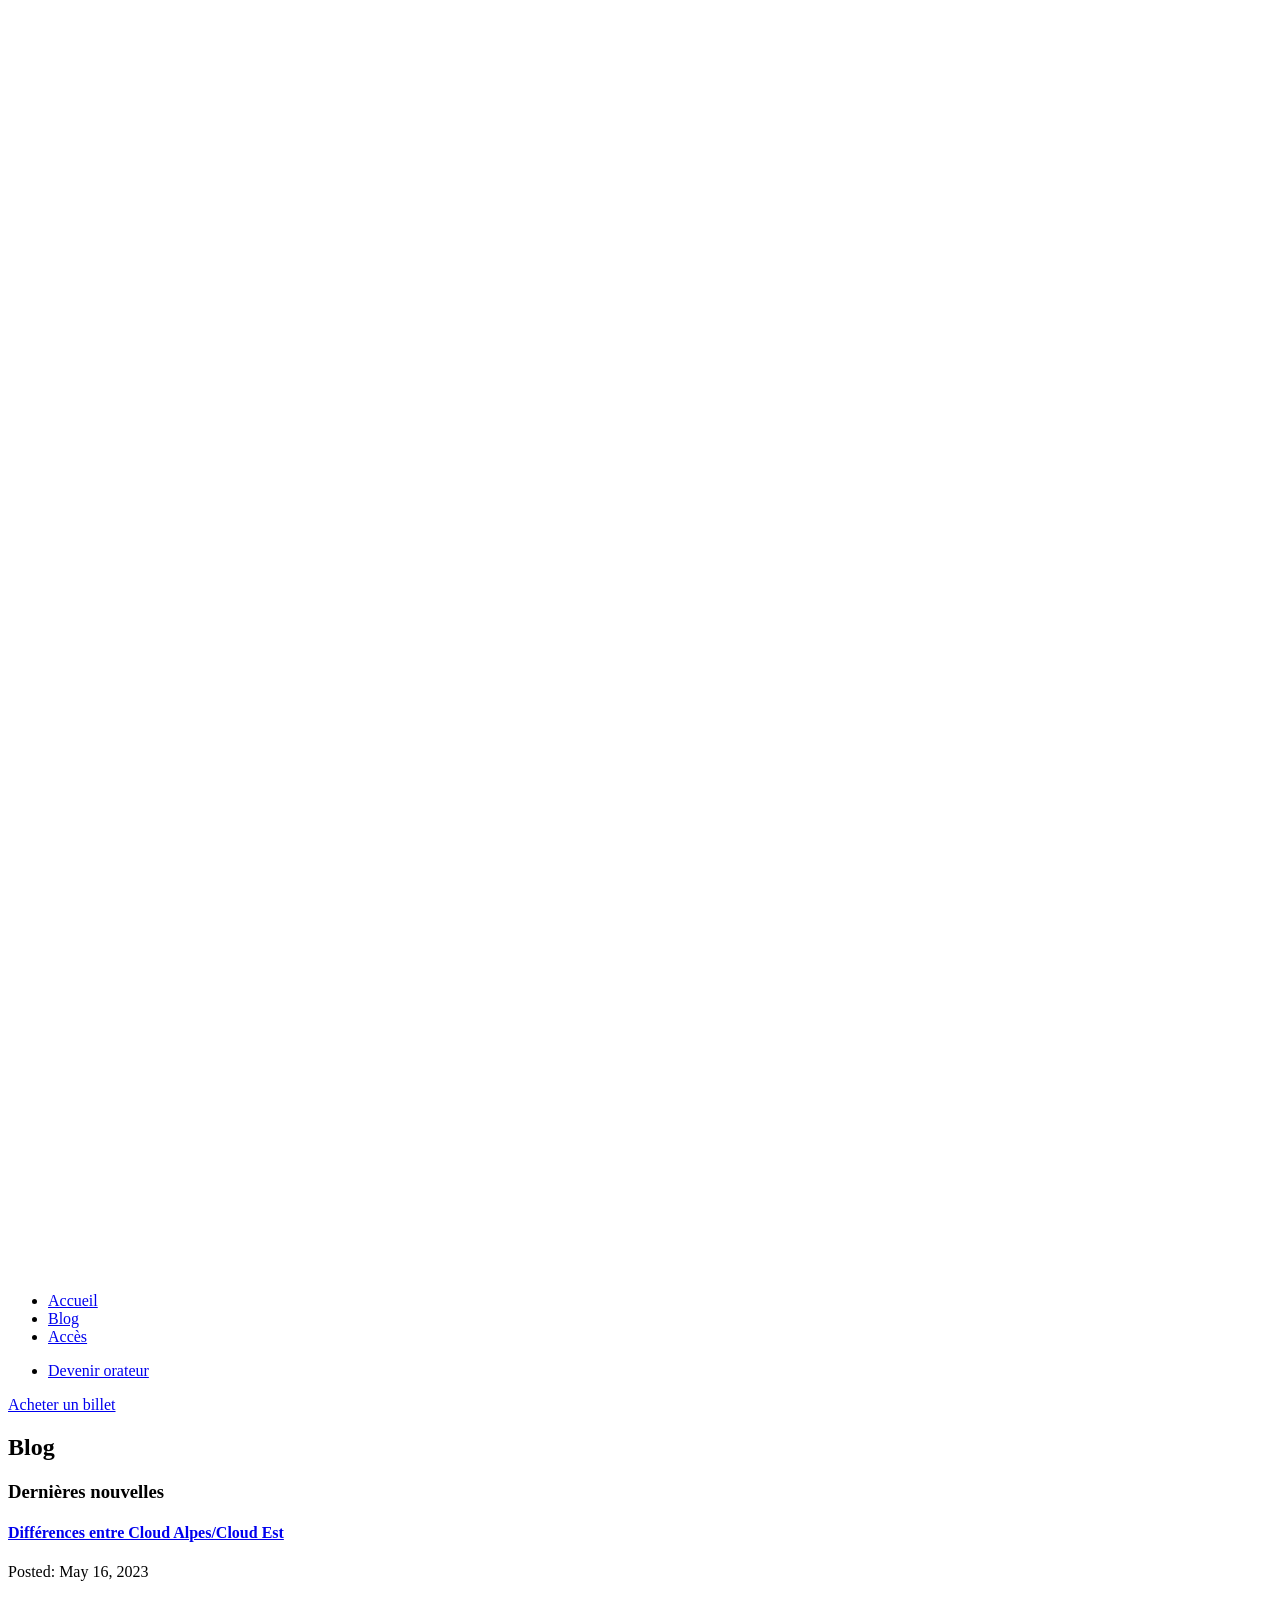
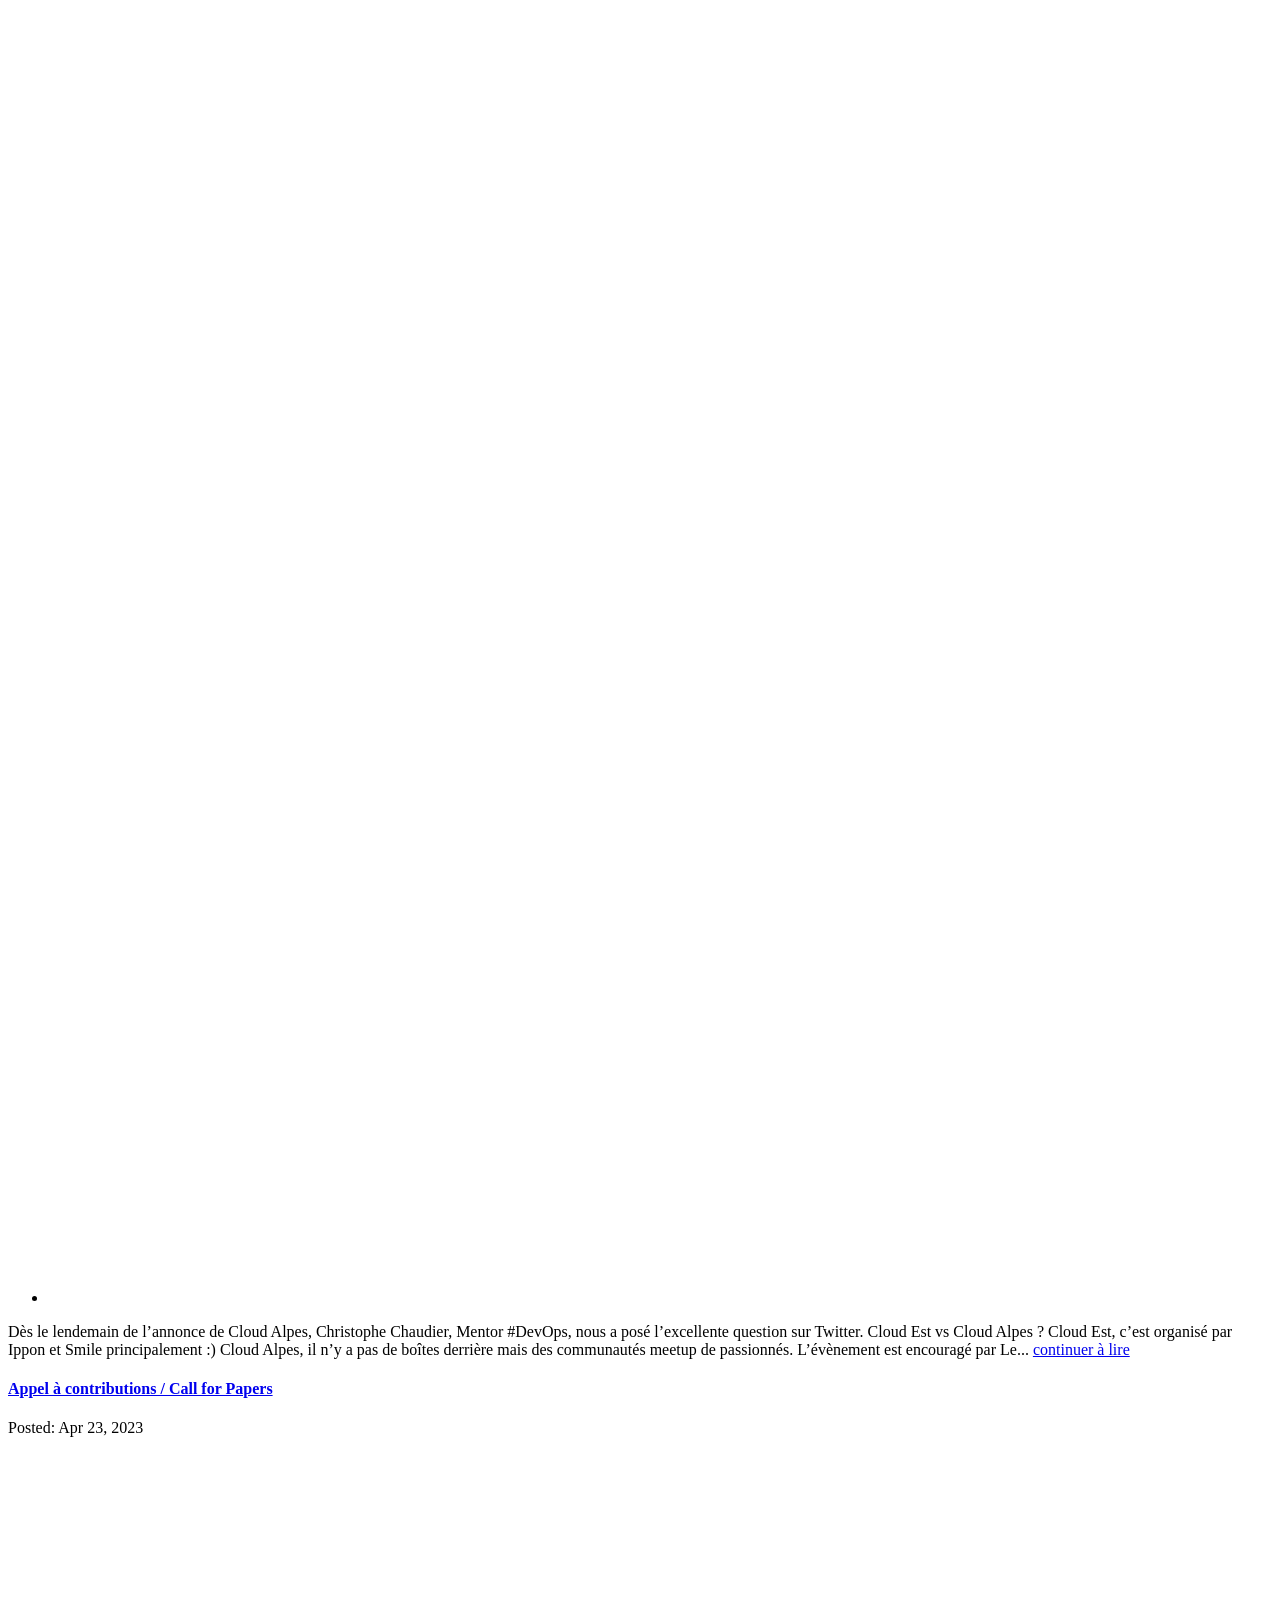
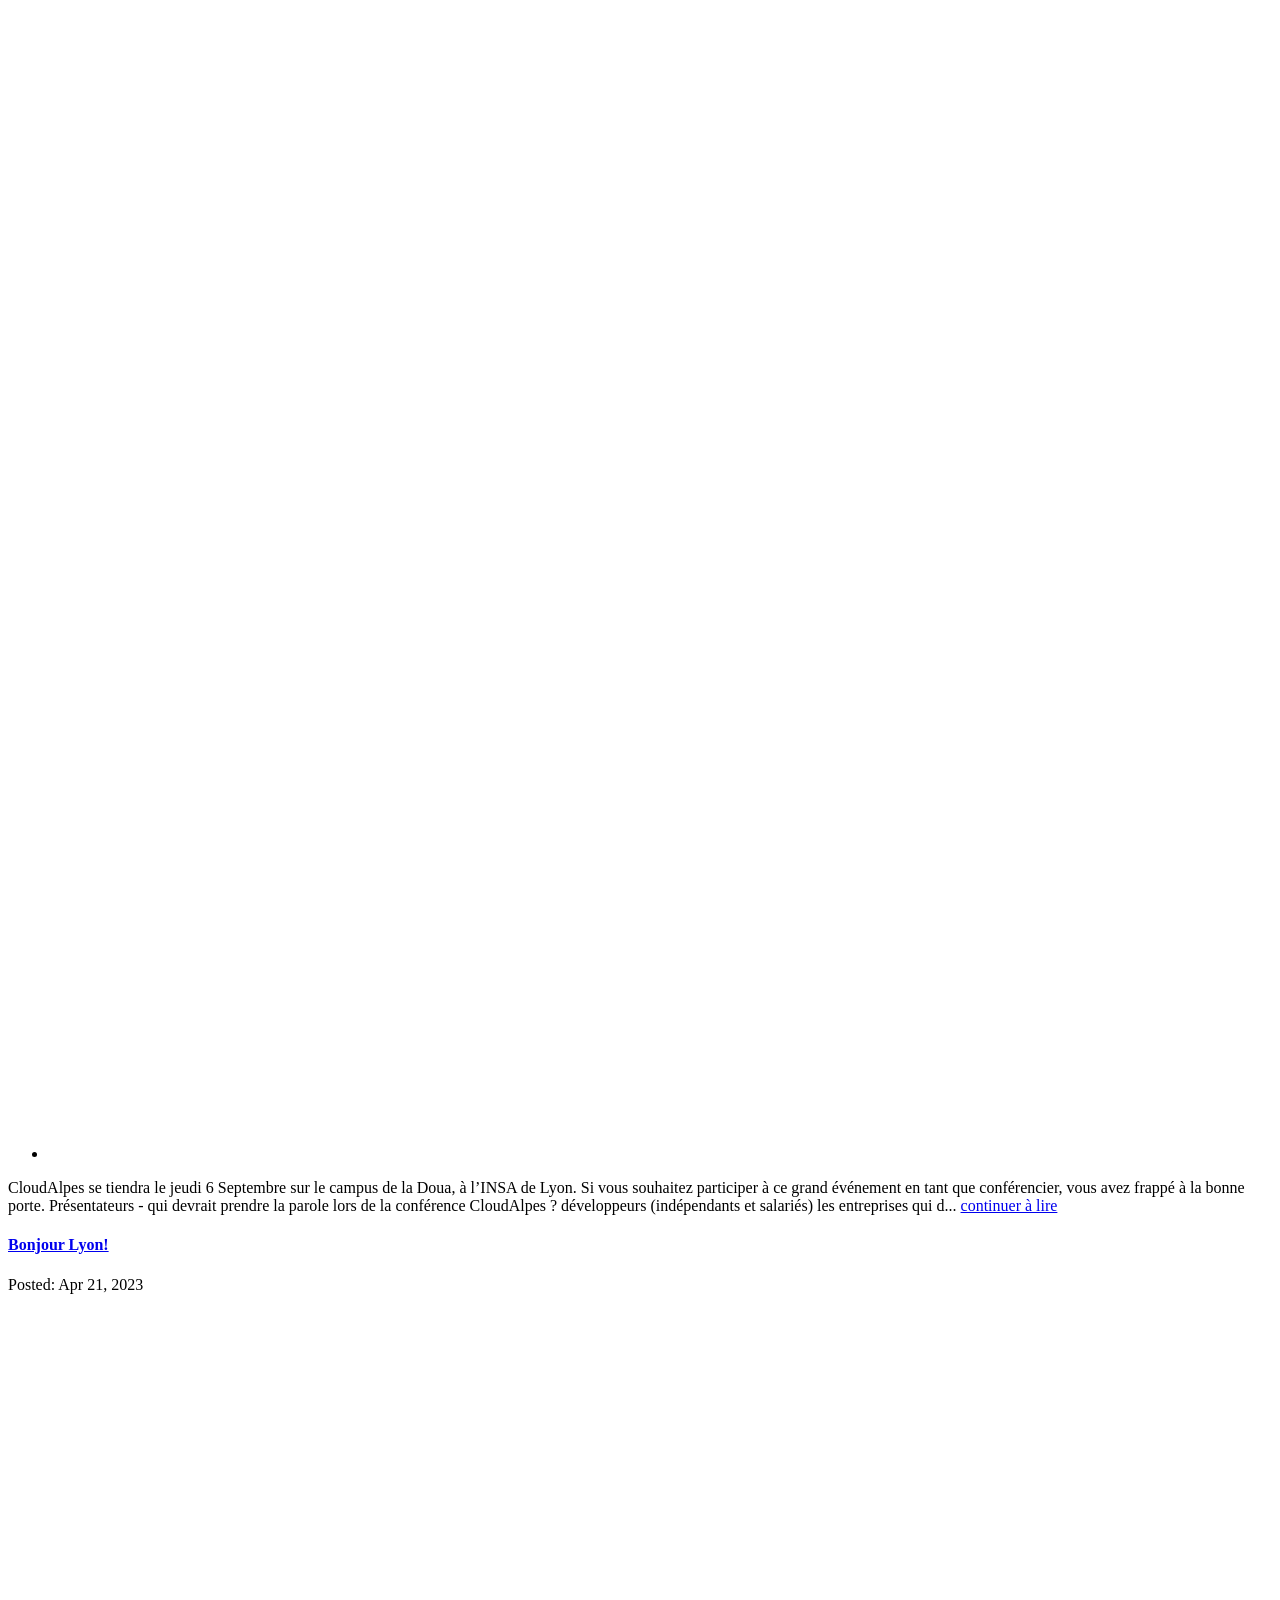
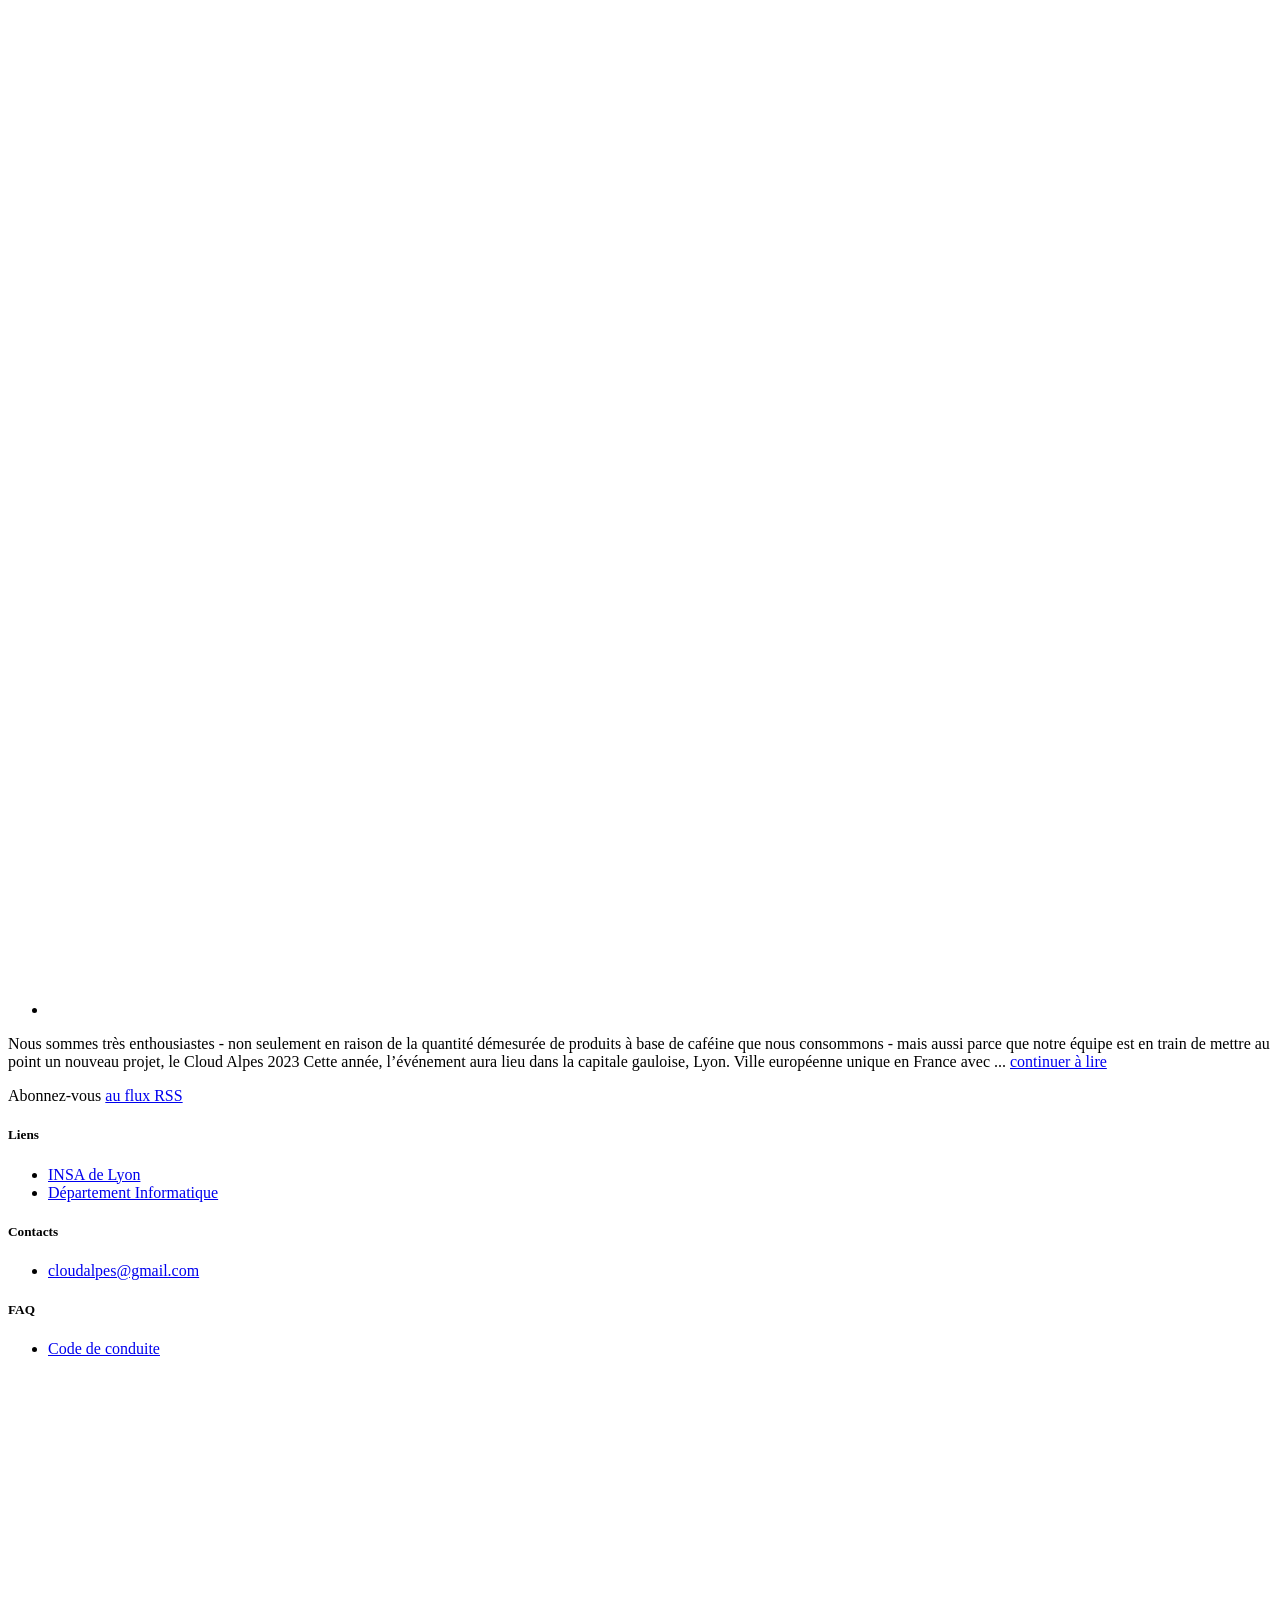
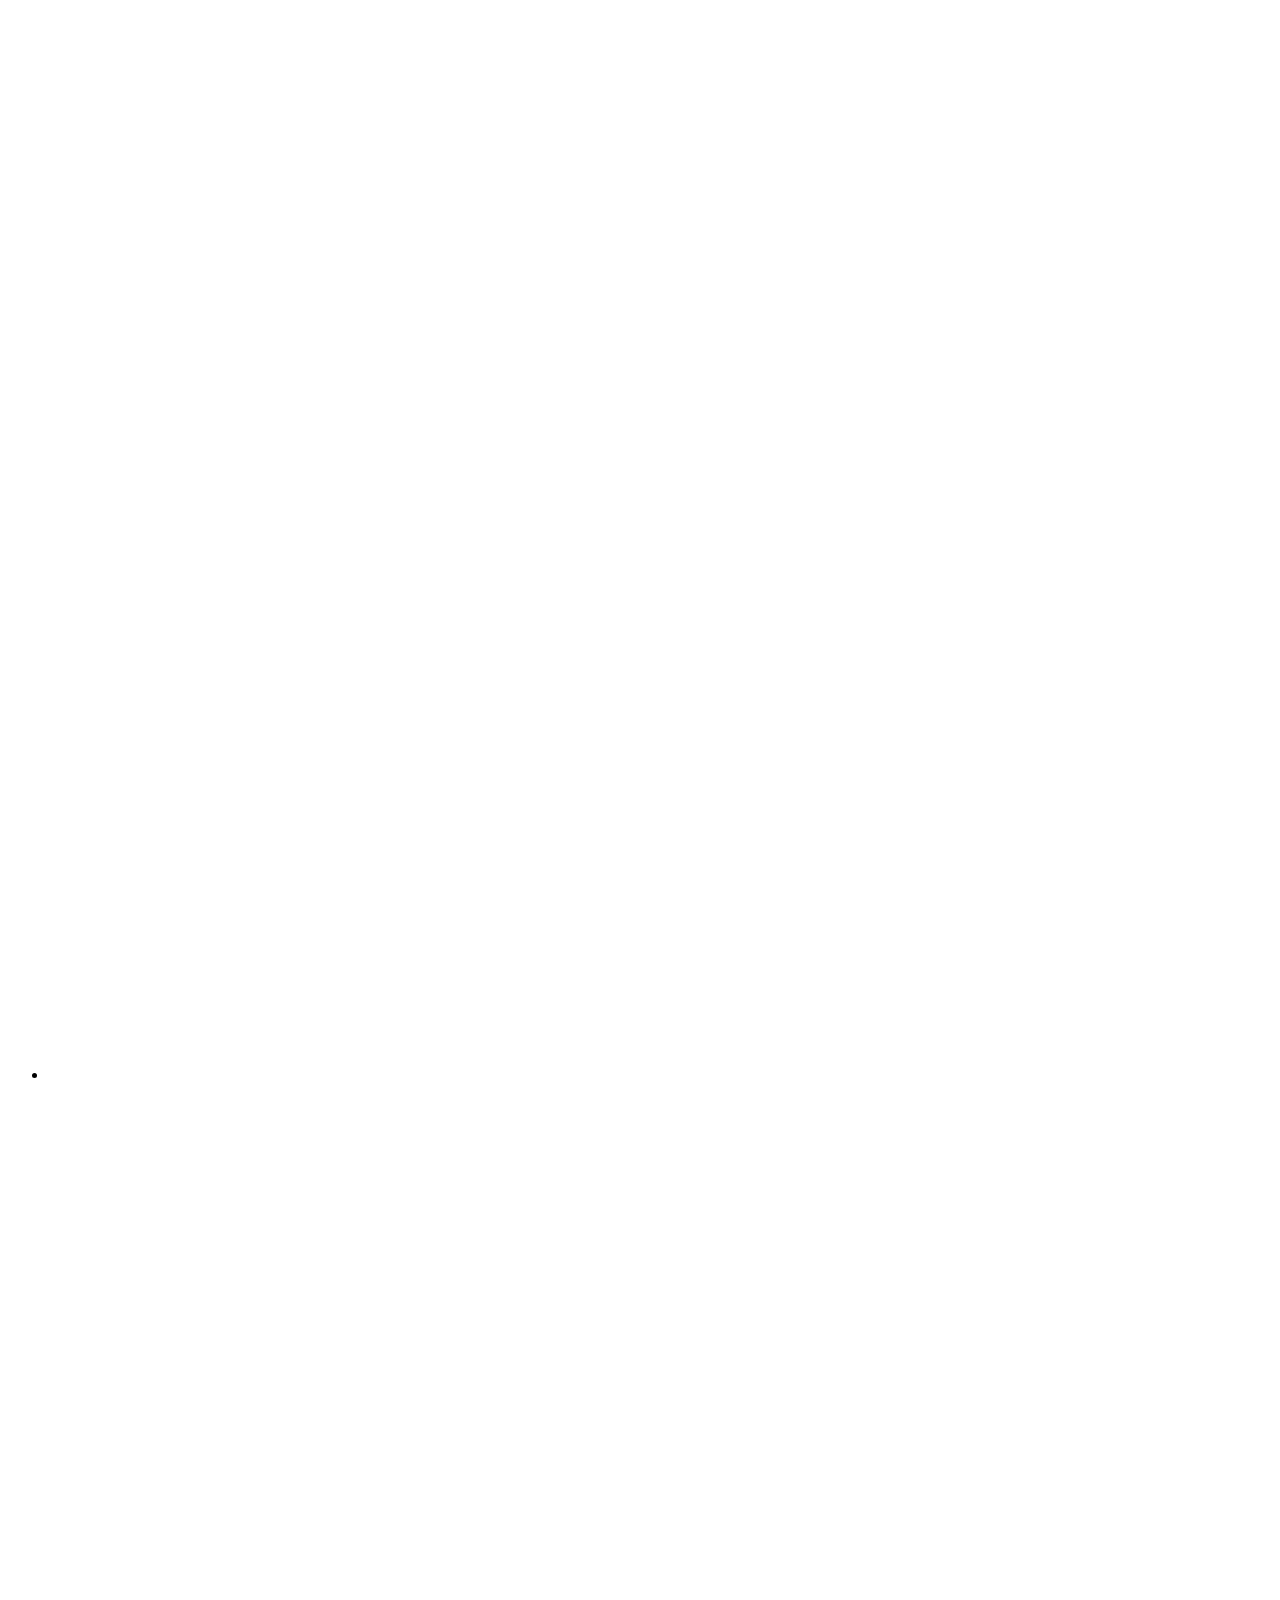
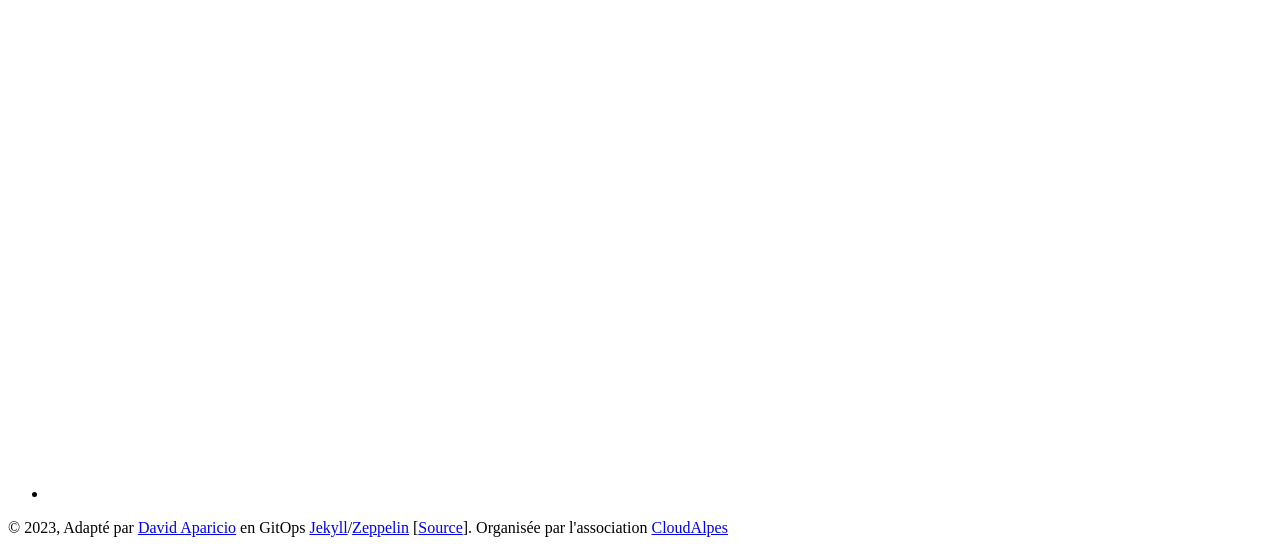
<file: blog/index.html>
<!DOCTYPE html> <html lang="en"> <head> <meta charset="utf-8"> <meta http-equiv="X-UA-Compatible" content="IE=edge"> <meta name="viewport" content="width=device-width, initial-scale=1,minimum-scale=1.0,maximum-scale=1.0,user-scalable=no"> <meta name="author" content="David Aparicio, Association Cloud Alpes"> <meta name="description" content="Cloud Alpes, c'est l'événement qui se tient à Lyon et dédié à la Tech avec pour thématique le Cloud, l’Architecture et tout ce qui se rapporte aux pratiques de développement : Finops, Greenops, Serverless, Cloud Native, technique de déploiement, sécurisation…"> <meta name="keywords" content="insa, conf, event, cloud, cloudalpes, devops, programming, code, programmation, developers, développeurs, lyon"> <meta name="google-site-verification" content="" /> <link rel="canonical" href="https://info.cloudalpes.fr"> <!-- Social: Twitter --> <meta name="twitter:card" content="summary_large_image"> <meta name="twitter:site" content="@CloudAlpes"> <meta name="twitter:title" content="Blog"> <meta name="twitter:description" content="Cloud Alpes, c'est l'événement qui se tient à Lyon et dédié à la Tech avec pour thématique le Cloud, l’Architecture et tout ce qui se rapporte aux pratiques de développement : Finops, Greenops, Serverless, Cloud Native, technique de déploiement, sécurisation…"> <meta name="twitter:image:src" content="https://info.cloudalpes.fr//img/seo/sharing-twitter.jpg"> <!-- Social: Facebook / Open Graph --> <meta property="og:title" content="Blog" /> <meta property="og:site_name" content="Cloud Alpes 2023" /> <meta property="og:type" content="website" /> <meta property="og:url" content="https://info.cloudalpes.fr" /> <meta property="og:image" content="https://info.cloudalpes.fr//img/seo/sharing-facebook.jpg" /> <meta property="og:description" content="Cloud Alpes, c'est l'événement qui se tient à Lyon et dédié à la Tech avec pour thématique le Cloud, l’Architecture et tout ce qui se rapporte aux pratiques de développement : Finops, Greenops, Serverless, Cloud Native, technique de déploiement, sécurisation…" /> <title>Blog &bull; Cloud Alpes 2023</title> <link rel="shortcut icon" href="//img/favicons/favicon.ico"> <link rel="apple-touch-icon" sizes="152x152" href="//img/favicons/apple-touch-icon-152x152.png"> <link rel="apple-touch-icon" sizes="144x144" href="//img/favicons/apple-touch-icon-144x144.png"> <link rel="apple-touch-icon" sizes="120x120" href="//img/favicons/apple-touch-icon-120x120.png"> <link rel="apple-touch-icon" sizes="114x114" href="//img/favicons/apple-touch-icon-114x114.png"> <link rel="apple-touch-icon" sizes="76x76" href="//img/favicons/apple-touch-icon-76x76.png"> <link rel="apple-touch-icon" sizes="72x72" href="//img/favicons/apple-touch-icon-72x72.png"> <link rel="apple-touch-icon" sizes="60x60" href="//img/favicons/apple-touch-icon-60x60.png"> <link rel="apple-touch-icon" sizes="57x57" href="//img/favicons/apple-touch-icon-57x57.png"> <link rel="icon" type="image/png" href="//img/favicons/favicon-196x196.png"> <link rel="icon" type="image/png" href="//img/favicons/favicon-160x160.png"> <link rel="icon" type="image/png" href="//img/favicons/favicon-96x96.png"> <link rel="icon" type="image/png" href="//img/favicons/favicon-32x32.png"> <link rel="icon" type="image/png" href="//img/favicons/favicon-16x16.png"> <meta name="msapplication-TileColor" content="#2b5797"> <meta name="msapplication-TileImage" content="//img/favicons/mstile-144x144.png"> <meta name="msapplication-config" content="//img/favicons/browserconfig.xml"> <meta name="theme-color" content="#2b5797"> <link href="//css/main.css" rel="stylesheet"> <!-- HTML5 Shim and Respond.js IE8 support of HTML5 elements and media queries --> <!-- WARNING: Respond.js doesn't work if you view the page via file:// --> <!--[if lt IE 9]> <script src="https://oss.maxcdn.com/libs/html5shiv/3.7.0/html5shiv.js"></script> <script src="https://oss.maxcdn.com/libs/respond.js/1.4.2/respond.min.js"></script> <![endif]--> </head> <body> <div id="preloader" class="preloader"> <div class="loader-gplus"></div> </div> <div id="st-container" class="st-container disable-scrolling"> <div class="st-pusher"> <div class="st-content"> <!-- Begin Top Section --> <section id="top-section" class="top-section image-section enable-overlay" style="background-image: url('//img/sections-background/blog.jpg');"> <div class="overlay gradient-overlay"></div> <header id="top-header" class="top-header"> <div class="overlay white-solid"></div> <svg id="menu-trigger" class="menu-trigger icon icon-menu visible-xs" viewBox="0 0 32 32"> <use xlink:href="//img/sprites/sprites.svg#icon-menu"></use> </svg> <a href="https://cloudalpes.fr/" id="logo-header" class="logo-header"> <div class="logo logo-light"></div> </a> <nav class="st-menu st-effect" id="menu"> <div class="logo-navbar logo logo-dark visible-xs"></div> <ul> <li> <a class="" href=" https://www.cloudalpes.fr/ " target="_blank" >Accueil</a> </li> <li> <a class="current" href=" //blog/ " >Blog</a> </li> <li> <a class="" href=" //logistics/ " >Accès</a> </li> </ul> <ul id="bottom-navlinks" class="bottom-navlinks visible-xs"> <li> <a href=" https://s.42l.fr/cloudalpes2023cfp " target="_blank" >Devenir orateur</a> </li> </ul> <a href=" https://s.42l.fr/cloudalpes2023ticket " class="right-nav-button right-nav-button-hidden btn btn-primary waves-effect waves-button waves-light waves-float pull-right hidden-xs hidden-sm" target="_blank" > Acheter un billet </a> </nav> </header> <div class="content-wrapper"> <div class="jumbotron text-left"> <div class="animated hiding" data-animation="fadeInLeft" data-delay="500"> <h1>Blog</h1> </div> </div> </div> </section> <!-- End Top Section --> <!-- Begin Blog--> <section id="blog" class="blog"> <div class="content-wrapper text-left"> <div class="col-md-10 col-sm-10 col-lg-offset-2 col-md-offset-2 col-sm-offset-1"> <h3>Dernières nouvelles</h3> <div class="col-lg-8 col-md-10 col-xs-12"> <article class="row post"> <a href="//blog/cloudalpes" title="Différences entre Cloud Alpes/Cloud Est"> <h4>Différences entre Cloud Alpes/Cloud Est</h4> </a> <div class="post-header"> <div class="published col-md-6 col-xs-6 pull-left"> <span class="caption">Posted:</span> <span class="publish-date" itemprop="datePublished">May 16, 2023</span> </div> <div class="share col-md-6 col-xs-6 pull-right"> <ul class="social-links"> <!-- <li> --> <!-- <a href="#" onclick="window.open('https://plus.google.com/share?url=https://info.cloudalpes.fr//blog/cloudalpes', 'newwindow', 'width=600, height=500'); return false;"> --> <!-- <svg class="icon icon-google-plus" viewBox="0 0 30 32"> --> <!-- <use xlink:href="//img/sprites/sprites.svg#icon-google-plus"></use> --> <!-- </svg> --> <!-- </a> --> <!-- </li> --> <li> <a href="#" onclick="window.open('https://twitter.com/home?status=https://info.cloudalpes.fr//blog/cloudalpes', 'newwindow', 'width=600, height=250'); return false;"> <svg class="icon icon-twitter" viewBox="0 0 30 32"> <use xlink:href="//img/sprites/sprites.svg#icon-twitter"></use> </svg> </a> </li> <!-- <li> --> <!-- <a href="#" onclick="window.open('https://www.facebook.com/sharer/sharer.php?u=https://info.cloudalpes.fr//blog/cloudalpes', 'newwindow', 'width=600, height=500'); return false;"> --> <!-- <svg class="icon icon-facebook" viewBox="0 0 30 32"> --> <!-- <use xlink:href="//img/sprites/sprites.svg#icon-facebook"></use> --> <!-- </svg> --> <!-- </a> --> <!-- </li> --> </ul> </div> </div> <p class="post-body">Dès le lendemain de l’annonce de Cloud Alpes, Christophe Chaudier, Mentor #DevOps, nous a posé l’excellente question sur Twitter. Cloud Est vs Cloud Alpes ? Cloud Est, c’est organisé par Ippon et Smile principalement :) Cloud Alpes, il n’y a pas de boîtes derrière mais des communautés meetup de passionnés. L’évènement est encouragé par Le... <a href="//blog/cloudalpes">continuer à lire</a></p> </article> <article class="row post"> <a href="//blog/cfp" title="Appel à contributions / Call for Papers"> <h4>Appel à contributions / Call for Papers</h4> </a> <div class="post-header"> <div class="published col-md-6 col-xs-6 pull-left"> <span class="caption">Posted:</span> <span class="publish-date" itemprop="datePublished">Apr 23, 2023</span> </div> <div class="share col-md-6 col-xs-6 pull-right"> <ul class="social-links"> <!-- <li> --> <!-- <a href="#" onclick="window.open('https://plus.google.com/share?url=https://info.cloudalpes.fr//blog/cfp', 'newwindow', 'width=600, height=500'); return false;"> --> <!-- <svg class="icon icon-google-plus" viewBox="0 0 30 32"> --> <!-- <use xlink:href="//img/sprites/sprites.svg#icon-google-plus"></use> --> <!-- </svg> --> <!-- </a> --> <!-- </li> --> <li> <a href="#" onclick="window.open('https://twitter.com/home?status=https://info.cloudalpes.fr//blog/cfp', 'newwindow', 'width=600, height=250'); return false;"> <svg class="icon icon-twitter" viewBox="0 0 30 32"> <use xlink:href="//img/sprites/sprites.svg#icon-twitter"></use> </svg> </a> </li> <!-- <li> --> <!-- <a href="#" onclick="window.open('https://www.facebook.com/sharer/sharer.php?u=https://info.cloudalpes.fr//blog/cfp', 'newwindow', 'width=600, height=500'); return false;"> --> <!-- <svg class="icon icon-facebook" viewBox="0 0 30 32"> --> <!-- <use xlink:href="//img/sprites/sprites.svg#icon-facebook"></use> --> <!-- </svg> --> <!-- </a> --> <!-- </li> --> </ul> </div> </div> <p class="post-body">CloudAlpes se tiendra le jeudi 6 Septembre sur le campus de la Doua, à l’INSA de Lyon. Si vous souhaitez participer à ce grand événement en tant que conférencier, vous avez frappé à la bonne porte. Présentateurs - qui devrait prendre la parole lors de la conférence CloudAlpes ? développeurs (indépendants et salariés) les entreprises qui d... <a href="//blog/cfp">continuer à lire</a></p> </article> <article class="row post"> <a href="//blog/bonjour-lyon" title="Bonjour Lyon!"> <h4>Bonjour Lyon!</h4> </a> <div class="post-header"> <div class="published col-md-6 col-xs-6 pull-left"> <span class="caption">Posted:</span> <span class="publish-date" itemprop="datePublished">Apr 21, 2023</span> </div> <div class="share col-md-6 col-xs-6 pull-right"> <ul class="social-links"> <!-- <li> --> <!-- <a href="#" onclick="window.open('https://plus.google.com/share?url=https://info.cloudalpes.fr//blog/bonjour-lyon', 'newwindow', 'width=600, height=500'); return false;"> --> <!-- <svg class="icon icon-google-plus" viewBox="0 0 30 32"> --> <!-- <use xlink:href="//img/sprites/sprites.svg#icon-google-plus"></use> --> <!-- </svg> --> <!-- </a> --> <!-- </li> --> <li> <a href="#" onclick="window.open('https://twitter.com/home?status=https://info.cloudalpes.fr//blog/bonjour-lyon', 'newwindow', 'width=600, height=250'); return false;"> <svg class="icon icon-twitter" viewBox="0 0 30 32"> <use xlink:href="//img/sprites/sprites.svg#icon-twitter"></use> </svg> </a> </li> <!-- <li> --> <!-- <a href="#" onclick="window.open('https://www.facebook.com/sharer/sharer.php?u=https://info.cloudalpes.fr//blog/bonjour-lyon', 'newwindow', 'width=600, height=500'); return false;"> --> <!-- <svg class="icon icon-facebook" viewBox="0 0 30 32"> --> <!-- <use xlink:href="//img/sprites/sprites.svg#icon-facebook"></use> --> <!-- </svg> --> <!-- </a> --> <!-- </li> --> </ul> </div> </div> <p class="post-body">Nous sommes très enthousiastes - non seulement en raison de la quantité démesurée de produits à base de caféine que nous consommons - mais aussi parce que notre équipe est en train de mettre au point un nouveau projet, le Cloud Alpes 2023 Cette année, l’événement aura lieu dans la capitale gauloise, Lyon. Ville européenne unique en France avec ... <a href="//blog/bonjour-lyon">continuer à lire</a></p> </article> <div class="row text-center"> <p class="rss-subscribe">Abonnez-vous <a href="/ /feed.xml" target="_blank">au flux RSS</a> </p> </div> </div> </div> </div> </section> <!-- End Blog --> <!-- Begin Footer --> <footer id="footer" class="footer"> <div class="row"> <div class="pull-left col-md-6 col-xs-6"> <div class="g-plusone" data-size="medium" data-annotation="inline" data-width="300" data-href="https://info.cloudalpes.fr"></div> </div> <div class="logo logo-footer logo-gray pull-right"></div> </div> <div class="row"> <div class="col-md-4 col-xs-6"> <h5>Liens</h5> <ul> <li><a href=" https://www.insa-lyon.fr/fr/ " target="_blank">INSA de Lyon</a></li> <li><a href=" https://if.insa-lyon.fr/ " target="_blank">Département Informatique</a></li> </ul> </div> <div class="col-md-4 col-xs-6"> <h5>Contacts</h5> <ul> <li><a href=" mailto:cloudalpes@gmail.com " target="_blank">cloudalpes@gmail.com</a></li> </ul> </div> <div class="col-md-4 col-xs-6"> <h5>FAQ</h5> <ul> <li><a href=" //cod/ " >Code de conduite</a></li> </ul> </div> </div> <div class="row"> <div class="col-md-6 col-xs-12"> <ul class="social-links"> <li> <a href=" https://twitter.com/Cloud_Alpes " target="_blank"> <svg class="icon icon-twitter" viewBox="0 0 30 32"> <use xlink:href="//img/sprites/sprites.svg#icon-twitter"></use> </svg> </a> </li> <li> <a href=" https://www.linkedin.com/company/cloud-alpes/ " target="_blank"> <svg class="icon icon-linkedin" viewBox="0 0 30 32"> <use xlink:href="//img/sprites/sprites.svg#icon-linkedin"></use> </svg> </a> </li> <li> <a href=" //feed.xml " target="_blank"> <svg class="icon icon-rss" viewBox="0 0 30 32"> <use xlink:href="//img/sprites/sprites.svg#icon-rss"></use> </svg> </a> </li> </ul> </div> </div> <div class="row"> <!-- Please don't delete this line--> <div class="col-md-6"> <p class="copyright"> &copy; 2023, Adapté par <a href="https://davidaparicio.gitlab.io/" target="_blank">David Aparicio</a> en GitOps <a href="https://jekyllrb.com/" target="_blank">Jekyll</a>/<a href="https://github.com/gdg-x/zeppelin" target="_blank">Zeppelin</a> [<a href="https://github.com/cloudalpes/cloudalpes.fr" target="_blank">Source</a>]. Organisée par l'association <a href="https://cloudalpes.fr" target="_blank">CloudAlpes</a> </p> </div> </div> </footer> <!-- End Footer --> </div> </div> </div> <!-- To remplace by Matomo https://matomo.org/ --> <!--script> (function(i,s,o,g,r,a,m){i['GoogleAnalyticsObject']=r;i[r]=i[r]||function(){ (i[r].q=i[r].q||[]).push(arguments)},i[r].l=1*new Date();a=s.createElement(o), m=s.getElementsByTagName(o)[0];a.async=1;a.src=g;m.parentNode.insertBefore(a,m) })(window,document,'script','//www.google-analytics.com/analytics.js','ga'); ga('create', '', ''); ga('send', 'pageview'); </script--> <script src="//ajax.googleapis.com/ajax/libs/jquery/2.1.1/jquery.min.js"></script> <script> window.jQuery || document.write('<script src="//js/jquery-2.2.4.min.js><\/script>') </script> <script src="//maxcdn.bootstrapcdn.com/bootstrap/3.2.0/js/bootstrap.min.js"></script> <script> if (typeof($.fn.modal) === 'undefined') { document.write('<script src="//js/bootstrap.min.js><\/script>') } </script> <script src="//js/default.js"></script> <script> Waves.displayEffect(); </script> <script src="//js/scripts.min.js"></script> <script type="application/ld+json"> [{ "@context" : "http://schema.org", "@type" : "Event", "name" : "Cloud Alpes 2023", "description": "Cloud Alpes, c'est l'événement qui se tient à Lyon et dédié à la Tech avec pour thématique le Cloud, l’Architecture et tout ce qui se rapporte aux pratiques de développement : Finops, Greenops, Serverless, Cloud Native, technique de déploiement, sécurisation…", "image" : "https://info.cloudalpes.fr//img/seo/sharing-google-plus.png", "url" : "https://info.cloudalpes.fr", "startDate" : "2023-09-26T08:00", "doorTime" : "08:00", "endDate" : "2023-09-06T20:00", "location" : { "@type" : "Place", "name" : "Amphi Gaston Berger - INSA de Lyon", "sameAs" : "https://www.insa-lyon.fr/fr/", "address" : { "@type" : "PostalAddress", "streetAddress" : "503 Rue de la Physique", "addressLocality" : "Villeurbanne", "addressRegion" : "Rhône", "postalCode" : "69100", "addressCountry" : "France" }, "geo" : { "@type" : "GeoCoordinates", "latitude" : "45.78247747584086", "longitude" : " 4.872048429445763" } }, // Not supported yet // "organizer" : { // "@type" : "Organization", // "name" : "Cloud Alpes", // "alternateName" : "Cloud Alpes - DevOps Group", // "description" : "Cloud Alpes est une initiative lancée par quelques Lyonnais passionnés de Tech et désireux de mettre en avant ce qu'il se fait dans la région et partager expériences et nouveautés technologiques", // "logo" : "https://info.cloudalpes.fr//img/seo/organizer-logo.png", // "email" : "cloudalpes@gmail.com", // "sameAs" : "https://cloudalpes.fr" // }, "subEvent" : { "@type" : "Event", "name" : "Hackathon", "description": "", "image" : "https://info.cloudalpes.fr//img/seo/sharing-google-plus.png", "url" : "https://info.cloudalpes.fr//hackathon/", "startDate" : "", "doorTime" : "", "endDate" : "", "location" : { "@type" : "Place", "name" : "", "sameAs" : "", "address" : { "@type" : "PostalAddress", "streetAddress" : "", "addressLocality" : "", "addressRegion" : "", "postalCode" : "", "addressCountry" : "" }, "geo" : { "@type" : "GeoCoordinates", "latitude" : "", "longitude" : "" } } }, "offers" : [ { "@type" : "Offer", "name" : "Early Bird", "url" : "https://s.42l.fr/cloudalpes2023ticket", "price" : "20", "priceCurrency" : "EUR", "validFrom" : "2023-05-01T10:00", "validThrough" : "2023-07-01T23:59" }, { "@type" : "Offer", "name" : "Standard", "url" : "https://s.42l.fr/cloudalpes2023ticket", "price" : "40", "priceCurrency" : "EUR", "validFrom" : "2023-07-01T00:00", "validThrough" : "2023-09-04T23:59" }, { "@type" : "Offer", "name" : "Étudiant", "url" : "https://s.42l.fr/cloudalpes2023ticket", "price" : "20", "priceCurrency" : "EUR", "validFrom" : "2023-05-01T10:00", "validThrough" : "2023-09-04T23:59" } ], "performer" : [ { "@type" : "Person", "name" : "Adam Quentin", "image" : "https://info.cloudalpes.fr//img/people/QuentinAdam.jpg", "jobTitle" : "CEO", "worksFor" : { "@type" : "Organization", "name" : "Clever Cloud" }, "sameAs" : "https://www.linkedin.com/in/waxzce/" } ], "eventStatus" : "EventScheduled", "typicalAgeRange" : "16+" }] </script> </body> </html>
</file>
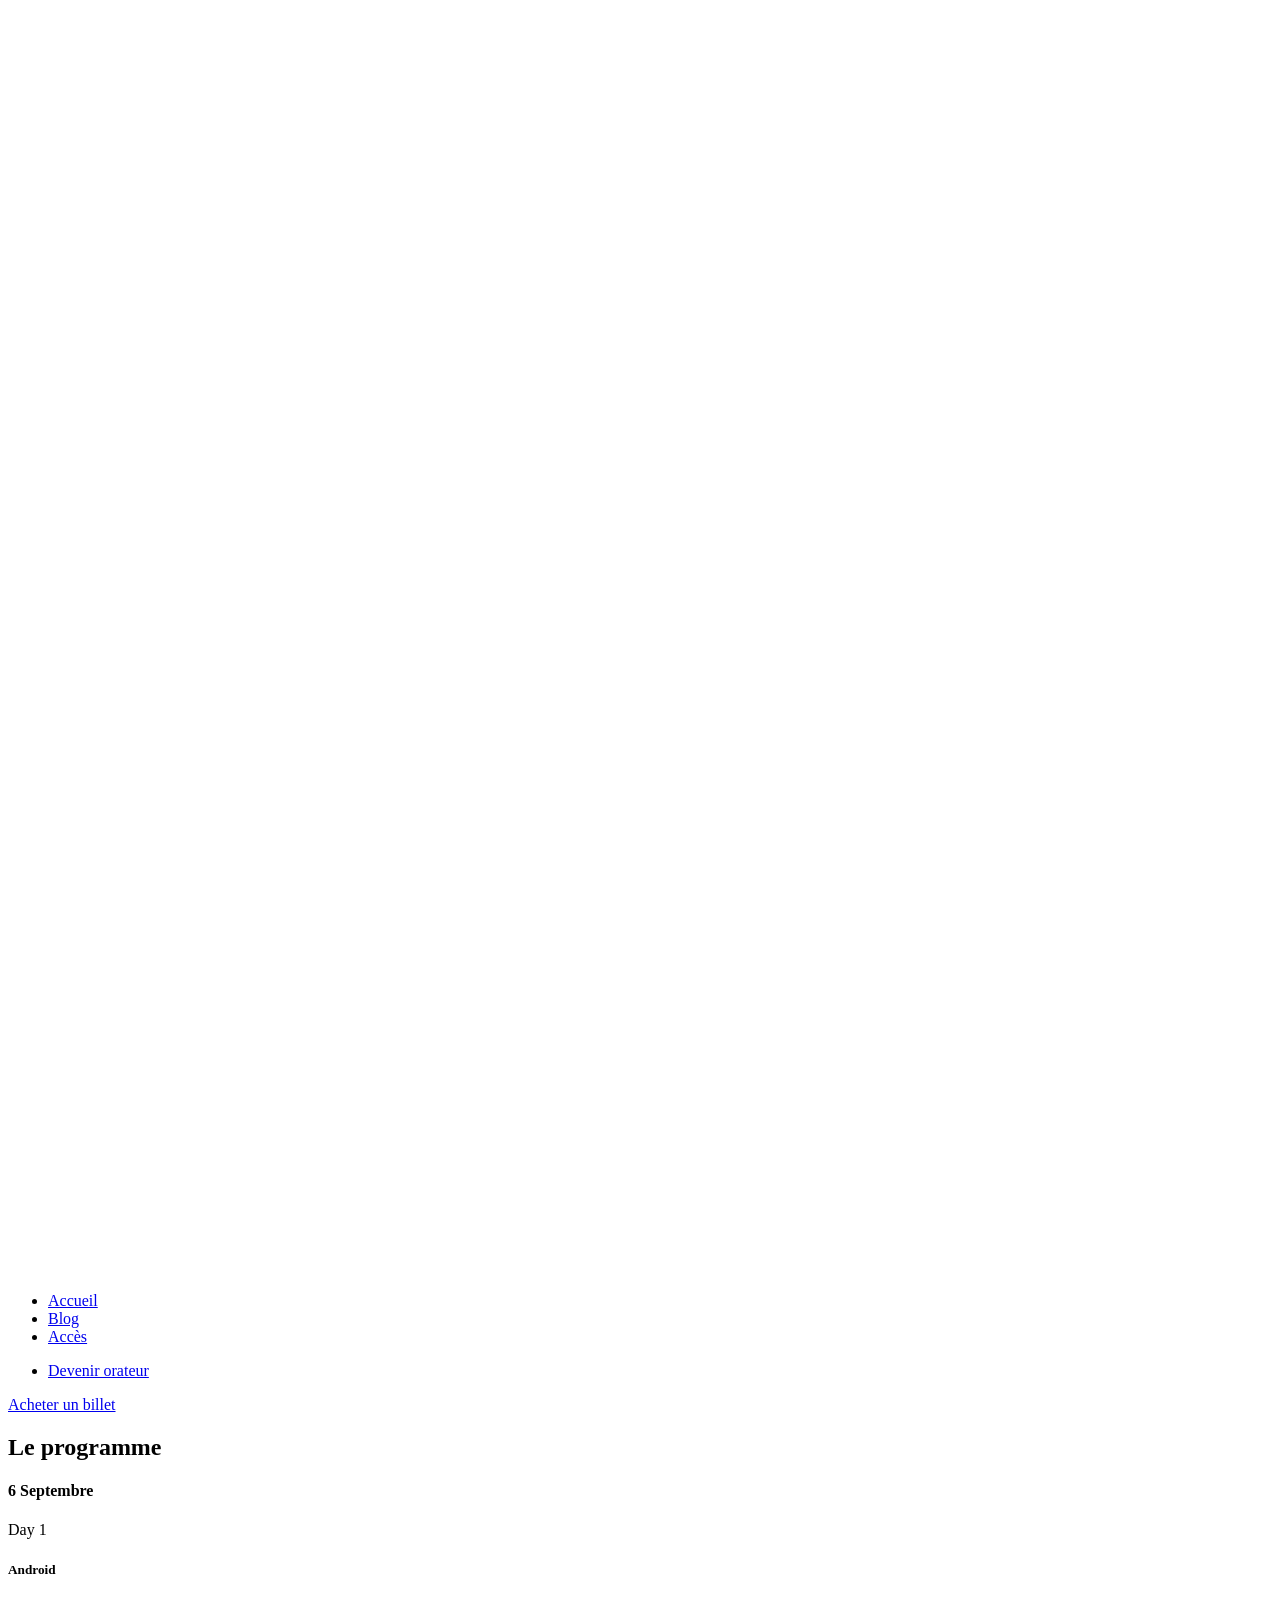
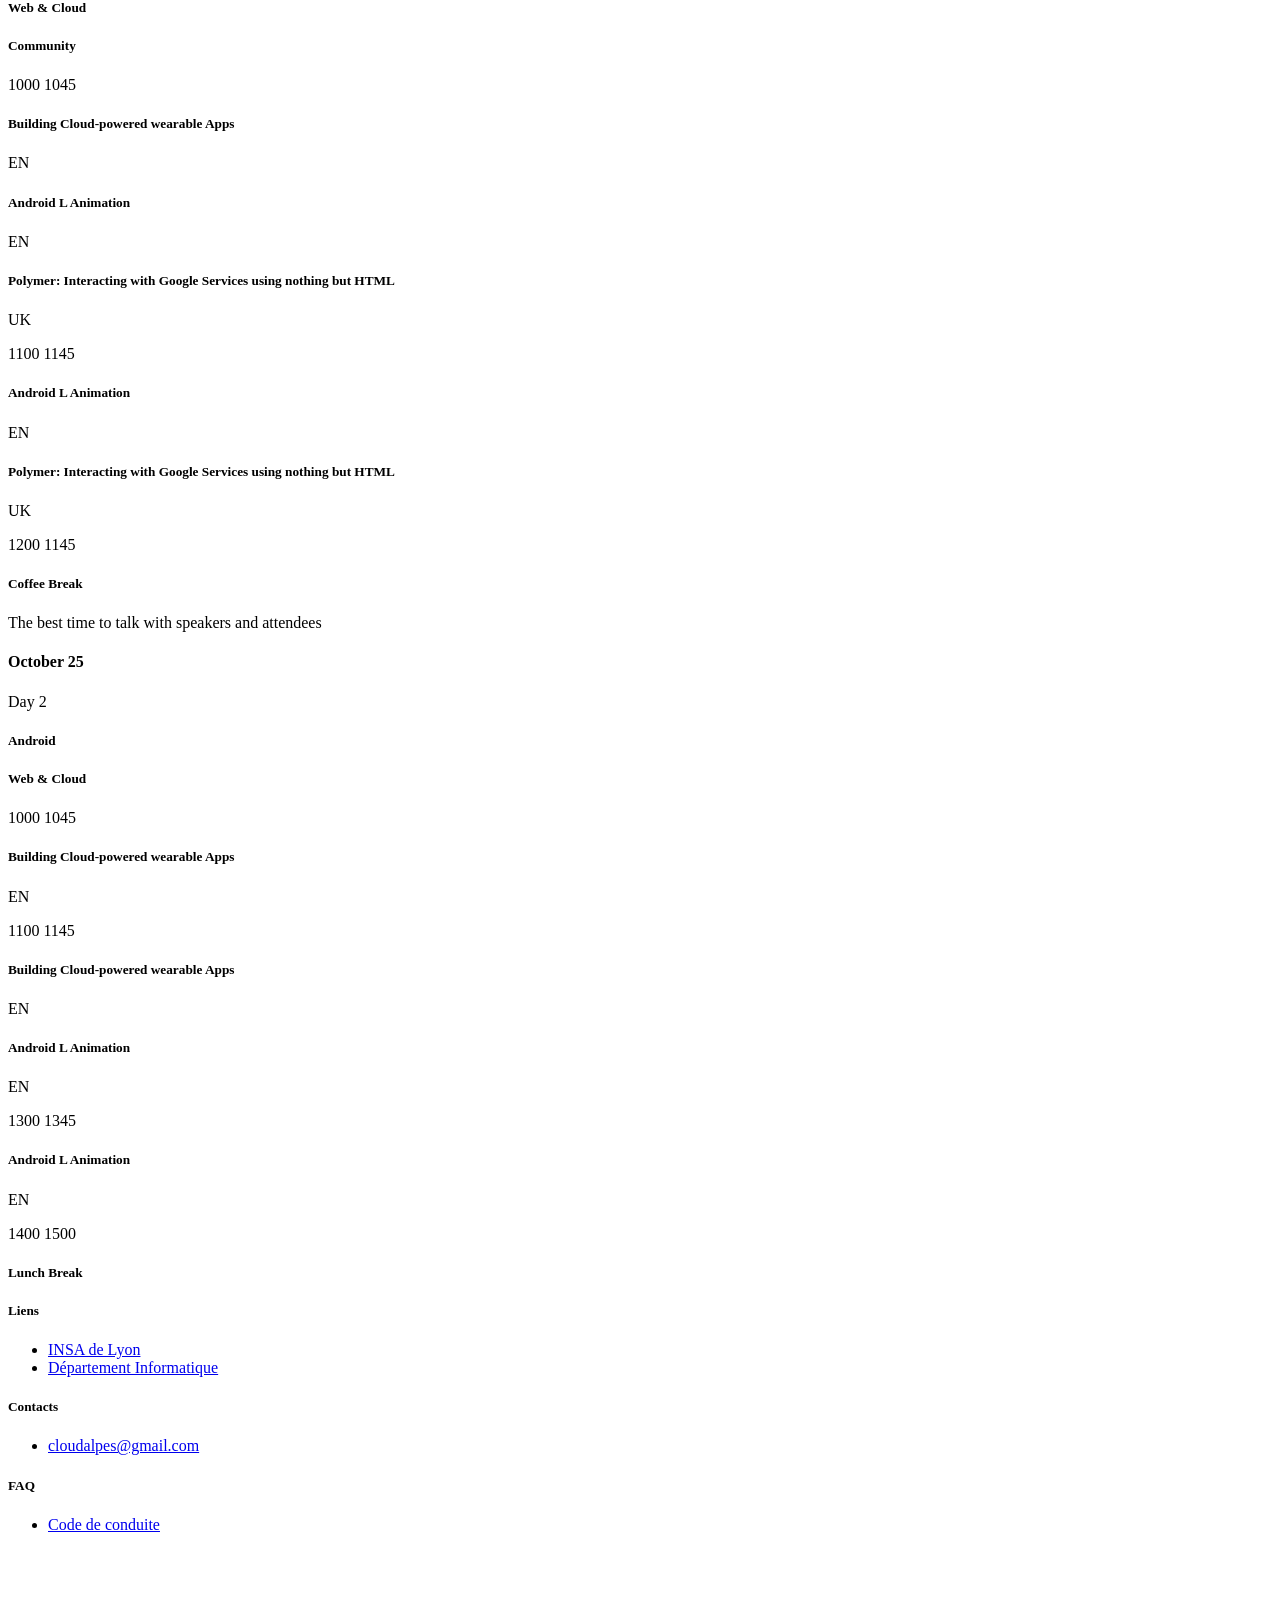
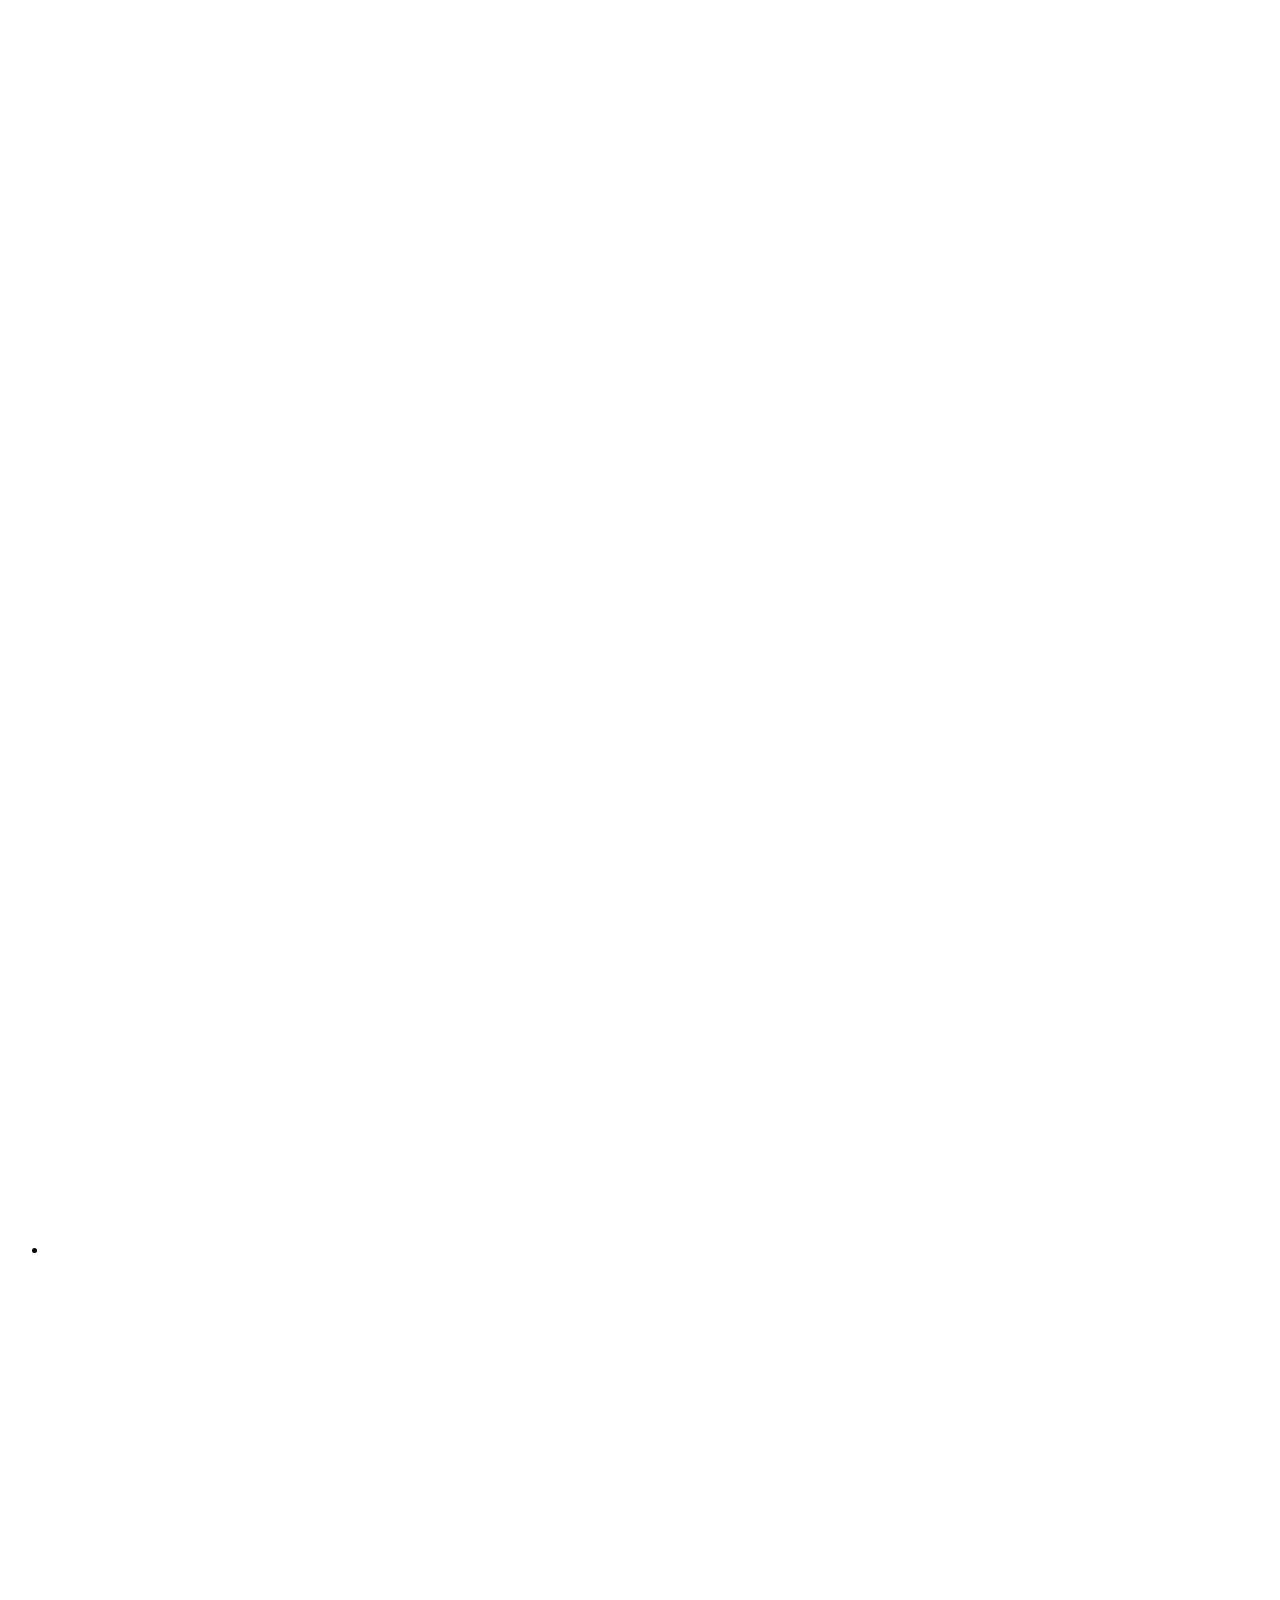
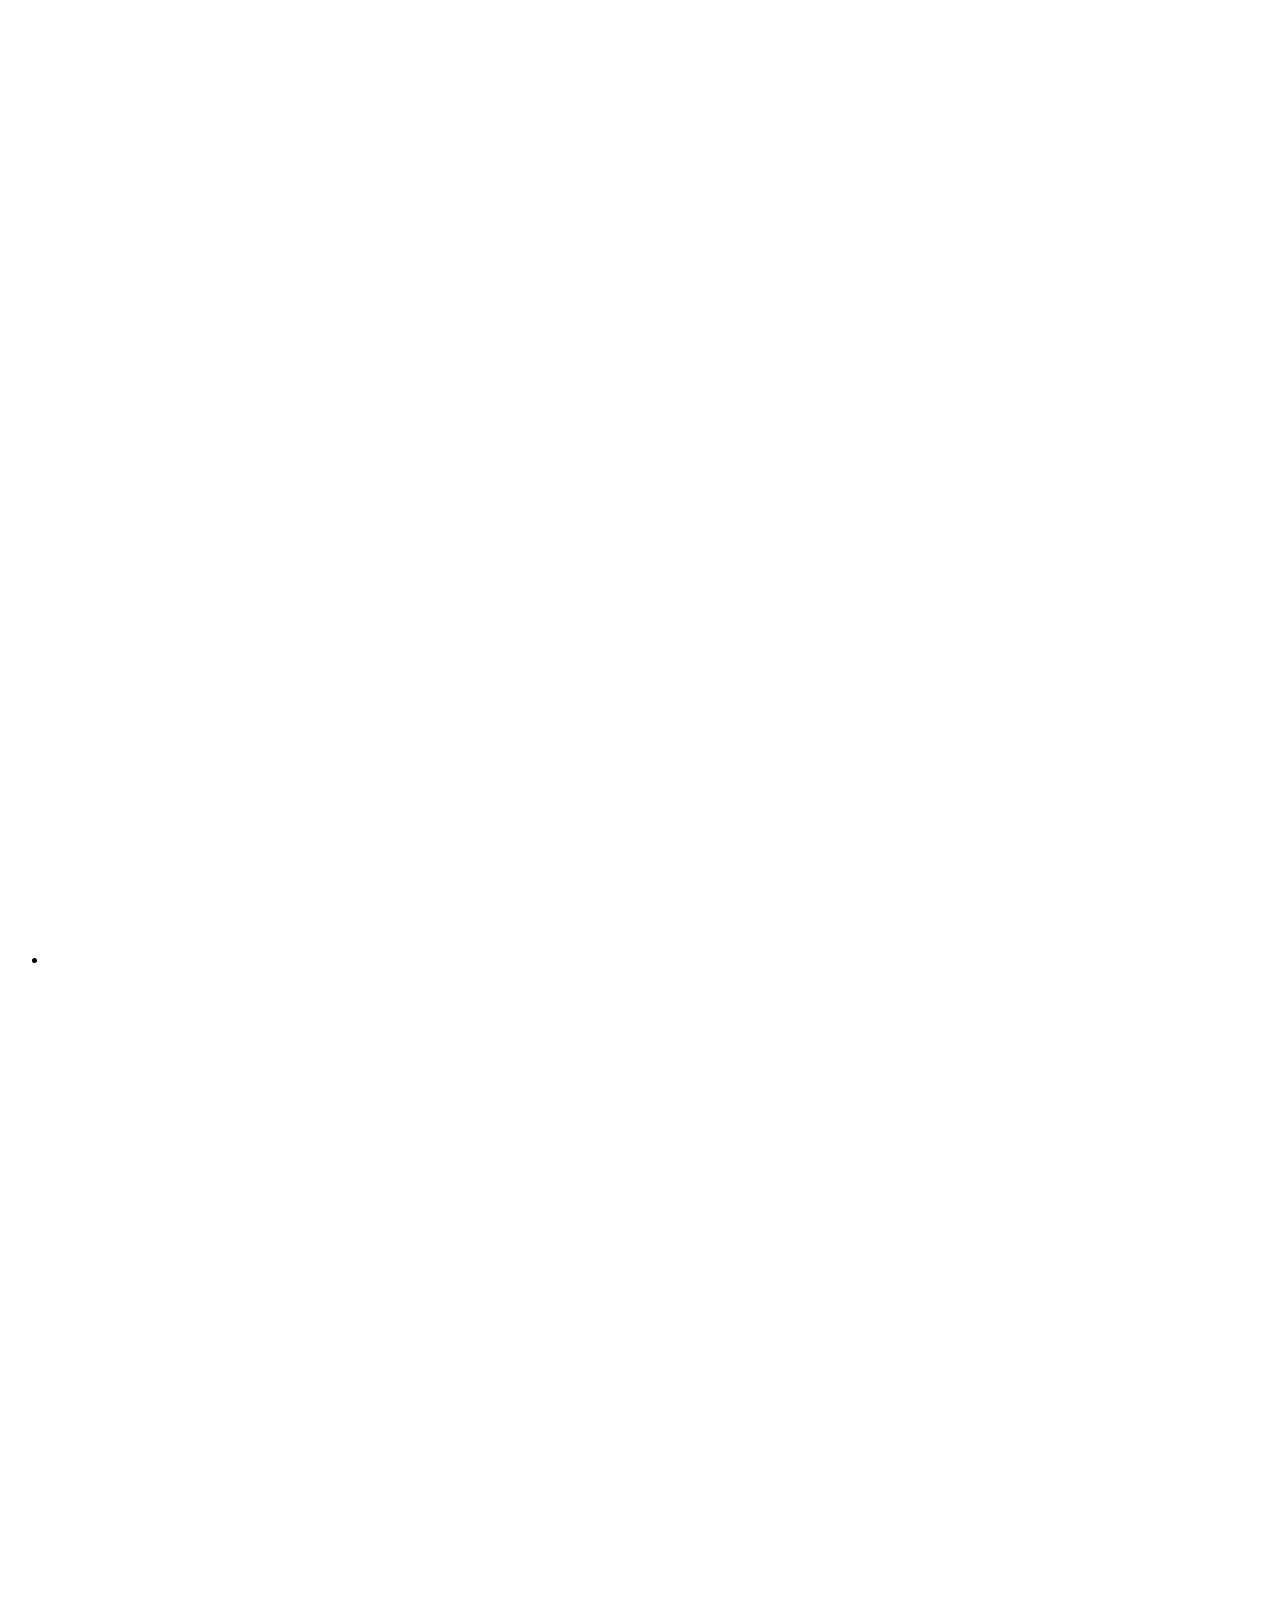
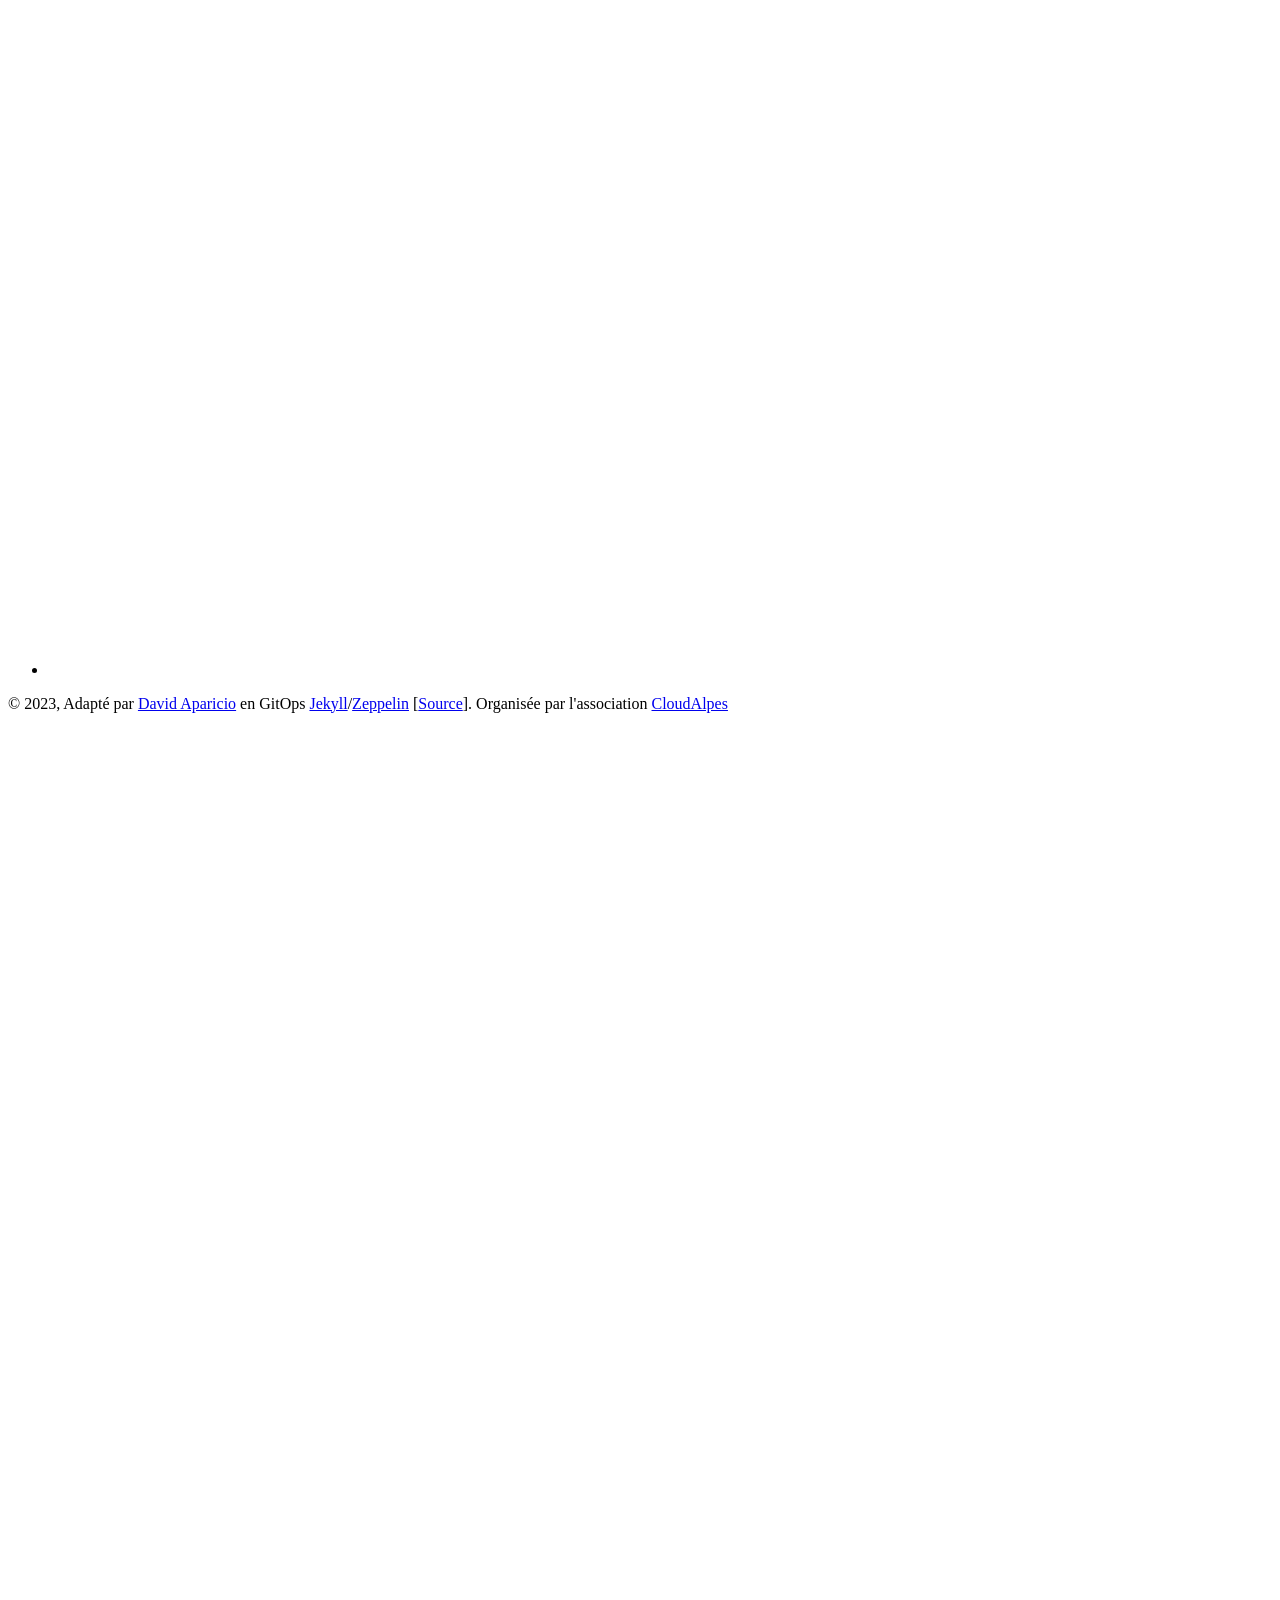
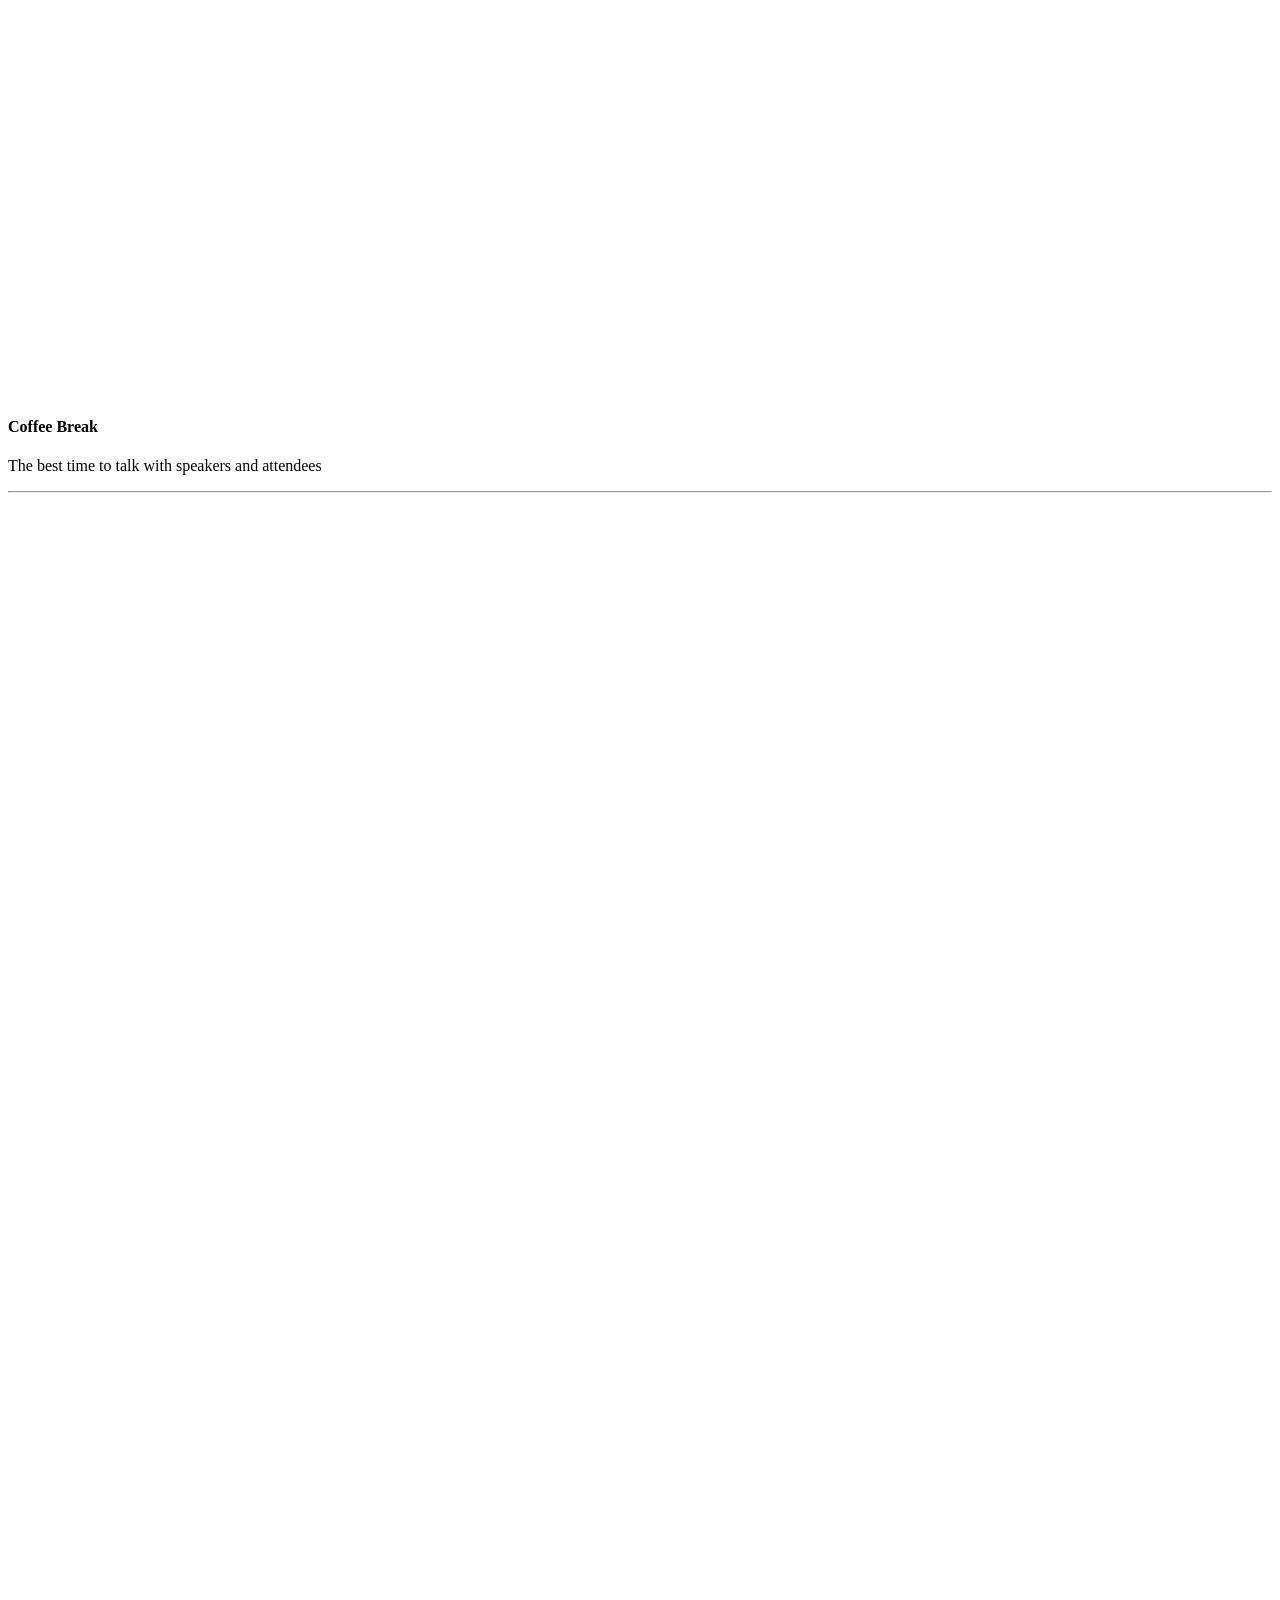
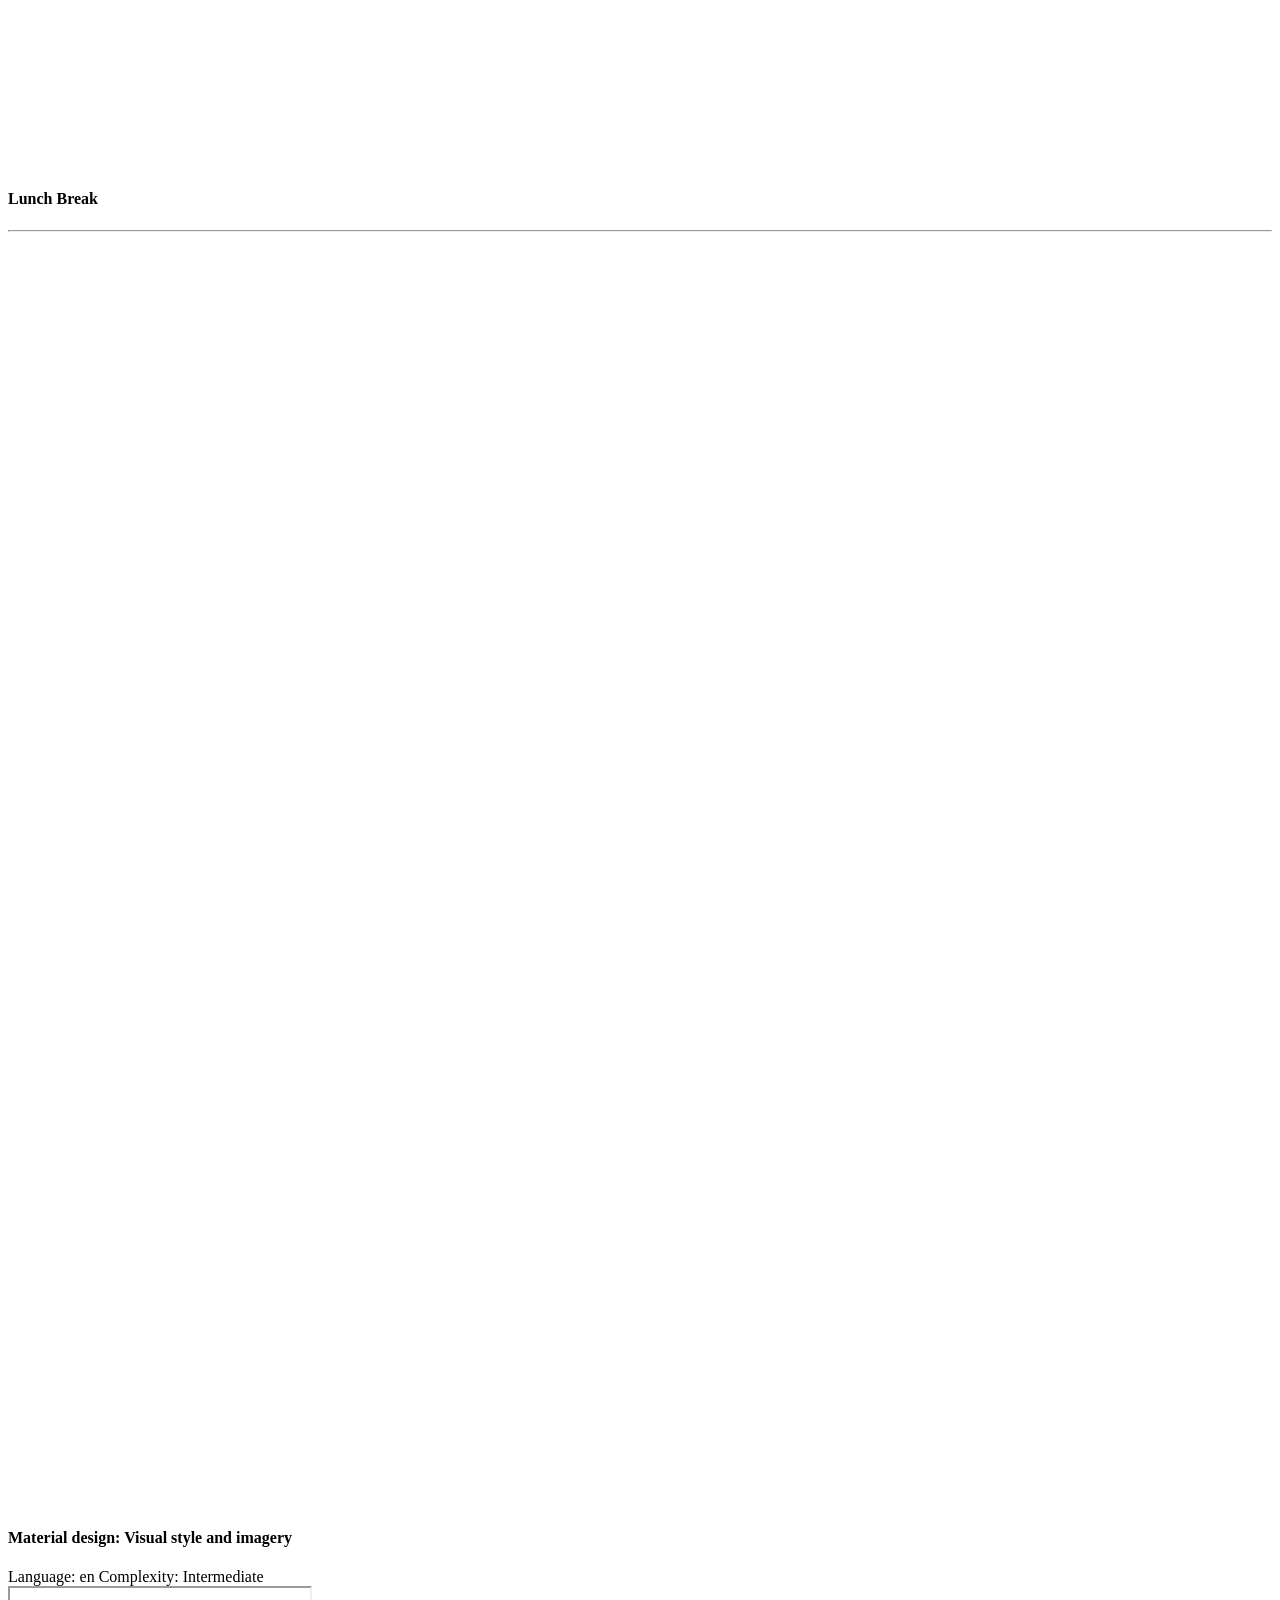
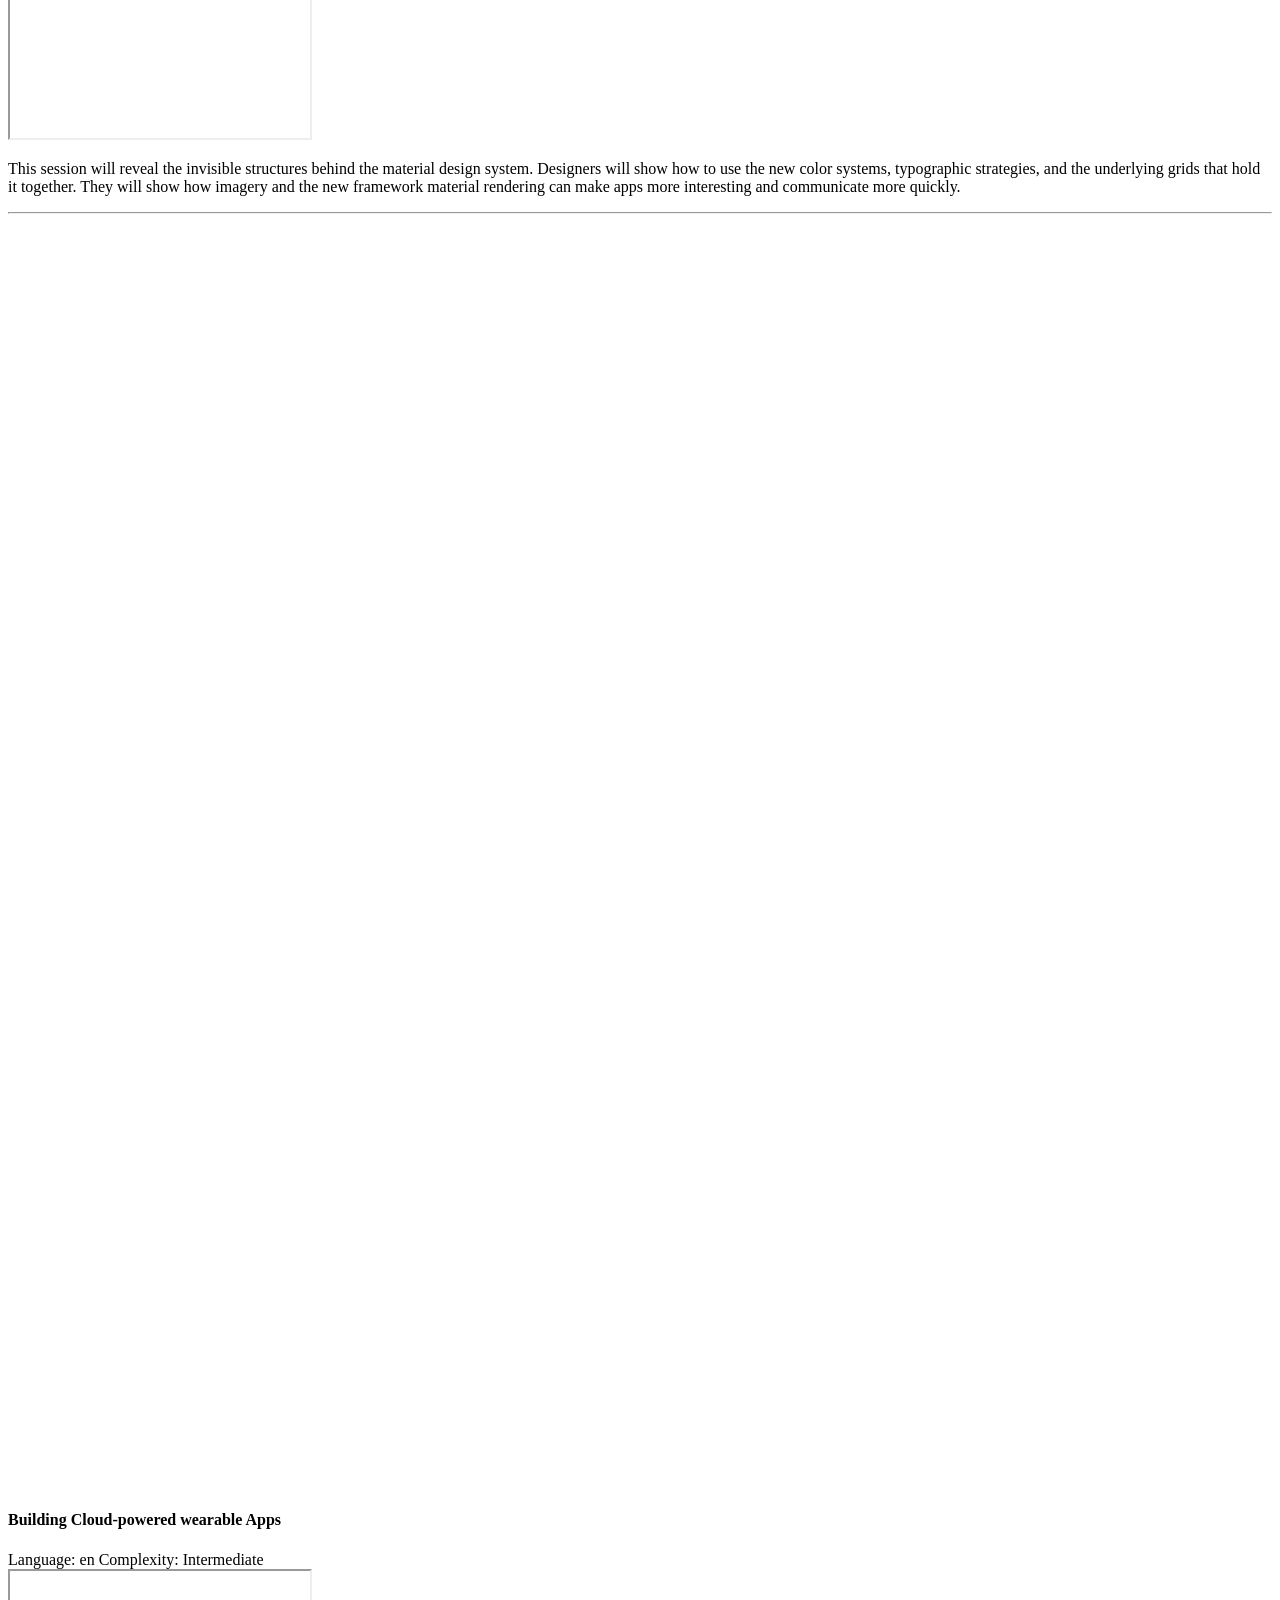
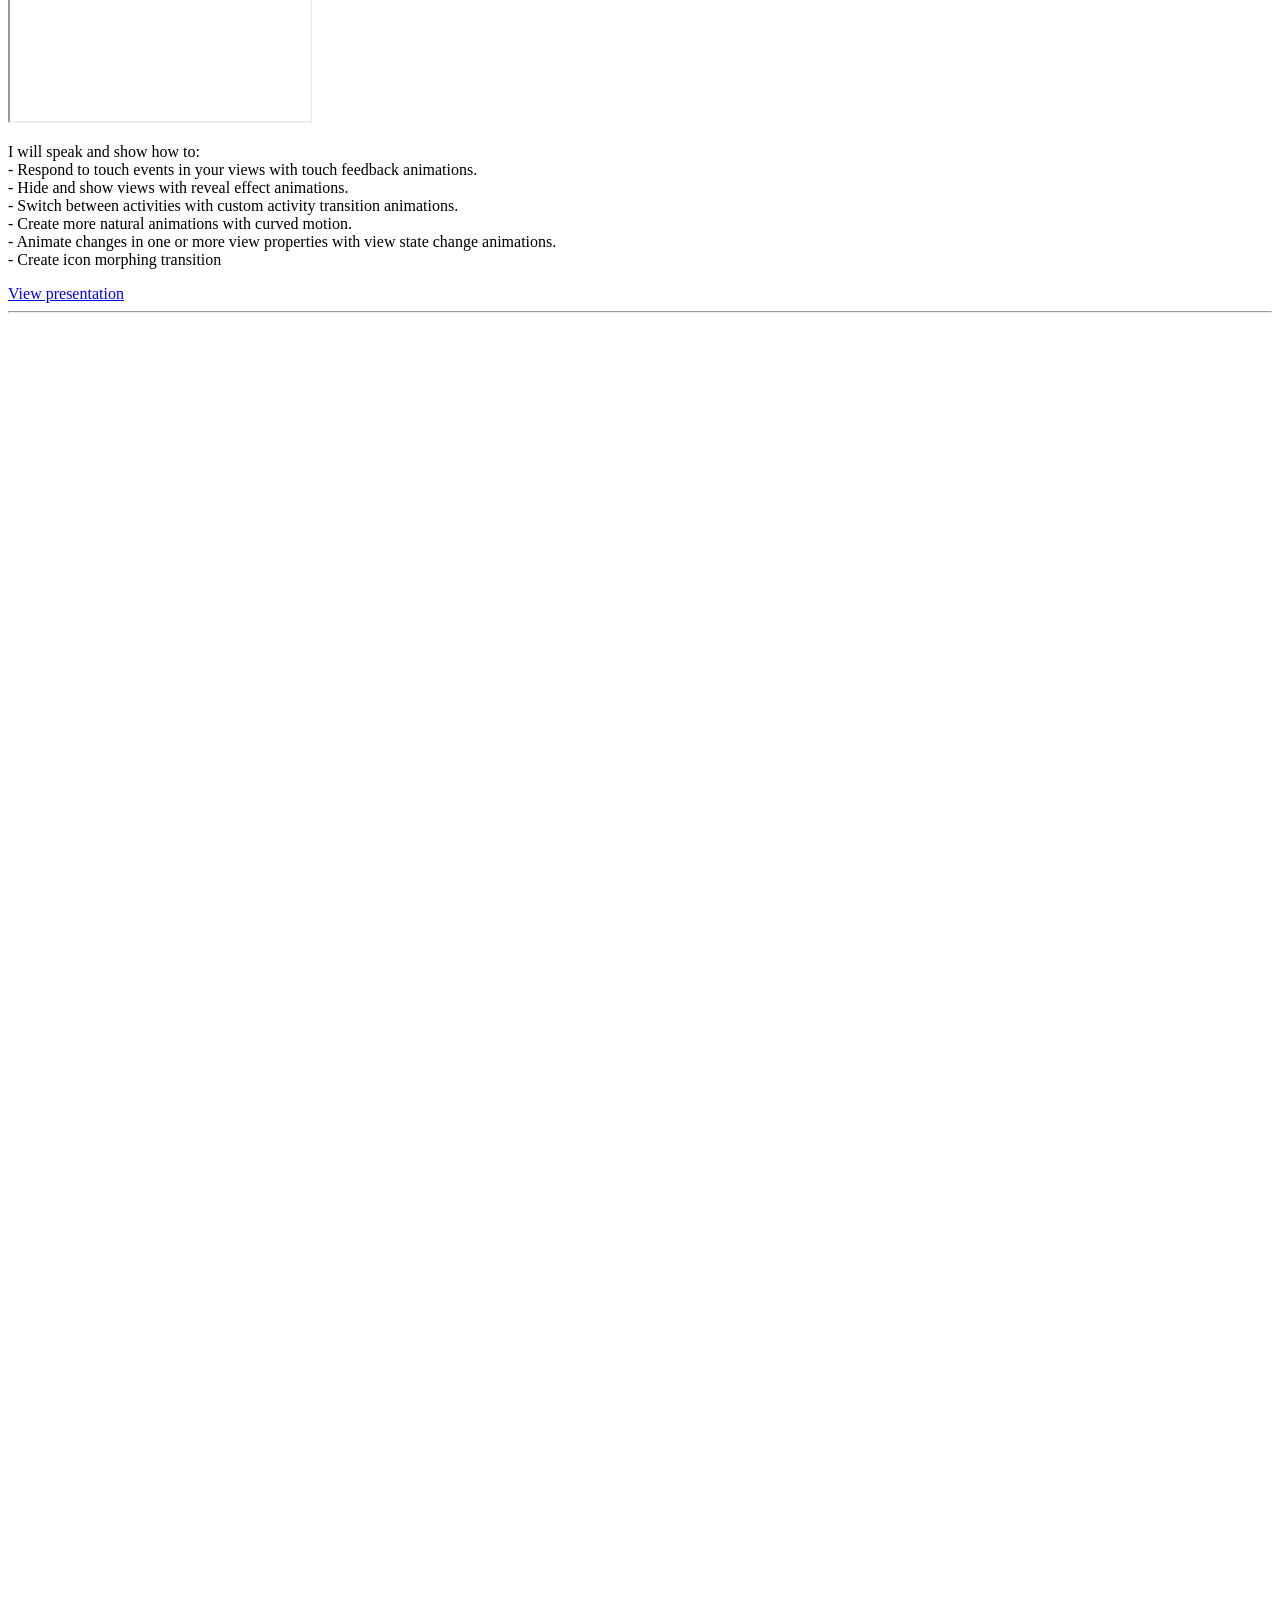
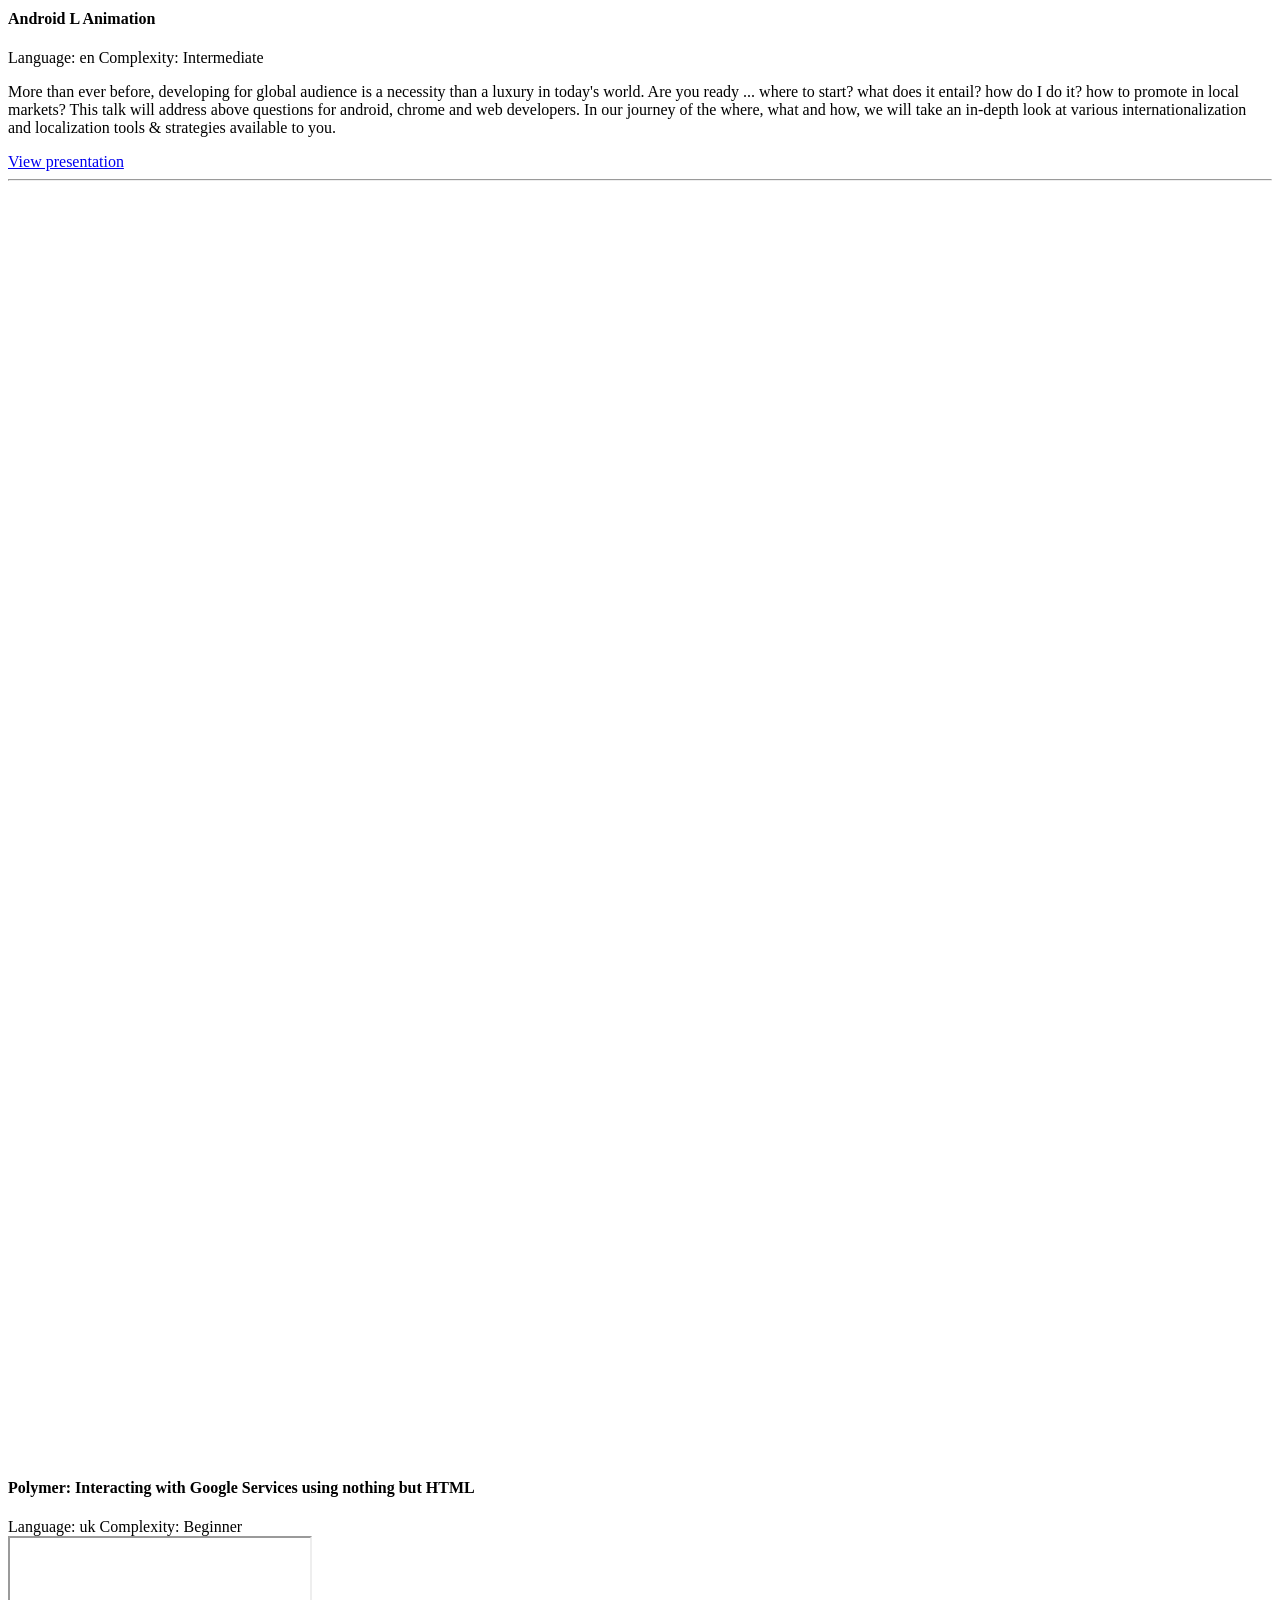
<file: schedule/index.html>
<!DOCTYPE html> <html lang="en"> <head> <meta charset="utf-8"> <meta http-equiv="X-UA-Compatible" content="IE=edge"> <meta name="viewport" content="width=device-width, initial-scale=1,minimum-scale=1.0,maximum-scale=1.0,user-scalable=no"> <meta name="author" content="David Aparicio, Association Cloud Alpes"> <meta name="description" content="Cloud Alpes, c'est l'événement qui se tient à Lyon et dédié à la Tech avec pour thématique le Cloud, l’Architecture et tout ce qui se rapporte aux pratiques de développement : Finops, Greenops, Serverless, Cloud Native, technique de déploiement, sécurisation…"> <meta name="keywords" content="insa, conf, event, cloud, cloudalpes, devops, programming, code, programmation, developers, développeurs, lyon"> <meta name="google-site-verification" content="" /> <link rel="canonical" href="https://info.cloudalpes.fr"> <!-- Social: Twitter --> <meta name="twitter:card" content="summary_large_image"> <meta name="twitter:site" content="@CloudAlpes"> <meta name="twitter:title" content="Le programme"> <meta name="twitter:description" content="Cloud Alpes, c'est l'événement qui se tient à Lyon et dédié à la Tech avec pour thématique le Cloud, l’Architecture et tout ce qui se rapporte aux pratiques de développement : Finops, Greenops, Serverless, Cloud Native, technique de déploiement, sécurisation…"> <meta name="twitter:image:src" content="https://info.cloudalpes.fr//img/seo/sharing-twitter.jpg"> <!-- Social: Facebook / Open Graph --> <meta property="og:title" content="Le programme" /> <meta property="og:site_name" content="Cloud Alpes 2023" /> <meta property="og:type" content="website" /> <meta property="og:url" content="https://info.cloudalpes.fr" /> <meta property="og:image" content="https://info.cloudalpes.fr//img/seo/sharing-facebook.jpg" /> <meta property="og:description" content="Cloud Alpes, c'est l'événement qui se tient à Lyon et dédié à la Tech avec pour thématique le Cloud, l’Architecture et tout ce qui se rapporte aux pratiques de développement : Finops, Greenops, Serverless, Cloud Native, technique de déploiement, sécurisation…" /> <title>Le programme &bull; Cloud Alpes 2023</title> <link rel="shortcut icon" href="//img/favicons/favicon.ico"> <link rel="apple-touch-icon" sizes="152x152" href="//img/favicons/apple-touch-icon-152x152.png"> <link rel="apple-touch-icon" sizes="144x144" href="//img/favicons/apple-touch-icon-144x144.png"> <link rel="apple-touch-icon" sizes="120x120" href="//img/favicons/apple-touch-icon-120x120.png"> <link rel="apple-touch-icon" sizes="114x114" href="//img/favicons/apple-touch-icon-114x114.png"> <link rel="apple-touch-icon" sizes="76x76" href="//img/favicons/apple-touch-icon-76x76.png"> <link rel="apple-touch-icon" sizes="72x72" href="//img/favicons/apple-touch-icon-72x72.png"> <link rel="apple-touch-icon" sizes="60x60" href="//img/favicons/apple-touch-icon-60x60.png"> <link rel="apple-touch-icon" sizes="57x57" href="//img/favicons/apple-touch-icon-57x57.png"> <link rel="icon" type="image/png" href="//img/favicons/favicon-196x196.png"> <link rel="icon" type="image/png" href="//img/favicons/favicon-160x160.png"> <link rel="icon" type="image/png" href="//img/favicons/favicon-96x96.png"> <link rel="icon" type="image/png" href="//img/favicons/favicon-32x32.png"> <link rel="icon" type="image/png" href="//img/favicons/favicon-16x16.png"> <meta name="msapplication-TileColor" content="#2b5797"> <meta name="msapplication-TileImage" content="//img/favicons/mstile-144x144.png"> <meta name="msapplication-config" content="//img/favicons/browserconfig.xml"> <meta name="theme-color" content="#2b5797"> <link href="//css/main.css" rel="stylesheet"> <!-- HTML5 Shim and Respond.js IE8 support of HTML5 elements and media queries --> <!-- WARNING: Respond.js doesn't work if you view the page via file:// --> <!--[if lt IE 9]> <script src="https://oss.maxcdn.com/libs/html5shiv/3.7.0/html5shiv.js"></script> <script src="https://oss.maxcdn.com/libs/respond.js/1.4.2/respond.min.js"></script> <![endif]--> </head> <body> <div id="preloader" class="preloader"> <div class="loader-gplus"></div> </div> <div id="st-container" class="st-container disable-scrolling"> <div class="st-pusher"> <div class="st-content"> <!-- Begin Top Section --> <section id="top-section" class="top-section image-section enable-overlay" style="background-image: url('//img/sections-background/schedule.jpg');"> <div class="overlay gradient-overlay"></div> <header id="top-header" class="top-header"> <div class="overlay white-solid"></div> <svg id="menu-trigger" class="menu-trigger icon icon-menu visible-xs" viewBox="0 0 32 32"> <use xlink:href="//img/sprites/sprites.svg#icon-menu"></use> </svg> <a href="https://cloudalpes.fr/" id="logo-header" class="logo-header"> <div class="logo logo-light"></div> </a> <nav class="st-menu st-effect" id="menu"> <div class="logo-navbar logo logo-dark visible-xs"></div> <ul> <li> <a class="" href=" https://www.cloudalpes.fr/ " target="_blank" >Accueil</a> </li> <li> <a class="" href=" //blog/ " >Blog</a> </li> <li> <a class="" href=" //logistics/ " >Accès</a> </li> </ul> <ul id="bottom-navlinks" class="bottom-navlinks visible-xs"> <li> <a href=" https://s.42l.fr/cloudalpes2023cfp " target="_blank" >Devenir orateur</a> </li> </ul> <a href=" https://s.42l.fr/cloudalpes2023ticket " class="right-nav-button right-nav-button-hidden btn btn-primary waves-effect waves-button waves-light waves-float pull-right hidden-xs hidden-sm" target="_blank" > Acheter un billet </a> </nav> </header> <div class="content-wrapper"> <div class="jumbotron text-left"> <div class="animated hiding" data-animation="fadeInLeft" data-delay="500"> <h1>Le programme</h1> </div> </div> </div> </section> <!-- End Top Section --> <!-- Begin Schedule Section --> <section id="schedule" class="schedule"> <div class="content-wrapper"> <div class="schedule-table col-lg-8 col-md-10 col-md-offset-1"> <h4 class="schedule-table-heading">6 Septembre</h4> <div class="timeslot track-header stick-header"> <div class="track-header-label">Day 1</div> <div class="timeslot-elements flexbox-wrapper"> <div class="track-header-slot col-md-4 flexbox-item-height hidden-xs"> <h5 class="track-header-title">Android</h5> </div> <div class="track-header-slot col-md-4 flexbox-item-height hidden-xs"> <h5 class="track-header-title">Web & Cloud</h5> </div> <div class="track-header-slot col-md-4 flexbox-item-height hidden-xs"> <h5 class="track-header-title">Community</h5> </div> <div class="track-header-slot col-xs-12 visible-xs"> <h5 class="slot-detail track-header-title"></h5> </div> </div> </div> <div class="timeslot" itemtype="http://schema.org/subEvent"> <div class="timeslot-label"> <time class="start-time" itemprop="startDate" datetime="6 SeptembreT10:00"> 10<span>00</span> </time> <time class="end-time" itemprop="endDate" datetime="6 SeptembreT10:45"> 10<span>45</span> </time> </div> <div class="timeslot-elements flexbox-wrapper"> <div id="session-2" class="slot col-md-4 col-xs-12 flexbox-item-height" data-slot-detail="Android" data-toggle="modal" data-target="#sessionDetail-2"> <div class="color-line" style="background: #90be4e"></div> <div class="slot-content" style="border-right-color: #90be4e"> <h5 class="slot-title" itemprop="name">Building Cloud-powered wearable Apps</h5> <span class="slot-language">EN</span> <ul class="slot-speakers"> </ul> </div> </div> <div id="session-3" class="slot col-md-4 col-xs-12 flexbox-item-height" data-slot-detail="Web & Cloud" data-toggle="modal" data-target="#sessionDetail-3"> <div class="color-line" style="background: #03a9f4"></div> <div class="slot-content" style="border-right-color: #03a9f4"> <h5 class="slot-title" itemprop="name">Android L Animation</h5> <span class="slot-language">EN</span> <ul class="slot-speakers"> </ul> </div> </div> <div id="session-4" class="slot col-md-4 col-xs-12 flexbox-item-height" data-slot-detail="Community" data-toggle="modal" data-target="#sessionDetail-4"> <div class="color-line" style="background: #e91e63"></div> <div class="slot-content" style="border-right-color: #e91e63"> <h5 class="slot-title" itemprop="name">Polymer: Interacting with Google Services using nothing but HTML</h5> <span class="slot-language">UK</span> <ul class="slot-speakers"> </ul> </div> </div> </div> </div> <div class="timeslot" itemtype="http://schema.org/subEvent"> <div class="timeslot-label"> <time class="start-time" itemprop="startDate" datetime="6 SeptembreT11:00"> 11<span>00</span> </time> <time class="end-time" itemprop="endDate" datetime="6 SeptembreT11:45"> 11<span>45</span> </time> </div> <div class="timeslot-elements flexbox-wrapper"> <div id="session-3" class="slot col-md-4 col-xs-12 flexbox-item-height" data-slot-detail="Android" data-toggle="modal" data-target="#sessionDetail-3"> <div class="color-line" style="background: #90be4e"></div> <div class="slot-content" style="border-right-color: #90be4e"> <h5 class="slot-title" itemprop="name">Android L Animation</h5> <span class="slot-language">EN</span> <ul class="slot-speakers"> </ul> </div> </div> <div class="slot col-md-4 hidden-xs blank-col flexbox-item-height"></div> <div id="session-4" class="slot col-md-4 col-xs-12 flexbox-item-height" data-slot-detail="Community" data-toggle="modal" data-target="#sessionDetail-4"> <div class="color-line" style="background: #e91e63"></div> <div class="slot-content" style="border-right-color: #e91e63"> <h5 class="slot-title" itemprop="name">Polymer: Interacting with Google Services using nothing but HTML</h5> <span class="slot-language">UK</span> <ul class="slot-speakers"> </ul> </div> </div> </div> </div> <div class="timeslot" itemtype="http://schema.org/subEvent"> <div class="timeslot-label"> <time class="start-time" itemprop="startDate" datetime="6 SeptembreT12:00"> 12<span>00</span> </time> <time class="end-time" itemprop="endDate" datetime="6 SeptembreT11:45"> 11<span>45</span> </time> </div> <div class="timeslot-elements flexbox-wrapper"> <div class="slot col-md-12 col-xs-12 service-slot flexbox-item-height" data-slot-detail="Hall"> <div class="color-line"></div> <div class="slot-content"> <h5 class="slot-title" itemprop="name">Coffee Break</h5> <p class="service-description">The best time to talk with speakers and attendees</p> </div> </div> </div> </div> </div> <div class="schedule-table col-lg-8 col-md-10 col-md-offset-1"> <h4 class="schedule-table-heading">October 25</h4> <div class="timeslot track-header stick-header"> <div class="track-header-label">Day 2</div> <div class="timeslot-elements flexbox-wrapper"> <div class="track-header-slot col-md-6 flexbox-item-height hidden-xs"> <h5 class="track-header-title">Android</h5> </div> <div class="track-header-slot col-md-6 flexbox-item-height hidden-xs"> <h5 class="track-header-title">Web & Cloud</h5> </div> <div class="track-header-slot col-xs-12 visible-xs"> <h5 class="slot-detail track-header-title"></h5> </div> </div> </div> <div class="timeslot" itemtype="http://schema.org/subEvent"> <div class="timeslot-label"> <time class="start-time" itemprop="startDate" datetime="October 25T10:00"> 10<span>00</span> </time> <time class="end-time" itemprop="endDate" datetime="October 25T10:45"> 10<span>45</span> </time> </div> <div class="timeslot-elements flexbox-wrapper"> <div class="slot col-md-6 hidden-xs blank-col flexbox-item-height"></div> <div id="session-2" class="slot col-md-6 col-xs-12 flexbox-item-height" data-slot-detail="Web & Cloud" data-toggle="modal" data-target="#sessionDetail-2"> <div class="color-line" style="background: #03a9f4"></div> <div class="slot-content" style="border-right-color: #03a9f4"> <h5 class="slot-title" itemprop="name">Building Cloud-powered wearable Apps</h5> <span class="slot-language">EN</span> <ul class="slot-speakers"> </ul> </div> </div> </div> </div> <div class="timeslot" itemtype="http://schema.org/subEvent"> <div class="timeslot-label"> <time class="start-time" itemprop="startDate" datetime="October 25T11:00"> 11<span>00</span> </time> <time class="end-time" itemprop="endDate" datetime="October 25T11:45"> 11<span>45</span> </time> </div> <div class="timeslot-elements flexbox-wrapper"> <div id="session-2" class="slot col-md-6 col-xs-12 flexbox-item-height" data-slot-detail="Android" data-toggle="modal" data-target="#sessionDetail-2"> <div class="color-line" style="background: #90be4e"></div> <div class="slot-content" style="border-right-color: #90be4e"> <h5 class="slot-title" itemprop="name">Building Cloud-powered wearable Apps</h5> <span class="slot-language">EN</span> <ul class="slot-speakers"> </ul> </div> </div> <div id="session-3" class="slot col-md-6 col-xs-12 flexbox-item-height" data-slot-detail="Web & Cloud" data-toggle="modal" data-target="#sessionDetail-3"> <div class="color-line" style="background: #03a9f4"></div> <div class="slot-content" style="border-right-color: #03a9f4"> <h5 class="slot-title" itemprop="name">Android L Animation</h5> <span class="slot-language">EN</span> <ul class="slot-speakers"> </ul> </div> </div> </div> </div> <div class="timeslot" itemtype="http://schema.org/subEvent"> <div class="timeslot-label"> <time class="start-time" itemprop="startDate" datetime="October 25T13:00"> 13<span>00</span> </time> <time class="end-time" itemprop="endDate" datetime="October 25T13:45"> 13<span>45</span> </time> </div> <div class="timeslot-elements flexbox-wrapper"> <div id="session-3" class="slot col-md-12 col-xs-12 flexbox-item-height" data-slot-detail="Android" data-toggle="modal" data-target="#sessionDetail-3"> <div class="color-line" style="background: #90be4e"></div> <div class="slot-content" style="border-right-color: #90be4e"> <h5 class="slot-title" itemprop="name">Android L Animation</h5> <span class="slot-language">EN</span> <ul class="slot-speakers"> </ul> </div> </div> </div> </div> <div class="timeslot" itemtype="http://schema.org/subEvent"> <div class="timeslot-label"> <time class="start-time" itemprop="startDate" datetime="October 25T14:00"> 14<span>00</span> </time> <time class="end-time" itemprop="endDate" datetime="October 25T15:00"> 15<span>00</span> </time> </div> <div class="timeslot-elements flexbox-wrapper"> <div class="slot col-md-12 col-xs-12 service-slot flexbox-item-height" data-slot-detail="Dining room"> <div class="color-line"></div> <div class="slot-content"> <h5 class="slot-title" itemprop="name">Lunch Break</h5> </div> </div> </div> </div> </div> </div> </section> <!-- End Schedule Section --> <!-- Begin Footer --> <footer id="footer" class="footer"> <div class="row"> <div class="pull-left col-md-6 col-xs-6"> <div class="g-plusone" data-size="medium" data-annotation="inline" data-width="300" data-href="https://info.cloudalpes.fr"></div> </div> <div class="logo logo-footer logo-gray pull-right"></div> </div> <div class="row"> <div class="col-md-4 col-xs-6"> <h5>Liens</h5> <ul> <li><a href=" https://www.insa-lyon.fr/fr/ " target="_blank">INSA de Lyon</a></li> <li><a href=" https://if.insa-lyon.fr/ " target="_blank">Département Informatique</a></li> </ul> </div> <div class="col-md-4 col-xs-6"> <h5>Contacts</h5> <ul> <li><a href=" mailto:cloudalpes@gmail.com " target="_blank">cloudalpes@gmail.com</a></li> </ul> </div> <div class="col-md-4 col-xs-6"> <h5>FAQ</h5> <ul> <li><a href=" //cod/ " >Code de conduite</a></li> </ul> </div> </div> <div class="row"> <div class="col-md-6 col-xs-12"> <ul class="social-links"> <li> <a href=" https://twitter.com/Cloud_Alpes " target="_blank"> <svg class="icon icon-twitter" viewBox="0 0 30 32"> <use xlink:href="//img/sprites/sprites.svg#icon-twitter"></use> </svg> </a> </li> <li> <a href=" https://www.linkedin.com/company/cloud-alpes/ " target="_blank"> <svg class="icon icon-linkedin" viewBox="0 0 30 32"> <use xlink:href="//img/sprites/sprites.svg#icon-linkedin"></use> </svg> </a> </li> <li> <a href=" //feed.xml " target="_blank"> <svg class="icon icon-rss" viewBox="0 0 30 32"> <use xlink:href="//img/sprites/sprites.svg#icon-rss"></use> </svg> </a> </li> </ul> </div> </div> <div class="row"> <!-- Please don't delete this line--> <div class="col-md-6"> <p class="copyright"> &copy; 2023, Adapté par <a href="https://davidaparicio.gitlab.io/" target="_blank">David Aparicio</a> en GitOps <a href="https://jekyllrb.com/" target="_blank">Jekyll</a>/<a href="https://github.com/gdg-x/zeppelin" target="_blank">Zeppelin</a> [<a href="https://github.com/cloudalpes/cloudalpes.fr" target="_blank">Source</a>]. Organisée par l'association <a href="https://cloudalpes.fr" target="_blank">CloudAlpes</a> </p> </div> </div> </footer> <!-- End Footer --> </div> </div> </div> <!-- Begin Sessions Modals --> <div class="modals" class="modals"> <div class="modal fade text-left people-modal" id="sessionDetail-307" tabindex="-1" role="dialog" aria-labelledby="sessionDetailLabel-307" aria-hidden="true"> <div class="modal-dialog"> <div class="modal-content"> <div class="modal-body"> <div class="close"> <svg class="icon icon-cross" viewBox="0 0 32 32"> <use xlink:href="//img/sprites/sprites.svg#icon-cross"></use> </svg> <div class="close-mask" data-dismiss="modal"></div> </div> <h4>Coffee Break</h4> <p class="theme-description">The best time to talk with speakers and attendees</p> <hr> <div class="people-details"> </div> </div> </div> </div> </div> <div class="modal fade text-left people-modal" id="sessionDetail-503" tabindex="-1" role="dialog" aria-labelledby="sessionDetailLabel-503" aria-hidden="true"> <div class="modal-dialog"> <div class="modal-content"> <div class="modal-body"> <div class="close"> <svg class="icon icon-cross" viewBox="0 0 32 32"> <use xlink:href="//img/sprites/sprites.svg#icon-cross"></use> </svg> <div class="close-mask" data-dismiss="modal"></div> </div> <h4>Lunch Break</h4> <p class="theme-description"></p> <hr> <div class="people-details"> </div> </div> </div> </div> </div> <div class="modal fade text-left people-modal" id="sessionDetail-1" tabindex="-1" role="dialog" aria-labelledby="sessionDetailLabel-1" aria-hidden="true"> <div class="modal-dialog"> <div class="modal-content"> <div class="modal-body"> <div class="close"> <svg class="icon icon-cross" viewBox="0 0 32 32"> <use xlink:href="//img/sprites/sprites.svg#icon-cross"></use> </svg> <div class="close-mask" data-dismiss="modal"></div> </div> <h4>Material design: Visual style and imagery</h4> <span class="theme-metadata"><span class="caption">Language: </span>en</span> <span class="theme-metadata"><span class="caption">Complexity: </span>Intermediate</span> <div class="theme-video embed-responsive embed-responsive-16by9"> <iframe class="embed-responsive-item" src="//www.youtube.com/embed/v3SCiUqI1yQ"></iframe> </div> <p class="theme-description">This session will reveal the invisible structures behind the material design system. Designers will show how to use the new color systems, typographic strategies, and the underlying grids that hold it together. They will show how imagery and the new framework material rendering can make apps more interesting and communicate more quickly.</p> <hr> <div class="people-details"> </div> </div> </div> </div> </div> <div class="modal fade text-left people-modal" id="sessionDetail-2" tabindex="-1" role="dialog" aria-labelledby="sessionDetailLabel-2" aria-hidden="true"> <div class="modal-dialog"> <div class="modal-content"> <div class="modal-body"> <div class="close"> <svg class="icon icon-cross" viewBox="0 0 32 32"> <use xlink:href="//img/sprites/sprites.svg#icon-cross"></use> </svg> <div class="close-mask" data-dismiss="modal"></div> </div> <h4>Building Cloud-powered wearable Apps</h4> <span class="theme-metadata"><span class="caption">Language: </span>en</span> <span class="theme-metadata"><span class="caption">Complexity: </span>Intermediate</span> <div class="theme-video embed-responsive embed-responsive-16by9"> <iframe class="embed-responsive-item" src="//www.youtube.com/embed/v3SCiUqI1yQ"></iframe> </div> <p class="theme-description">I will speak and show how to:<br>- Respond to touch events in your views with touch feedback animations.<br>- Hide and show views with reveal effect animations.<br>- Switch between activities with custom activity transition animations.<br>- Create more natural animations with curved motion.<br>- Animate changes in one or more view properties with view state change animations.<br>- Create icon morphing transition</p> <a class="theme-presentation" href="https://speakerdeck.com/gdglviv/dmytro-danylyk-android-l-animation" title="Presentation" target="_blank">View presentation</a> <hr> <div class="people-details"> </div> </div> </div> </div> </div> <div class="modal fade text-left people-modal" id="sessionDetail-3" tabindex="-1" role="dialog" aria-labelledby="sessionDetailLabel-3" aria-hidden="true"> <div class="modal-dialog"> <div class="modal-content"> <div class="modal-body"> <div class="close"> <svg class="icon icon-cross" viewBox="0 0 32 32"> <use xlink:href="//img/sprites/sprites.svg#icon-cross"></use> </svg> <div class="close-mask" data-dismiss="modal"></div> </div> <h4>Android L Animation</h4> <span class="theme-metadata"><span class="caption">Language: </span>en</span> <span class="theme-metadata"><span class="caption">Complexity: </span>Intermediate</span> <p class="theme-description">More than ever before, developing for global audience is a necessity than a luxury in today's world. Are you ready ... where to start? what does it entail? how do I do it? how to promote in local markets? This talk will address above questions for android, chrome and web developers. In our journey of the where, what and how, we will take an in-depth look at various internationalization and localization tools & strategies available to you.</p> <a class="theme-presentation" href="https://speakerdeck.com/gdglviv/dmytro-danylyk-android-l-animation" title="Presentation" target="_blank">View presentation</a> <hr> <div class="people-details"> </div> </div> </div> </div> </div> <div class="modal fade text-left people-modal" id="sessionDetail-4" tabindex="-1" role="dialog" aria-labelledby="sessionDetailLabel-4" aria-hidden="true"> <div class="modal-dialog"> <div class="modal-content"> <div class="modal-body"> <div class="close"> <svg class="icon icon-cross" viewBox="0 0 32 32"> <use xlink:href="//img/sprites/sprites.svg#icon-cross"></use> </svg> <div class="close-mask" data-dismiss="modal"></div> </div> <h4>Polymer: Interacting with Google Services using nothing but HTML</h4> <span class="theme-metadata"><span class="caption">Language: </span>uk</span> <span class="theme-metadata"><span class="caption">Complexity: </span>Beginner</span> <div class="theme-video embed-responsive embed-responsive-16by9"> <iframe class="embed-responsive-item" src="//www.youtube.com/embed/v3SCiUqI1yQ"></iframe> </div> <p class="theme-description">Google has 1M APIs and services. Every API is different! Learn how you can interact with Google services without writing code! Designing your UI so it works across multiple screen sizes is no longer a nice to have, it is *the* way to build for the web. Using Polymer, we'll cover how to create robust, responsive elements that work across all platforms.</p> <a class="theme-presentation" href="https://speakerdeck.com/gdglviv/mateusz-herych-guava-beyond-collections" title="Presentation" target="_blank">View presentation</a> <hr> <div class="people-details"> </div> </div> </div> </div> </div> <div class="modal fade text-left people-modal" id="sessionDetail-5" tabindex="-1" role="dialog" aria-labelledby="sessionDetailLabel-5" aria-hidden="true"> <div class="modal-dialog"> <div class="modal-content"> <div class="modal-body"> <div class="close"> <svg class="icon icon-cross" viewBox="0 0 32 32"> <use xlink:href="//img/sprites/sprites.svg#icon-cross"></use> </svg> <div class="close-mask" data-dismiss="modal"></div> </div> <h4>Test: Interacting with Google Services using nothing but HTML</h4> <span class="theme-metadata"><span class="caption">Language: </span>en</span> <span class="theme-metadata"><span class="caption">Complexity: </span>Expert</span> <div class="theme-video embed-responsive embed-responsive-16by9"> <iframe class="embed-responsive-item" src="//www.youtube.com/embed/v3SCiUqI1yQ"></iframe> </div> <p class="theme-description">Google has 1M APIs and services. Every API is different! Learn how you can interact with Google services without writing code! Designing your UI so it works across multiple screen sizes is no longer a nice to have, it is *the* way to build for the web. Using Polymer, we'll cover how to create robust, responsive elements that work across all platforms.</p> <a class="theme-presentation" href="https://speakerdeck.com/gdglviv/michal-tajchert-wearables-views" title="Presentation" target="_blank">View presentation</a> <hr> <div class="people-details"> </div> </div> </div> </div> </div> </div> <!-- End Speakers Modals --> <!-- To remplace by Matomo https://matomo.org/ --> <!--script> (function(i,s,o,g,r,a,m){i['GoogleAnalyticsObject']=r;i[r]=i[r]||function(){ (i[r].q=i[r].q||[]).push(arguments)},i[r].l=1*new Date();a=s.createElement(o), m=s.getElementsByTagName(o)[0];a.async=1;a.src=g;m.parentNode.insertBefore(a,m) })(window,document,'script','//www.google-analytics.com/analytics.js','ga'); ga('create', '', ''); ga('send', 'pageview'); </script--> <script src="//ajax.googleapis.com/ajax/libs/jquery/2.1.1/jquery.min.js"></script> <script> window.jQuery || document.write('<script src="//js/jquery-2.2.4.min.js><\/script>') </script> <script src="//maxcdn.bootstrapcdn.com/bootstrap/3.2.0/js/bootstrap.min.js"></script> <script> if (typeof($.fn.modal) === 'undefined') { document.write('<script src="//js/bootstrap.min.js><\/script>') } </script> <script src="//js/default.js"></script> <script> Waves.displayEffect(); </script> <script src="//js/scripts.min.js"></script> <script type="text/javascript"> $(document).ready(function () { var navHeight = $('#top-header').height(); var headerHeight = $('.track-header').first().height(); $('.stick-header').stick_in_parent({sticky_class: 'sticky', offset_top: navHeight}); $('.stick-label').stick_in_parent({offset_top: navHeight + headerHeight}); }); </script> <script type="application/ld+json"> [{ "@context" : "http://schema.org", "@type" : "Event", "name" : "Cloud Alpes 2023", "description": "Cloud Alpes, c'est l'événement qui se tient à Lyon et dédié à la Tech avec pour thématique le Cloud, l’Architecture et tout ce qui se rapporte aux pratiques de développement : Finops, Greenops, Serverless, Cloud Native, technique de déploiement, sécurisation…", "image" : "https://info.cloudalpes.fr//img/seo/sharing-google-plus.png", "url" : "https://info.cloudalpes.fr", "startDate" : "2023-09-26T08:00", "doorTime" : "08:00", "endDate" : "2023-09-06T20:00", "location" : { "@type" : "Place", "name" : "Amphi Gaston Berger - INSA de Lyon", "sameAs" : "https://www.insa-lyon.fr/fr/", "address" : { "@type" : "PostalAddress", "streetAddress" : "503 Rue de la Physique", "addressLocality" : "Villeurbanne", "addressRegion" : "Rhône", "postalCode" : "69100", "addressCountry" : "France" }, "geo" : { "@type" : "GeoCoordinates", "latitude" : "45.78247747584086", "longitude" : " 4.872048429445763" } }, // Not supported yet // "organizer" : { // "@type" : "Organization", // "name" : "Cloud Alpes", // "alternateName" : "Cloud Alpes - DevOps Group", // "description" : "Cloud Alpes est une initiative lancée par quelques Lyonnais passionnés de Tech et désireux de mettre en avant ce qu'il se fait dans la région et partager expériences et nouveautés technologiques", // "logo" : "https://info.cloudalpes.fr//img/seo/organizer-logo.png", // "email" : "cloudalpes@gmail.com", // "sameAs" : "https://cloudalpes.fr" // }, "subEvent" : { "@type" : "Event", "name" : "Hackathon", "description": "", "image" : "https://info.cloudalpes.fr//img/seo/sharing-google-plus.png", "url" : "https://info.cloudalpes.fr//hackathon/", "startDate" : "", "doorTime" : "", "endDate" : "", "location" : { "@type" : "Place", "name" : "", "sameAs" : "", "address" : { "@type" : "PostalAddress", "streetAddress" : "", "addressLocality" : "", "addressRegion" : "", "postalCode" : "", "addressCountry" : "" }, "geo" : { "@type" : "GeoCoordinates", "latitude" : "", "longitude" : "" } } }, "offers" : [ { "@type" : "Offer", "name" : "Early Bird", "url" : "https://s.42l.fr/cloudalpes2023ticket", "price" : "20", "priceCurrency" : "EUR", "validFrom" : "2023-05-01T10:00", "validThrough" : "2023-07-01T23:59" }, { "@type" : "Offer", "name" : "Standard", "url" : "https://s.42l.fr/cloudalpes2023ticket", "price" : "40", "priceCurrency" : "EUR", "validFrom" : "2023-07-01T00:00", "validThrough" : "2023-09-04T23:59" }, { "@type" : "Offer", "name" : "Étudiant", "url" : "https://s.42l.fr/cloudalpes2023ticket", "price" : "20", "priceCurrency" : "EUR", "validFrom" : "2023-05-01T10:00", "validThrough" : "2023-09-04T23:59" } ], "performer" : [ { "@type" : "Person", "name" : "Adam Quentin", "image" : "https://info.cloudalpes.fr//img/people/QuentinAdam.jpg", "jobTitle" : "CEO", "worksFor" : { "@type" : "Organization", "name" : "Clever Cloud" }, "sameAs" : "https://www.linkedin.com/in/waxzce/" } ], "eventStatus" : "EventScheduled", "typicalAgeRange" : "16+" }] </script> </body> </html>
</file>
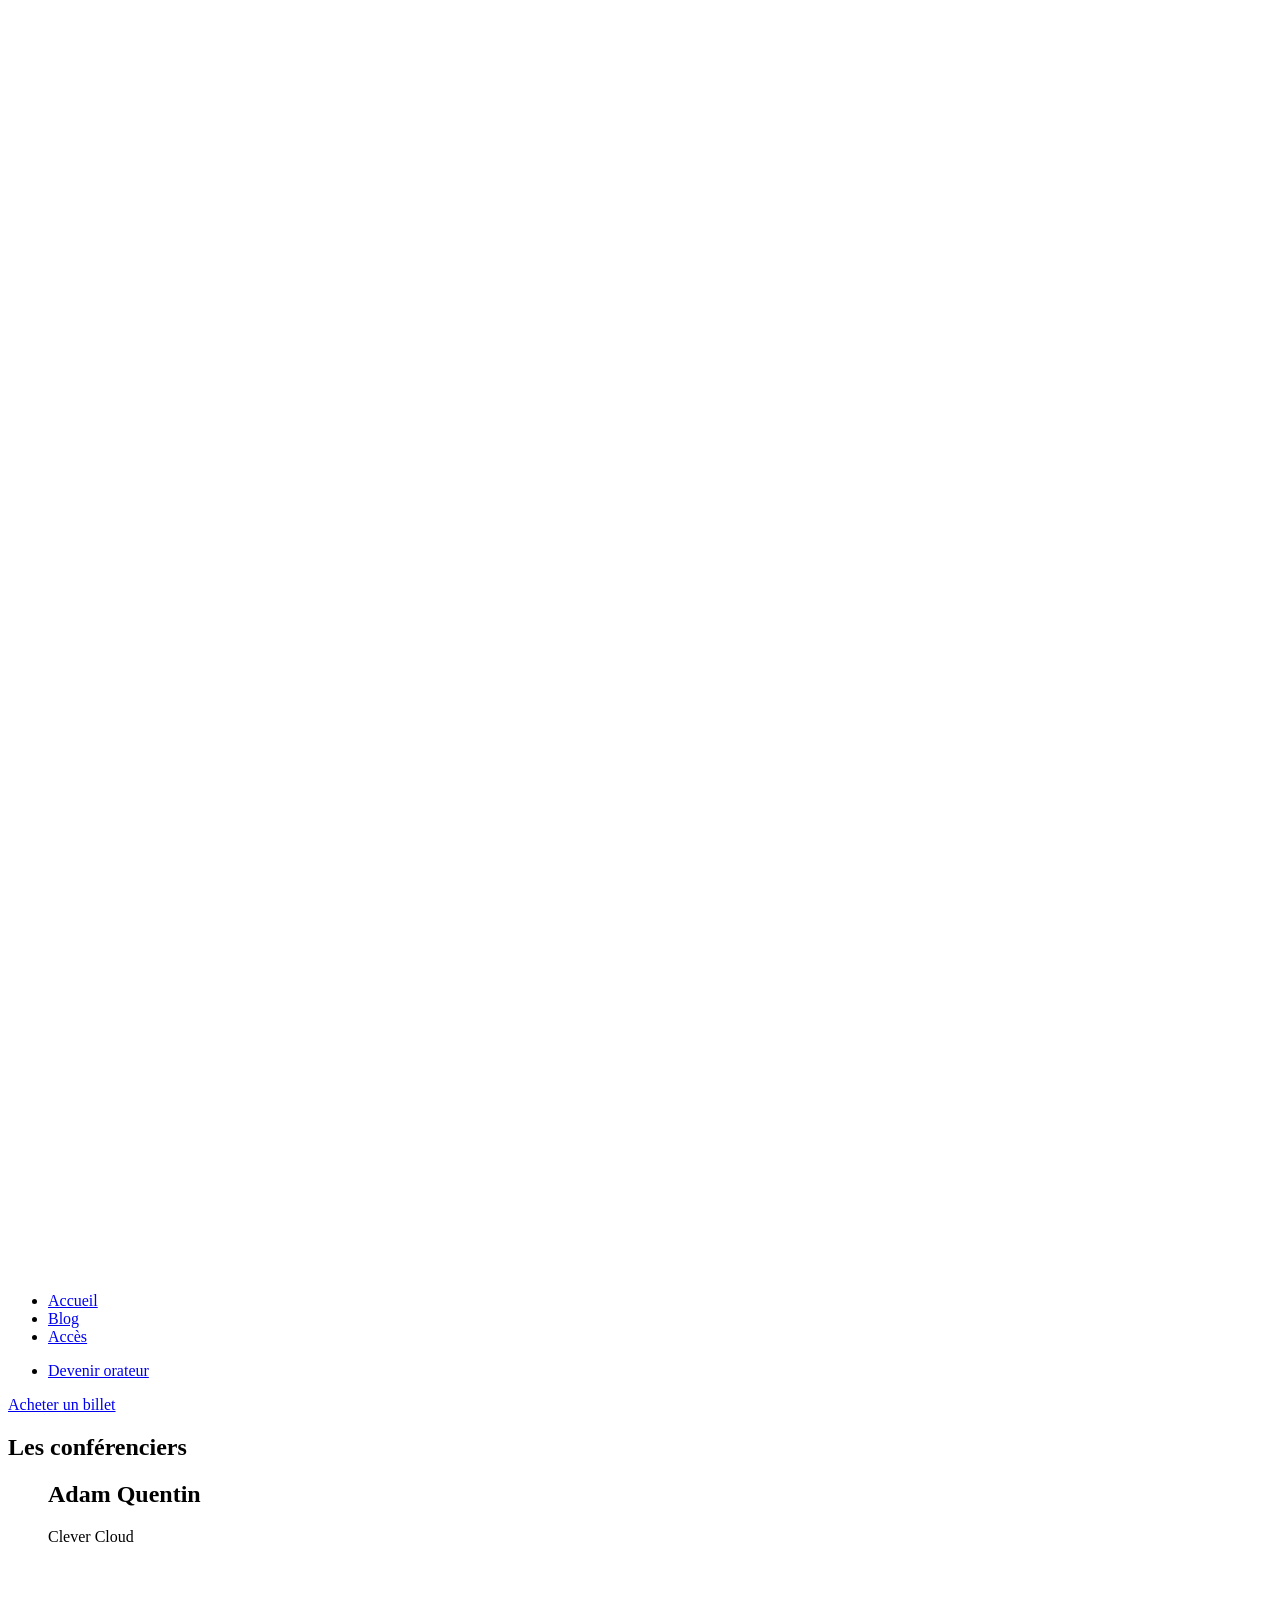
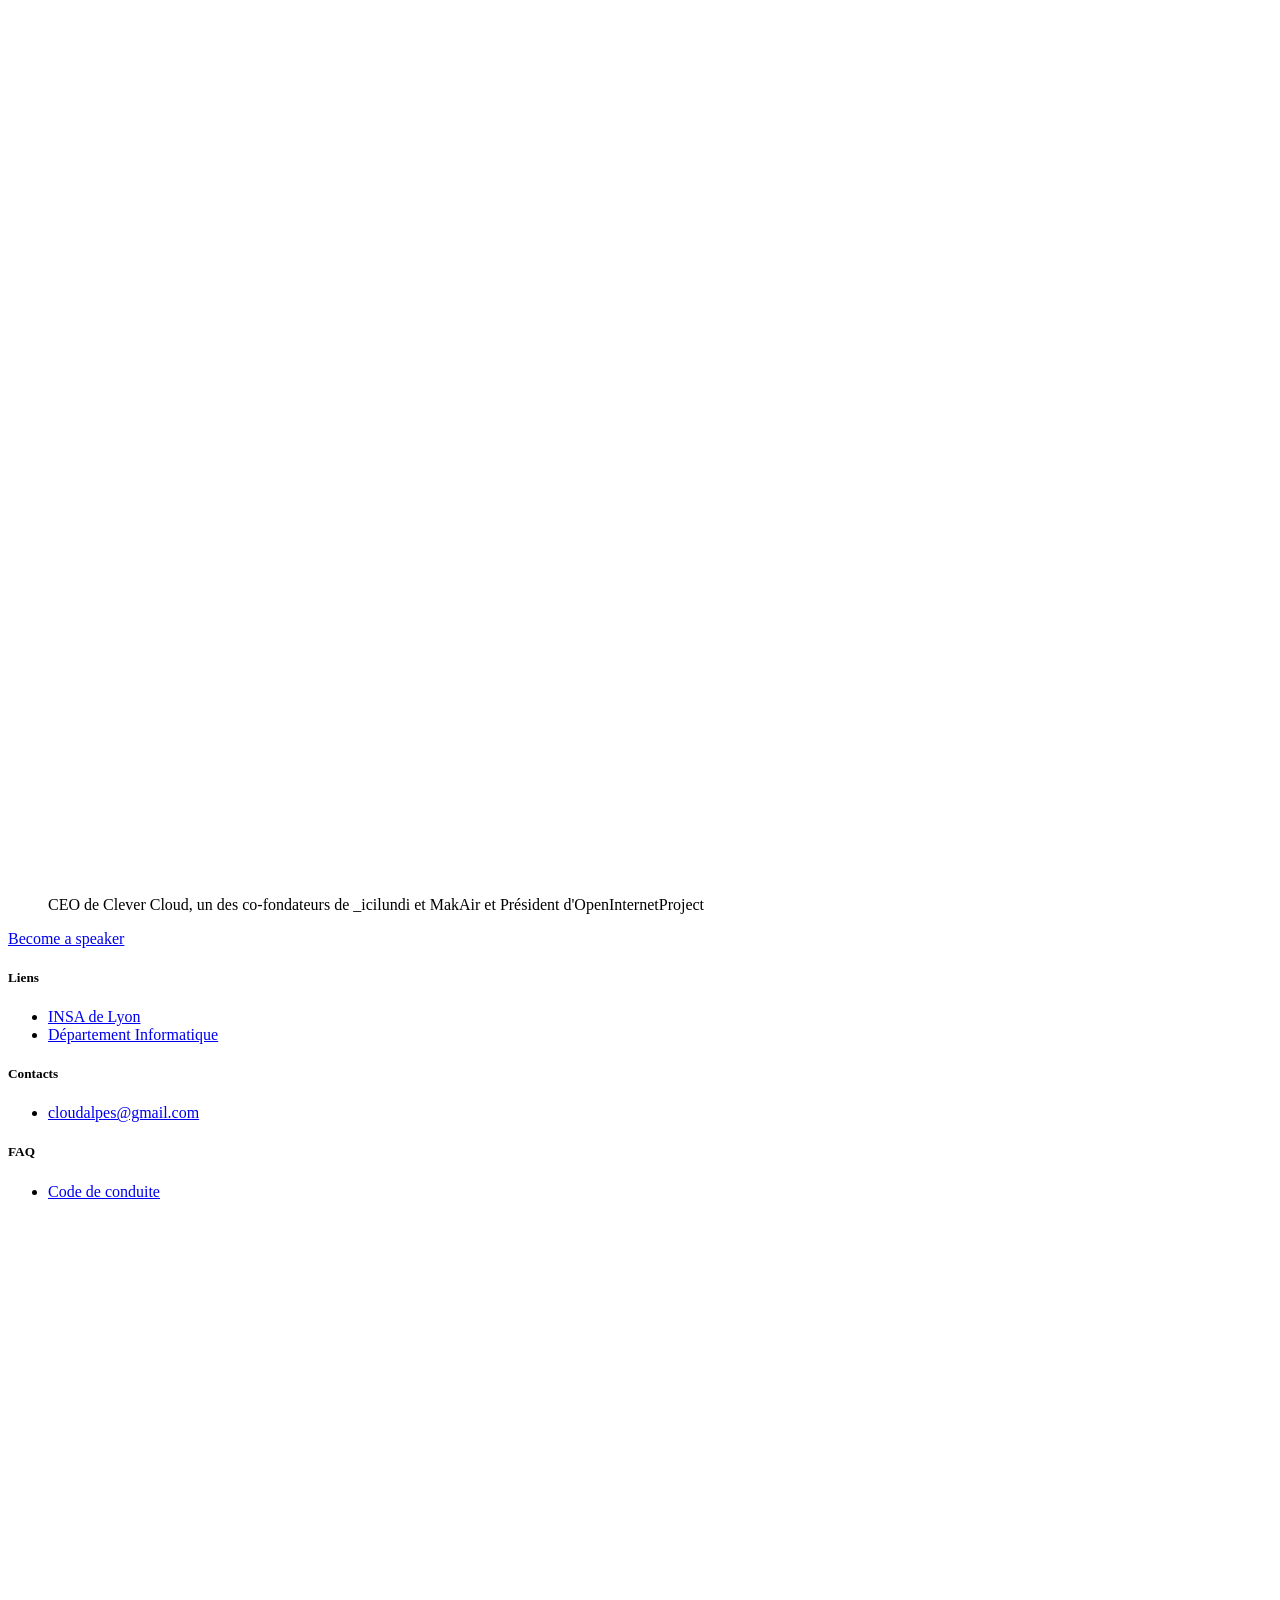
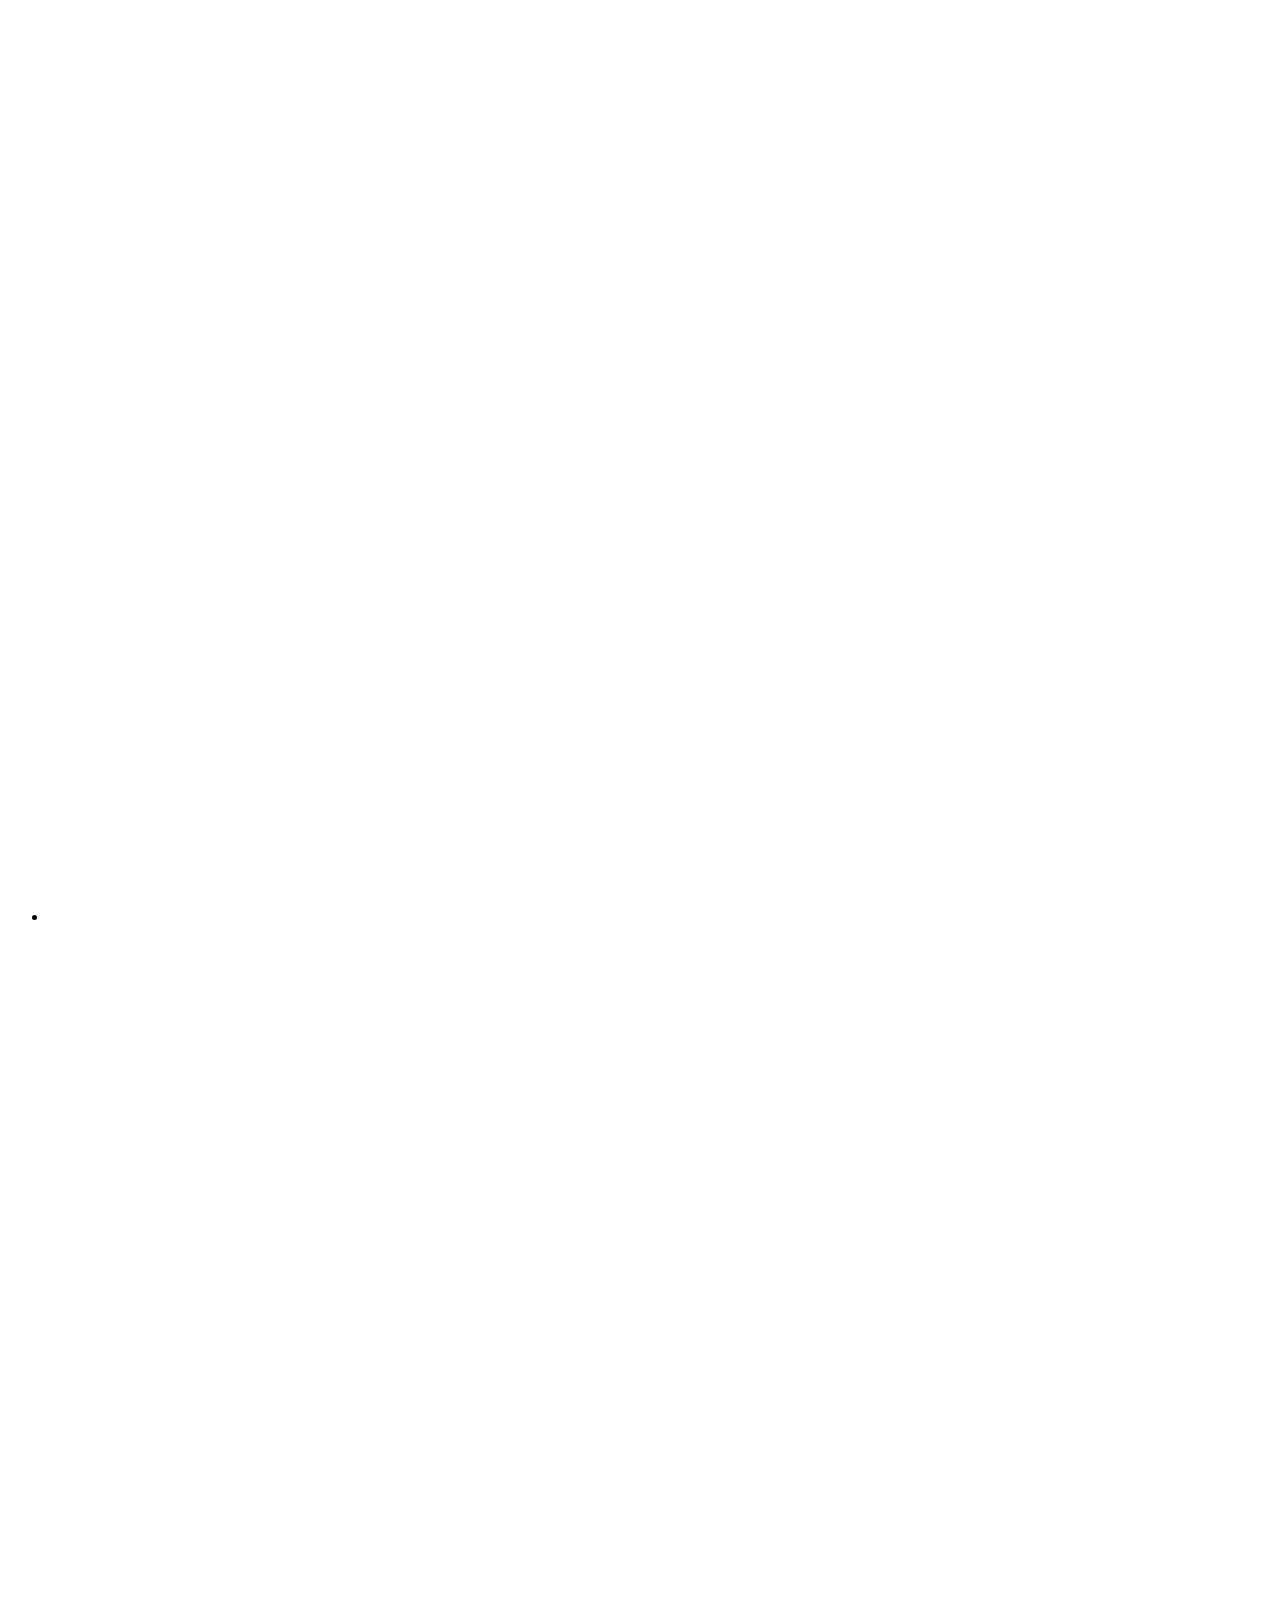
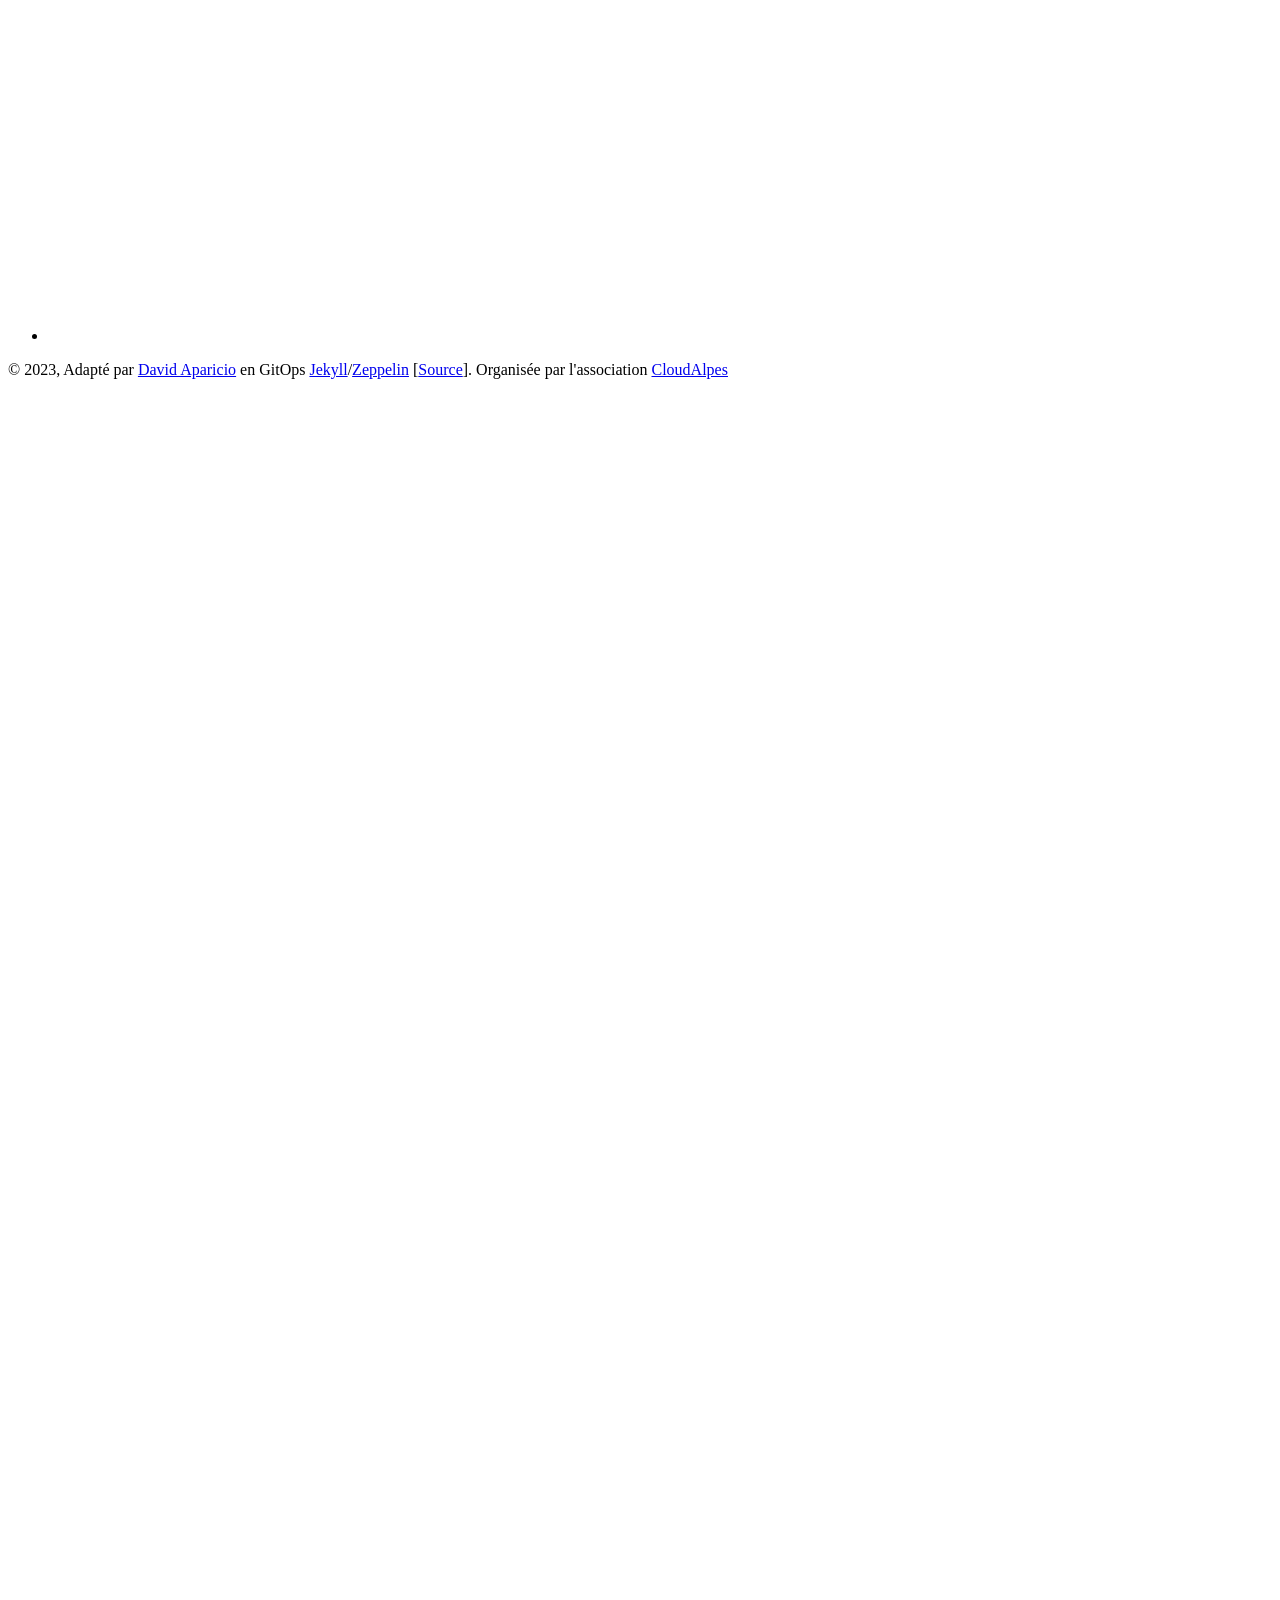
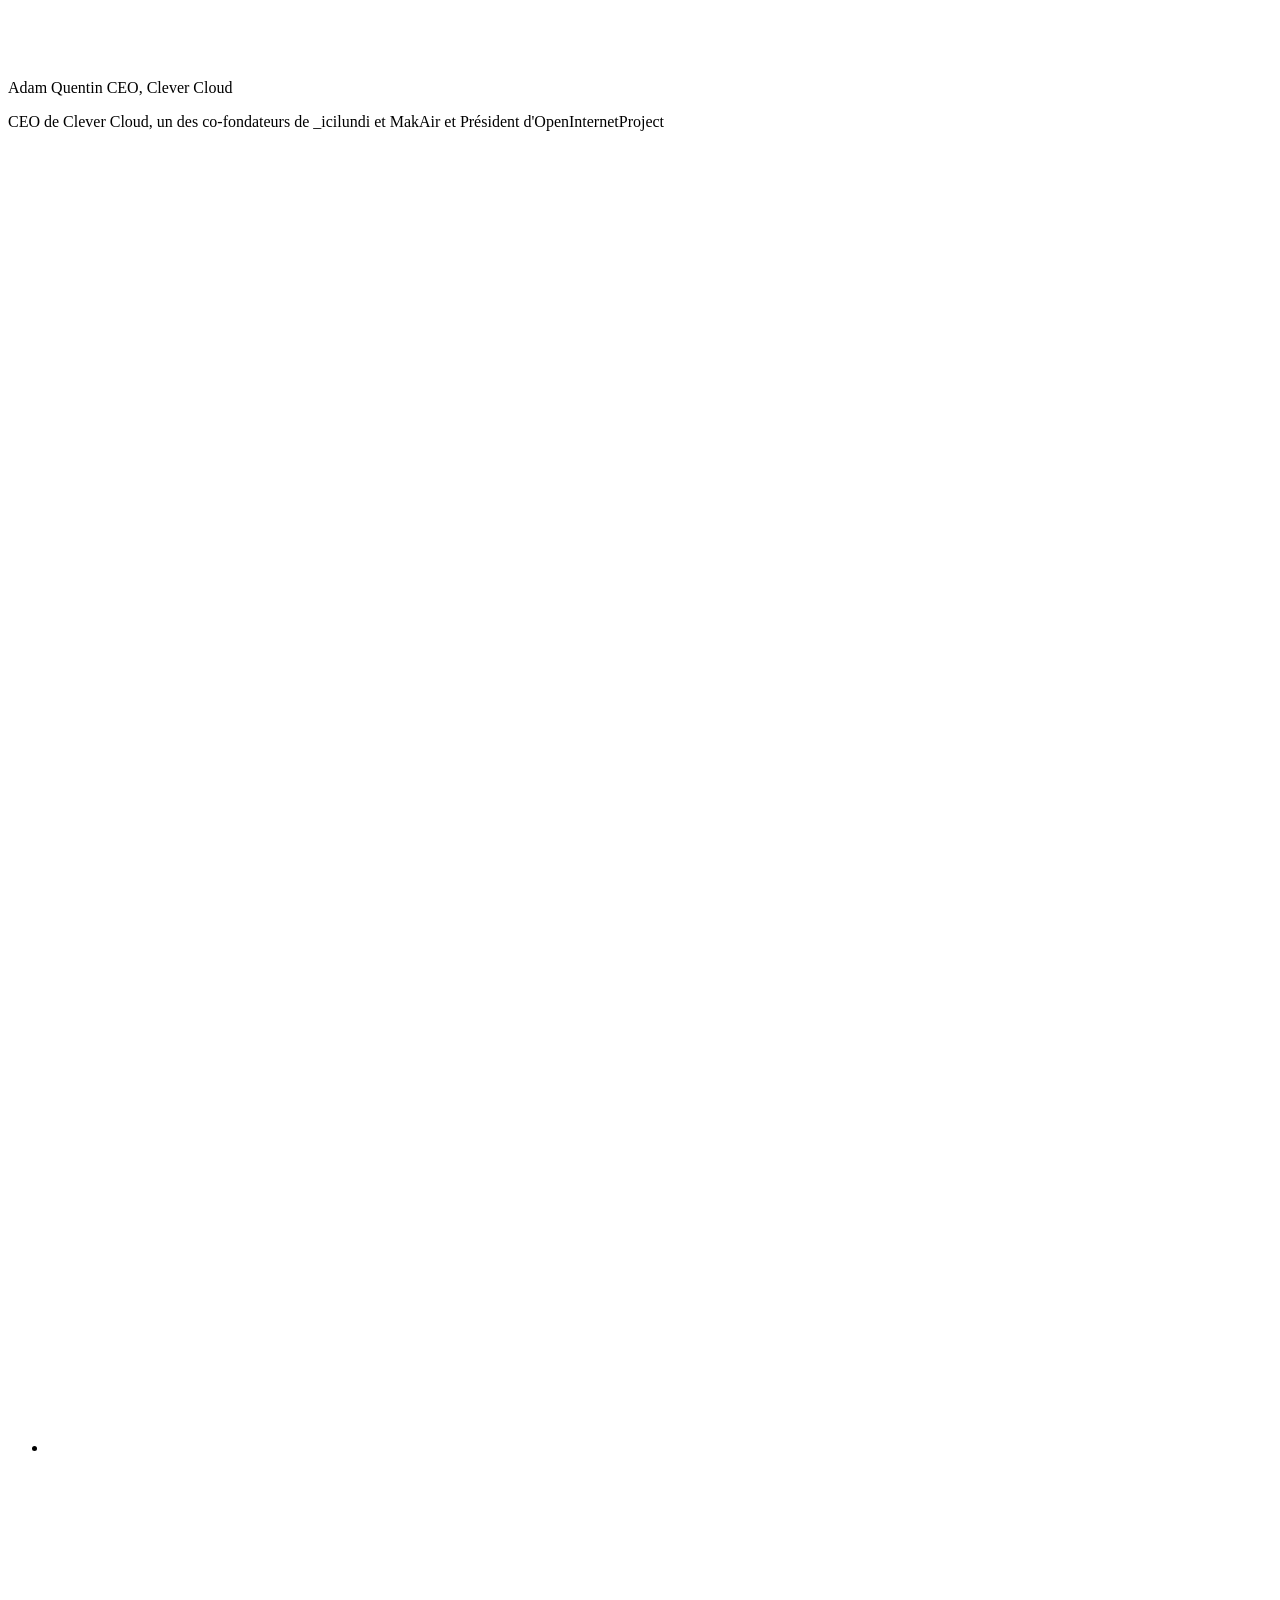
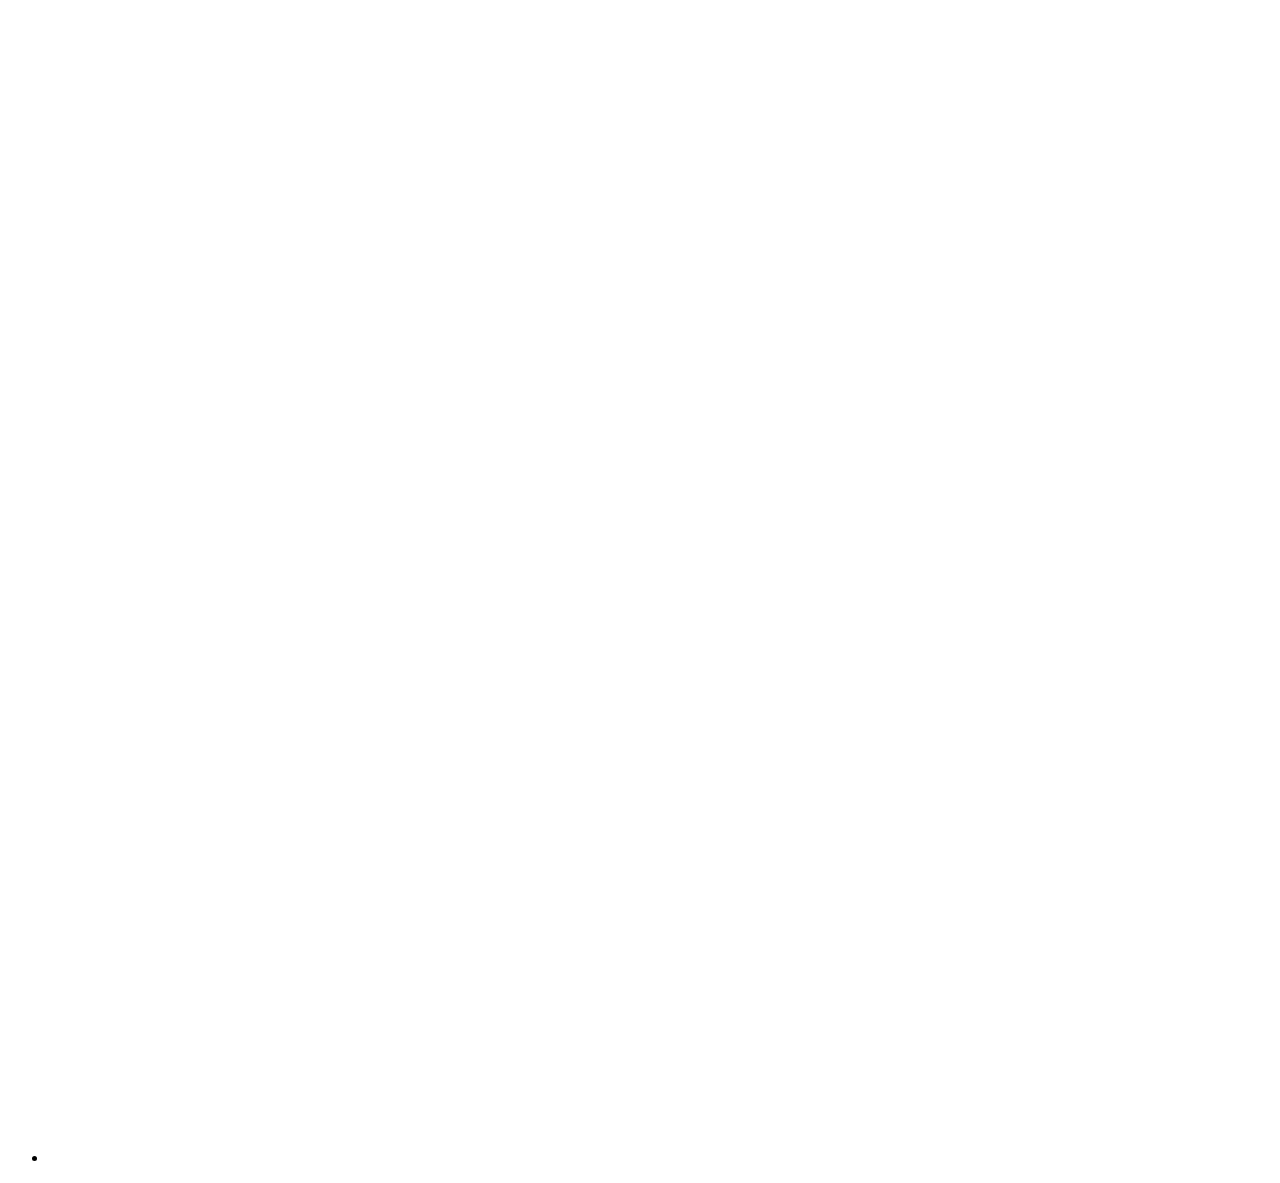
<file: speakers/index.html>
<!DOCTYPE html> <html lang="en"> <head> <meta charset="utf-8"> <meta http-equiv="X-UA-Compatible" content="IE=edge"> <meta name="viewport" content="width=device-width, initial-scale=1,minimum-scale=1.0,maximum-scale=1.0,user-scalable=no"> <meta name="author" content="David Aparicio, Association Cloud Alpes"> <meta name="description" content="Cloud Alpes, c'est l'événement qui se tient à Lyon et dédié à la Tech avec pour thématique le Cloud, l’Architecture et tout ce qui se rapporte aux pratiques de développement : Finops, Greenops, Serverless, Cloud Native, technique de déploiement, sécurisation…"> <meta name="keywords" content="insa, conf, event, cloud, cloudalpes, devops, programming, code, programmation, developers, développeurs, lyon"> <meta name="google-site-verification" content="" /> <link rel="canonical" href="https://info.cloudalpes.fr"> <!-- Social: Twitter --> <meta name="twitter:card" content="summary_large_image"> <meta name="twitter:site" content="@CloudAlpes"> <meta name="twitter:title" content="Les conférenciers"> <meta name="twitter:description" content="Cloud Alpes, c'est l'événement qui se tient à Lyon et dédié à la Tech avec pour thématique le Cloud, l’Architecture et tout ce qui se rapporte aux pratiques de développement : Finops, Greenops, Serverless, Cloud Native, technique de déploiement, sécurisation…"> <meta name="twitter:image:src" content="https://info.cloudalpes.fr//img/seo/sharing-twitter.jpg"> <!-- Social: Facebook / Open Graph --> <meta property="og:title" content="Les conférenciers" /> <meta property="og:site_name" content="Cloud Alpes 2023" /> <meta property="og:type" content="website" /> <meta property="og:url" content="https://info.cloudalpes.fr" /> <meta property="og:image" content="https://info.cloudalpes.fr//img/seo/sharing-facebook.jpg" /> <meta property="og:description" content="Cloud Alpes, c'est l'événement qui se tient à Lyon et dédié à la Tech avec pour thématique le Cloud, l’Architecture et tout ce qui se rapporte aux pratiques de développement : Finops, Greenops, Serverless, Cloud Native, technique de déploiement, sécurisation…" /> <title>Les conférenciers &bull; Cloud Alpes 2023</title> <link rel="shortcut icon" href="//img/favicons/favicon.ico"> <link rel="apple-touch-icon" sizes="152x152" href="//img/favicons/apple-touch-icon-152x152.png"> <link rel="apple-touch-icon" sizes="144x144" href="//img/favicons/apple-touch-icon-144x144.png"> <link rel="apple-touch-icon" sizes="120x120" href="//img/favicons/apple-touch-icon-120x120.png"> <link rel="apple-touch-icon" sizes="114x114" href="//img/favicons/apple-touch-icon-114x114.png"> <link rel="apple-touch-icon" sizes="76x76" href="//img/favicons/apple-touch-icon-76x76.png"> <link rel="apple-touch-icon" sizes="72x72" href="//img/favicons/apple-touch-icon-72x72.png"> <link rel="apple-touch-icon" sizes="60x60" href="//img/favicons/apple-touch-icon-60x60.png"> <link rel="apple-touch-icon" sizes="57x57" href="//img/favicons/apple-touch-icon-57x57.png"> <link rel="icon" type="image/png" href="//img/favicons/favicon-196x196.png"> <link rel="icon" type="image/png" href="//img/favicons/favicon-160x160.png"> <link rel="icon" type="image/png" href="//img/favicons/favicon-96x96.png"> <link rel="icon" type="image/png" href="//img/favicons/favicon-32x32.png"> <link rel="icon" type="image/png" href="//img/favicons/favicon-16x16.png"> <meta name="msapplication-TileColor" content="#2b5797"> <meta name="msapplication-TileImage" content="//img/favicons/mstile-144x144.png"> <meta name="msapplication-config" content="//img/favicons/browserconfig.xml"> <meta name="theme-color" content="#2b5797"> <link href="//css/main.css" rel="stylesheet"> <!-- HTML5 Shim and Respond.js IE8 support of HTML5 elements and media queries --> <!-- WARNING: Respond.js doesn't work if you view the page via file:// --> <!--[if lt IE 9]> <script src="https://oss.maxcdn.com/libs/html5shiv/3.7.0/html5shiv.js"></script> <script src="https://oss.maxcdn.com/libs/respond.js/1.4.2/respond.min.js"></script> <![endif]--> </head> <body> <div id="preloader" class="preloader"> <div class="loader-gplus"></div> </div> <div id="st-container" class="st-container disable-scrolling"> <div class="st-pusher"> <div class="st-content"> <!-- Begin Top Section --> <section id="top-section" class="top-section image-section " style=""> <div class="overlay gradient-overlay"></div> <header id="top-header" class="top-header"> <div class="overlay white-solid"></div> <svg id="menu-trigger" class="menu-trigger icon icon-menu visible-xs" viewBox="0 0 32 32"> <use xlink:href="//img/sprites/sprites.svg#icon-menu"></use> </svg> <a href="https://cloudalpes.fr/" id="logo-header" class="logo-header"> <div class="logo logo-light"></div> </a> <nav class="st-menu st-effect" id="menu"> <div class="logo-navbar logo logo-dark visible-xs"></div> <ul> <li> <a class="" href=" https://www.cloudalpes.fr/ " target="_blank" >Accueil</a> </li> <li> <a class="" href=" //blog/ " >Blog</a> </li> <li> <a class="" href=" //logistics/ " >Accès</a> </li> </ul> <ul id="bottom-navlinks" class="bottom-navlinks visible-xs"> <li> <a href=" https://s.42l.fr/cloudalpes2023cfp " target="_blank" >Devenir orateur</a> </li> </ul> <a href=" https://s.42l.fr/cloudalpes2023ticket " class="right-nav-button right-nav-button-hidden btn btn-primary waves-effect waves-button waves-light waves-float pull-right hidden-xs hidden-sm" target="_blank" > Acheter un billet </a> </nav> </header> <div class="content-wrapper"> <div class="jumbotron text-left"> <div class="animated hiding" data-animation="fadeInLeft" data-delay="500"> <h1>Les conférenciers</h1> </div> </div> </div> </section> <!-- End Top Section --> <!-- Begin Speakers List 2--> <section id="speakers"> <div class="content-wrapper"> <div class="col-lg-10 col-lg-offset-1 appear-animation-trigger"> <div class="effect-wrapper col-md-4 col-sm-6 col-xs-12 appear-animation"> <div class="zoe-effect ribbon-activator" data-toggle="modal" data-target="#speakerDetail-1"> <figure class="waves-effect waves-block waves-light" style="background-image: url(//img/people/QuentinAdam.jpg)"> <div class="overlay solid-overlay"></div> <figcaption> <div class="col-md-8 col-xs-8 text-left"> <h2 class="name">Adam <span>Quentin</span></h2> <div class="clearfix"></div> <span class="position">Clever Cloud</span> </div> <a href="https://www.linkedin.com/in/waxzce/" target="_blank"> <svg class="icon icon-linkedin" viewBox="0 0 30 32"> <use xlink:href="//img/sprites/sprites.svg#icon-linkedin"></use> </svg> </a> <a href="https://twitter.com/waxzce" target="_blank"> <svg class="icon icon-twitter" viewBox="0 0 30 32"> <use xlink:href="//img/sprites/sprites.svg#icon-twitter"></use> </svg> </a> </figcaption> <p class="bio">CEO de Clever Cloud, un des co-fondateurs de _icilundi et MakAir et Président d'OpenInternetProject</p> </figure> </div> </div> </div> <a href="https://s.42l.fr/cloudalpes2023cfp" class="bottom-section-link btn btn-primary waves-effect waves-button waves-light waves-float" target="_blank">Become a speaker</a> </div> </section> <!-- End Speakers List 2 --> <!-- Begin Footer --> <footer id="footer" class="footer"> <div class="row"> <div class="pull-left col-md-6 col-xs-6"> <div class="g-plusone" data-size="medium" data-annotation="inline" data-width="300" data-href="https://info.cloudalpes.fr"></div> </div> <div class="logo logo-footer logo-gray pull-right"></div> </div> <div class="row"> <div class="col-md-4 col-xs-6"> <h5>Liens</h5> <ul> <li><a href=" https://www.insa-lyon.fr/fr/ " target="_blank">INSA de Lyon</a></li> <li><a href=" https://if.insa-lyon.fr/ " target="_blank">Département Informatique</a></li> </ul> </div> <div class="col-md-4 col-xs-6"> <h5>Contacts</h5> <ul> <li><a href=" mailto:cloudalpes@gmail.com " target="_blank">cloudalpes@gmail.com</a></li> </ul> </div> <div class="col-md-4 col-xs-6"> <h5>FAQ</h5> <ul> <li><a href=" //cod/ " >Code de conduite</a></li> </ul> </div> </div> <div class="row"> <div class="col-md-6 col-xs-12"> <ul class="social-links"> <li> <a href=" https://twitter.com/Cloud_Alpes " target="_blank"> <svg class="icon icon-twitter" viewBox="0 0 30 32"> <use xlink:href="//img/sprites/sprites.svg#icon-twitter"></use> </svg> </a> </li> <li> <a href=" https://www.linkedin.com/company/cloud-alpes/ " target="_blank"> <svg class="icon icon-linkedin" viewBox="0 0 30 32"> <use xlink:href="//img/sprites/sprites.svg#icon-linkedin"></use> </svg> </a> </li> <li> <a href=" //feed.xml " target="_blank"> <svg class="icon icon-rss" viewBox="0 0 30 32"> <use xlink:href="//img/sprites/sprites.svg#icon-rss"></use> </svg> </a> </li> </ul> </div> </div> <div class="row"> <!-- Please don't delete this line--> <div class="col-md-6"> <p class="copyright"> &copy; 2023, Adapté par <a href="https://davidaparicio.gitlab.io/" target="_blank">David Aparicio</a> en GitOps <a href="https://jekyllrb.com/" target="_blank">Jekyll</a>/<a href="https://github.com/gdg-x/zeppelin" target="_blank">Zeppelin</a> [<a href="https://github.com/cloudalpes/cloudalpes.fr" target="_blank">Source</a>]. Organisée par l'association <a href="https://cloudalpes.fr" target="_blank">CloudAlpes</a> </p> </div> </div> </footer> <!-- End Footer --> </div> </div> </div> <!-- Begin Speakers Modals --> <div class="modals" class="modals"> <div class="modal fade text-left people-modal" id="speakerDetail-1" tabindex="-1" role="dialog" aria-labelledby="speakerDetailLabel-1" aria-hidden="true"> <div class="modal-dialog"> <div class="modal-content"> <div class="modal-body"> <div class="close"> <svg class="icon icon-cross" viewBox="0 0 32 32"> <use xlink:href="//img/sprites/sprites.svg#icon-cross"></use> </svg> <div class="close-mask" data-dismiss="modal"></div> </div> <div class="people-details"> <div class="row"> <div class="col-md-2 col-sm-2"> <div class="flow-img img-circle people-img" style="background-image: url(//img/people/QuentinAdam.jpg)"></div> </div> <div class="col-md-10 col-sm-10 details"> <p class="name">Adam Quentin <span class="position">CEO, Clever Cloud</span> </p> <p class="about">CEO de Clever Cloud, un des co-fondateurs de _icilundi et MakAir et Président d'OpenInternetProject</p> <ul class="social"> <li> <a href="https://www.linkedin.com/in/waxzce/" target="_blank"> <svg class="icon icon-linkedin" viewBox="0 0 30 32"> <use xlink:href="//img/sprites/sprites.svg#icon-linkedin"></use> </svg> </a> </li> <li> <a href="https://twitter.com/waxzce" target="_blank"> <svg class="icon icon-twitter" viewBox="0 0 30 32"> <use xlink:href="//img/sprites/sprites.svg#icon-twitter"></use> </svg> </a> </li> </ul> </div> </div> </div> </div> </div> </div> </div> </div> <!-- End Speakers Modals --> <!-- To remplace by Matomo https://matomo.org/ --> <!--script> (function(i,s,o,g,r,a,m){i['GoogleAnalyticsObject']=r;i[r]=i[r]||function(){ (i[r].q=i[r].q||[]).push(arguments)},i[r].l=1*new Date();a=s.createElement(o), m=s.getElementsByTagName(o)[0];a.async=1;a.src=g;m.parentNode.insertBefore(a,m) })(window,document,'script','//www.google-analytics.com/analytics.js','ga'); ga('create', '', ''); ga('send', 'pageview'); </script--> <script src="//ajax.googleapis.com/ajax/libs/jquery/2.1.1/jquery.min.js"></script> <script> window.jQuery || document.write('<script src="//js/jquery-2.2.4.min.js><\/script>') </script> <script src="//maxcdn.bootstrapcdn.com/bootstrap/3.2.0/js/bootstrap.min.js"></script> <script> if (typeof($.fn.modal) === 'undefined') { document.write('<script src="//js/bootstrap.min.js><\/script>') } </script> <script src="//js/default.js"></script> <script> Waves.displayEffect(); </script> <script src="//js/scripts.min.js"></script> <script type="application/ld+json"> [{ "@context" : "http://schema.org", "@type" : "Event", "name" : "Cloud Alpes 2023", "description": "Cloud Alpes, c'est l'événement qui se tient à Lyon et dédié à la Tech avec pour thématique le Cloud, l’Architecture et tout ce qui se rapporte aux pratiques de développement : Finops, Greenops, Serverless, Cloud Native, technique de déploiement, sécurisation…", "image" : "https://info.cloudalpes.fr//img/seo/sharing-google-plus.png", "url" : "https://info.cloudalpes.fr", "startDate" : "2023-09-26T08:00", "doorTime" : "08:00", "endDate" : "2023-09-06T20:00", "location" : { "@type" : "Place", "name" : "Amphi Gaston Berger - INSA de Lyon", "sameAs" : "https://www.insa-lyon.fr/fr/", "address" : { "@type" : "PostalAddress", "streetAddress" : "503 Rue de la Physique", "addressLocality" : "Villeurbanne", "addressRegion" : "Rhône", "postalCode" : "69100", "addressCountry" : "France" }, "geo" : { "@type" : "GeoCoordinates", "latitude" : "45.78247747584086", "longitude" : " 4.872048429445763" } }, // Not supported yet // "organizer" : { // "@type" : "Organization", // "name" : "Cloud Alpes", // "alternateName" : "Cloud Alpes - DevOps Group", // "description" : "Cloud Alpes est une initiative lancée par quelques Lyonnais passionnés de Tech et désireux de mettre en avant ce qu'il se fait dans la région et partager expériences et nouveautés technologiques", // "logo" : "https://info.cloudalpes.fr//img/seo/organizer-logo.png", // "email" : "cloudalpes@gmail.com", // "sameAs" : "https://cloudalpes.fr" // }, "subEvent" : { "@type" : "Event", "name" : "Hackathon", "description": "", "image" : "https://info.cloudalpes.fr//img/seo/sharing-google-plus.png", "url" : "https://info.cloudalpes.fr//hackathon/", "startDate" : "", "doorTime" : "", "endDate" : "", "location" : { "@type" : "Place", "name" : "", "sameAs" : "", "address" : { "@type" : "PostalAddress", "streetAddress" : "", "addressLocality" : "", "addressRegion" : "", "postalCode" : "", "addressCountry" : "" }, "geo" : { "@type" : "GeoCoordinates", "latitude" : "", "longitude" : "" } } }, "offers" : [ { "@type" : "Offer", "name" : "Early Bird", "url" : "https://s.42l.fr/cloudalpes2023ticket", "price" : "20", "priceCurrency" : "EUR", "validFrom" : "2023-05-01T10:00", "validThrough" : "2023-07-01T23:59" }, { "@type" : "Offer", "name" : "Standard", "url" : "https://s.42l.fr/cloudalpes2023ticket", "price" : "40", "priceCurrency" : "EUR", "validFrom" : "2023-07-01T00:00", "validThrough" : "2023-09-04T23:59" }, { "@type" : "Offer", "name" : "Étudiant", "url" : "https://s.42l.fr/cloudalpes2023ticket", "price" : "20", "priceCurrency" : "EUR", "validFrom" : "2023-05-01T10:00", "validThrough" : "2023-09-04T23:59" } ], "performer" : [ { "@type" : "Person", "name" : "Adam Quentin", "image" : "https://info.cloudalpes.fr//img/people/QuentinAdam.jpg", "jobTitle" : "CEO", "worksFor" : { "@type" : "Organization", "name" : "Clever Cloud" }, "sameAs" : "https://www.linkedin.com/in/waxzce/" } ], "eventStatus" : "EventScheduled", "typicalAgeRange" : "16+" }] </script> </body> </html>
</file>
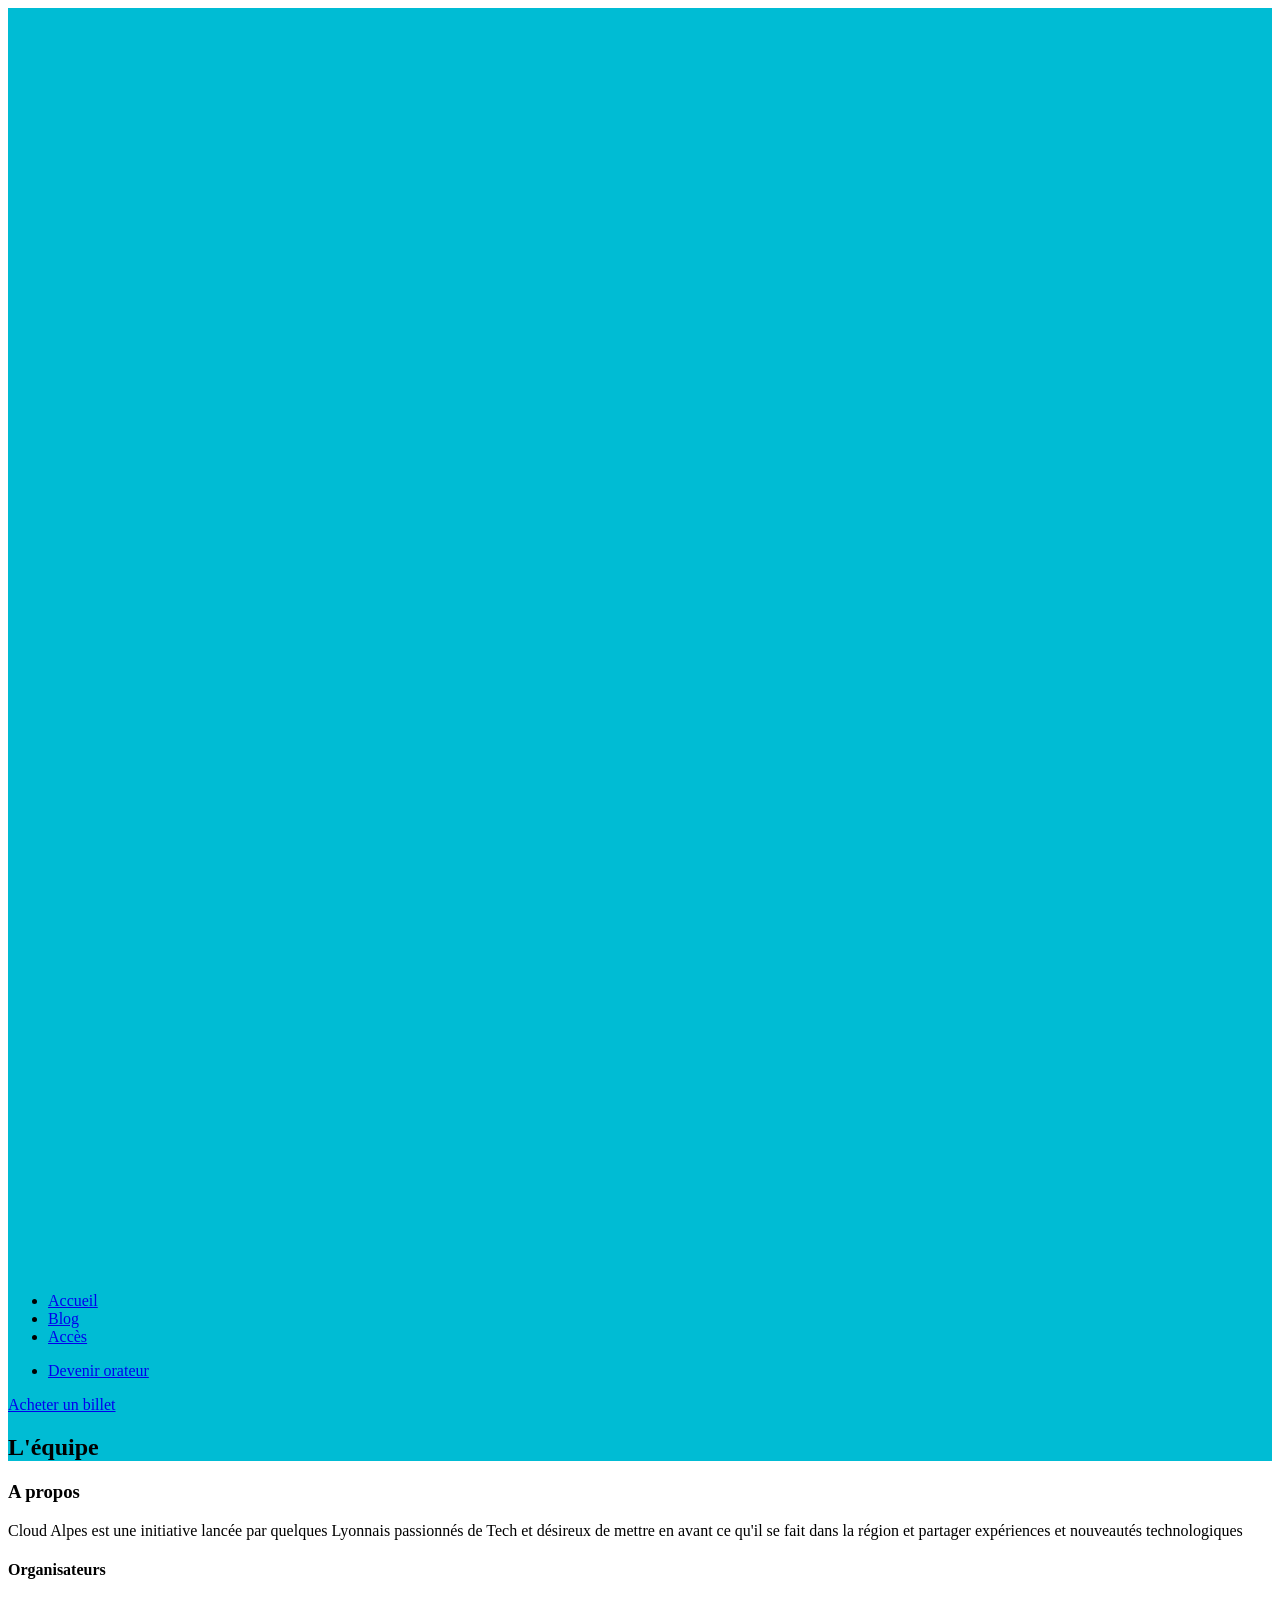
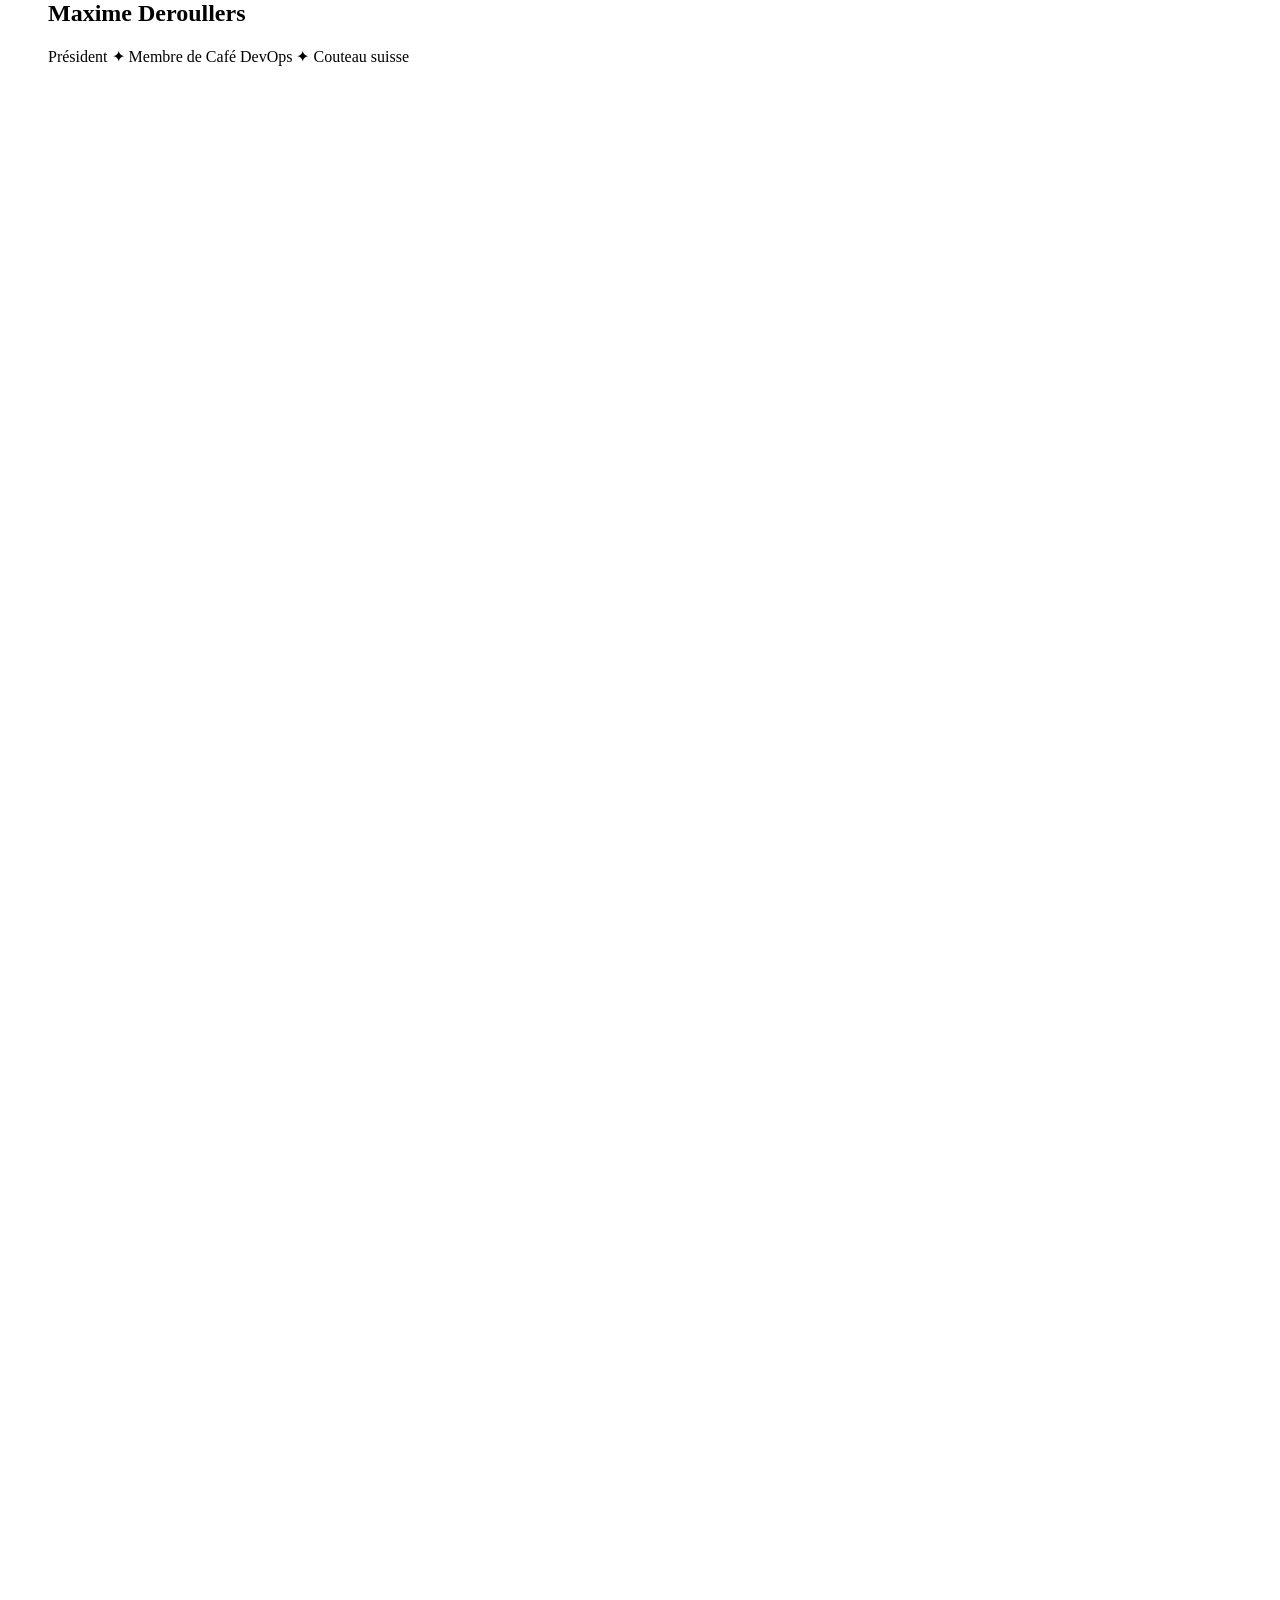
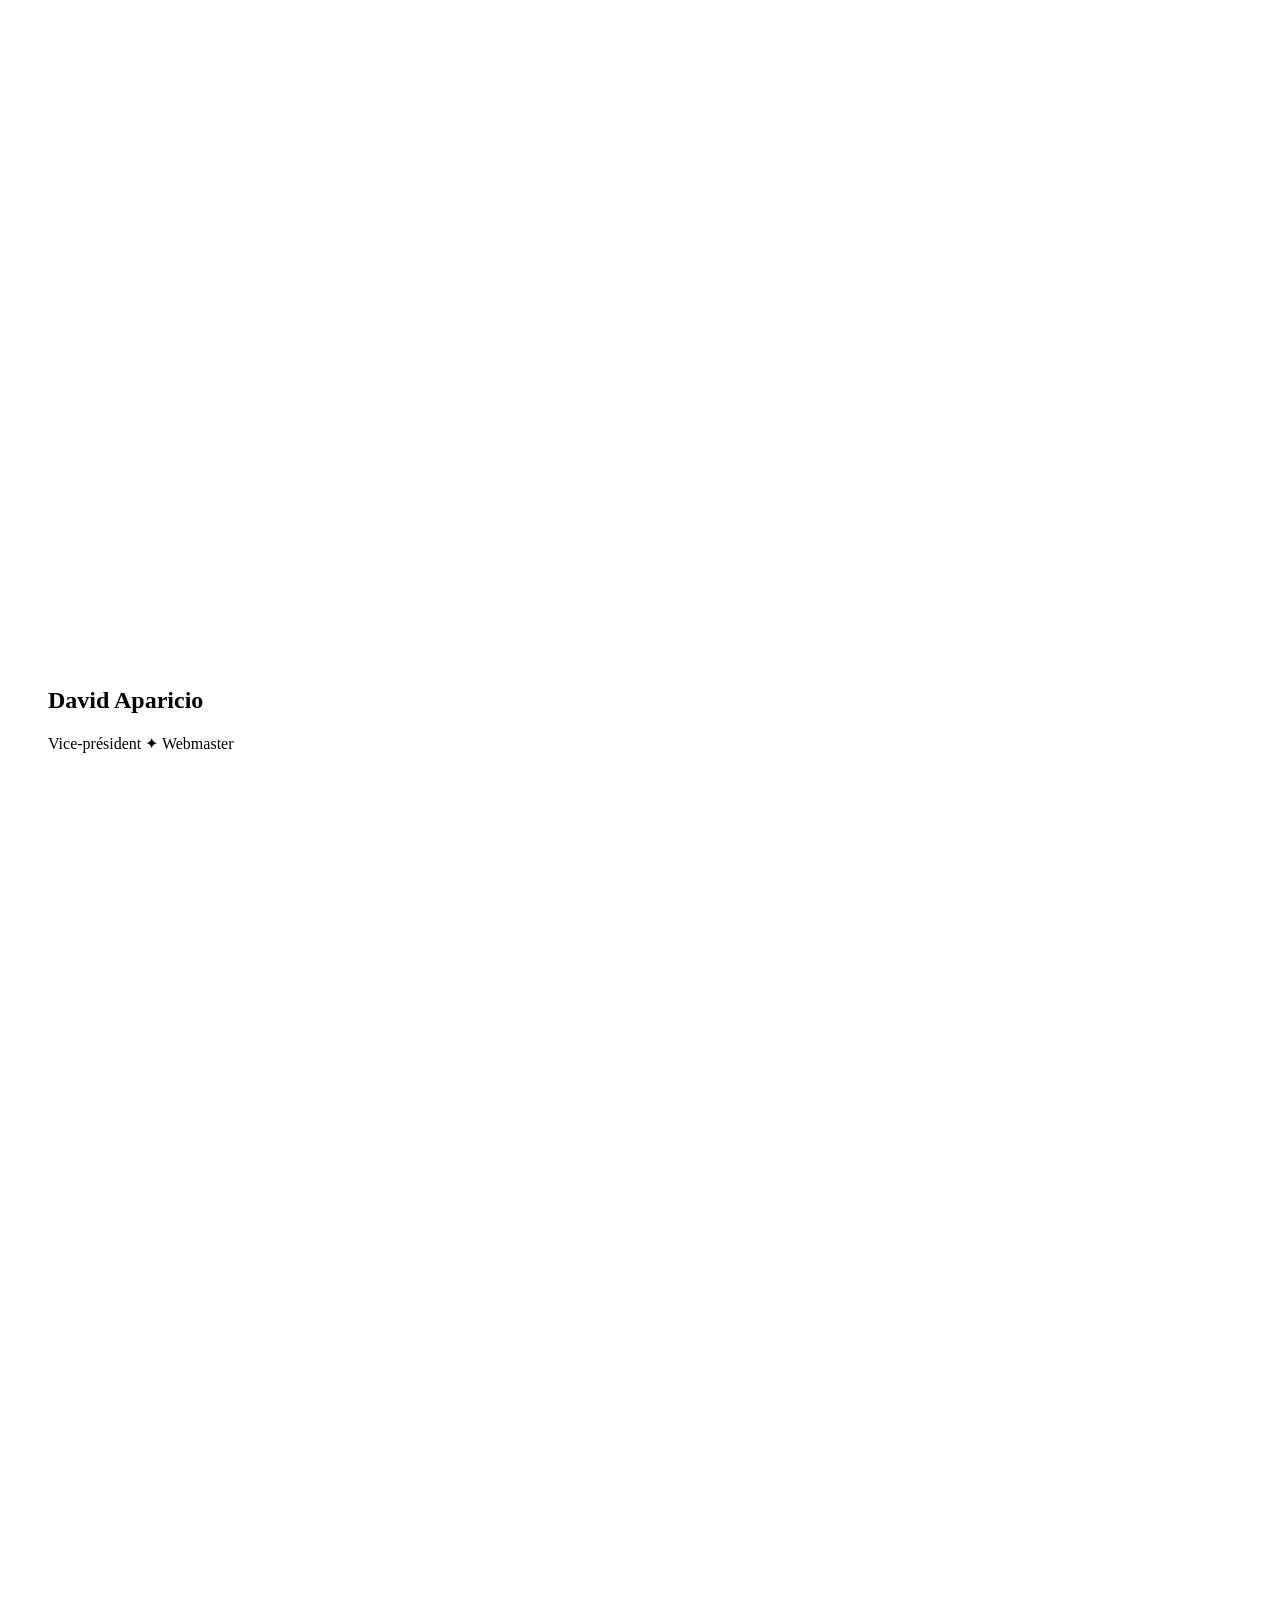
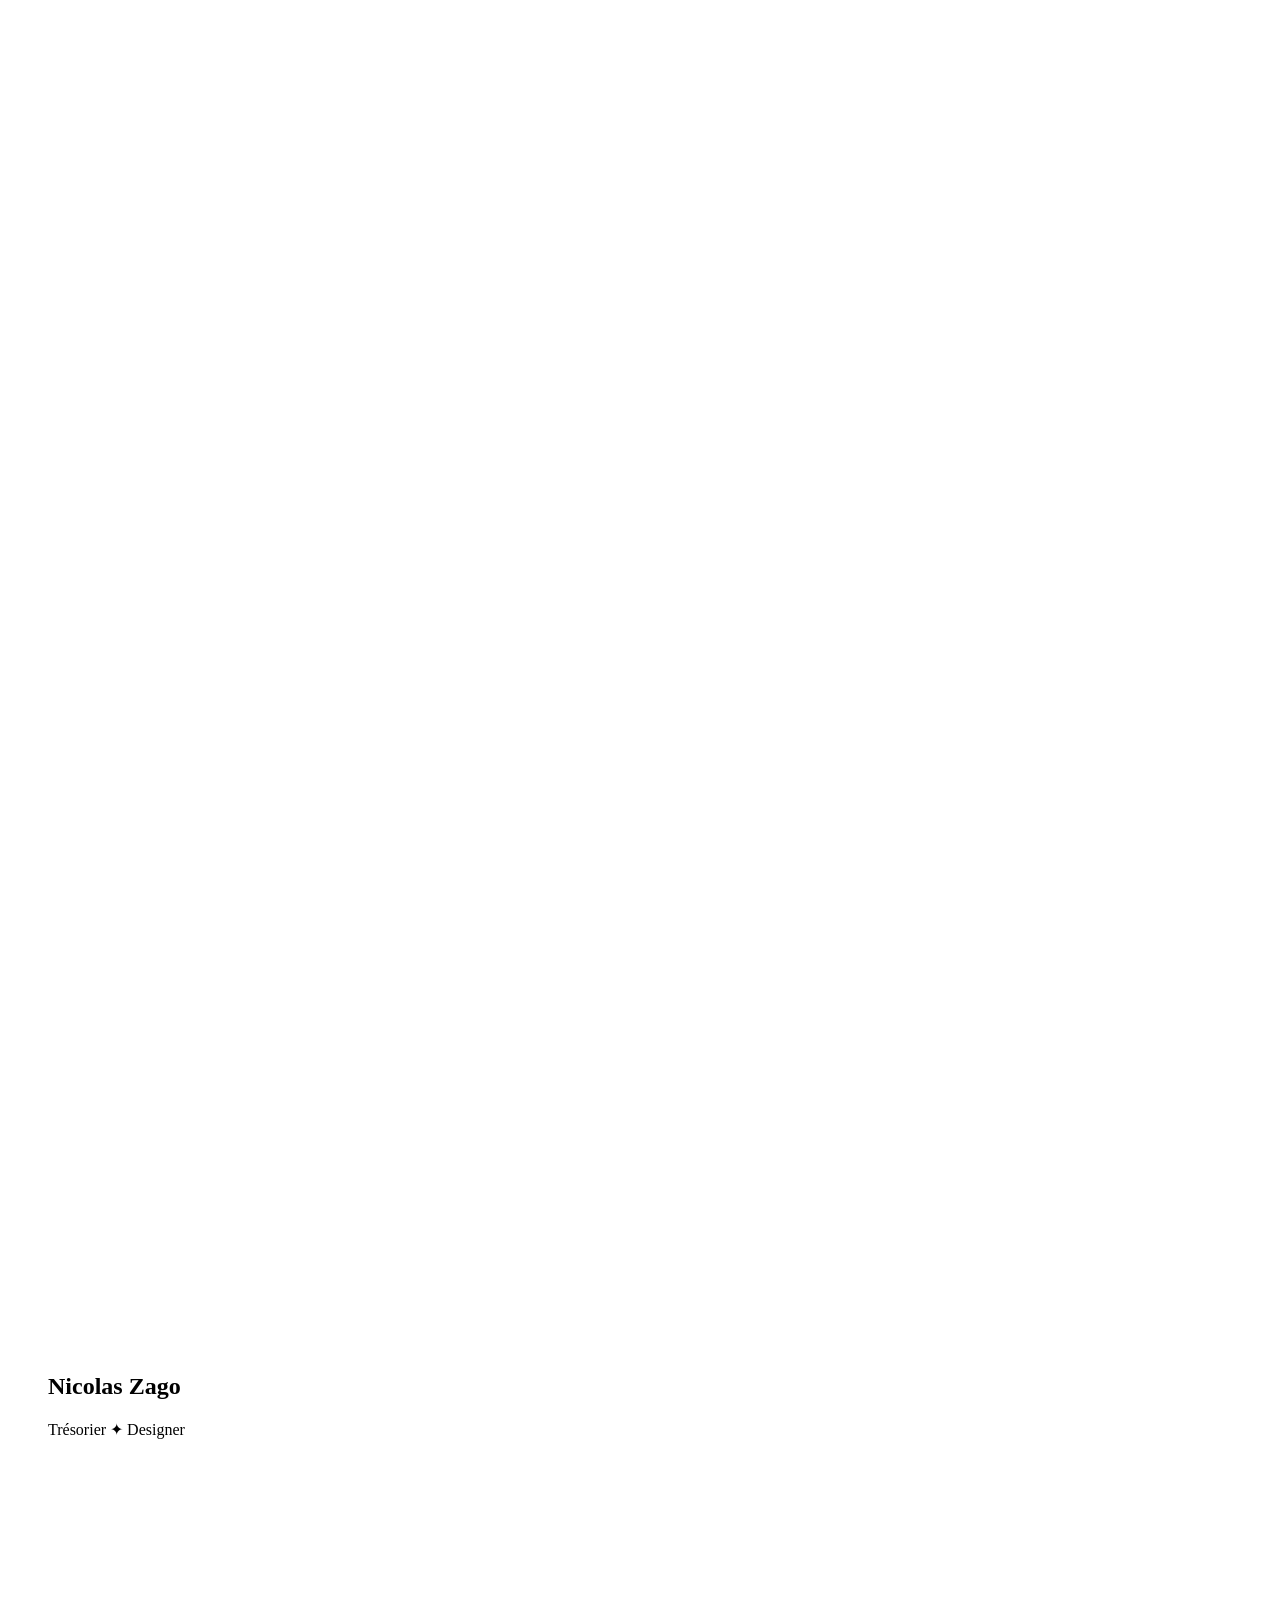
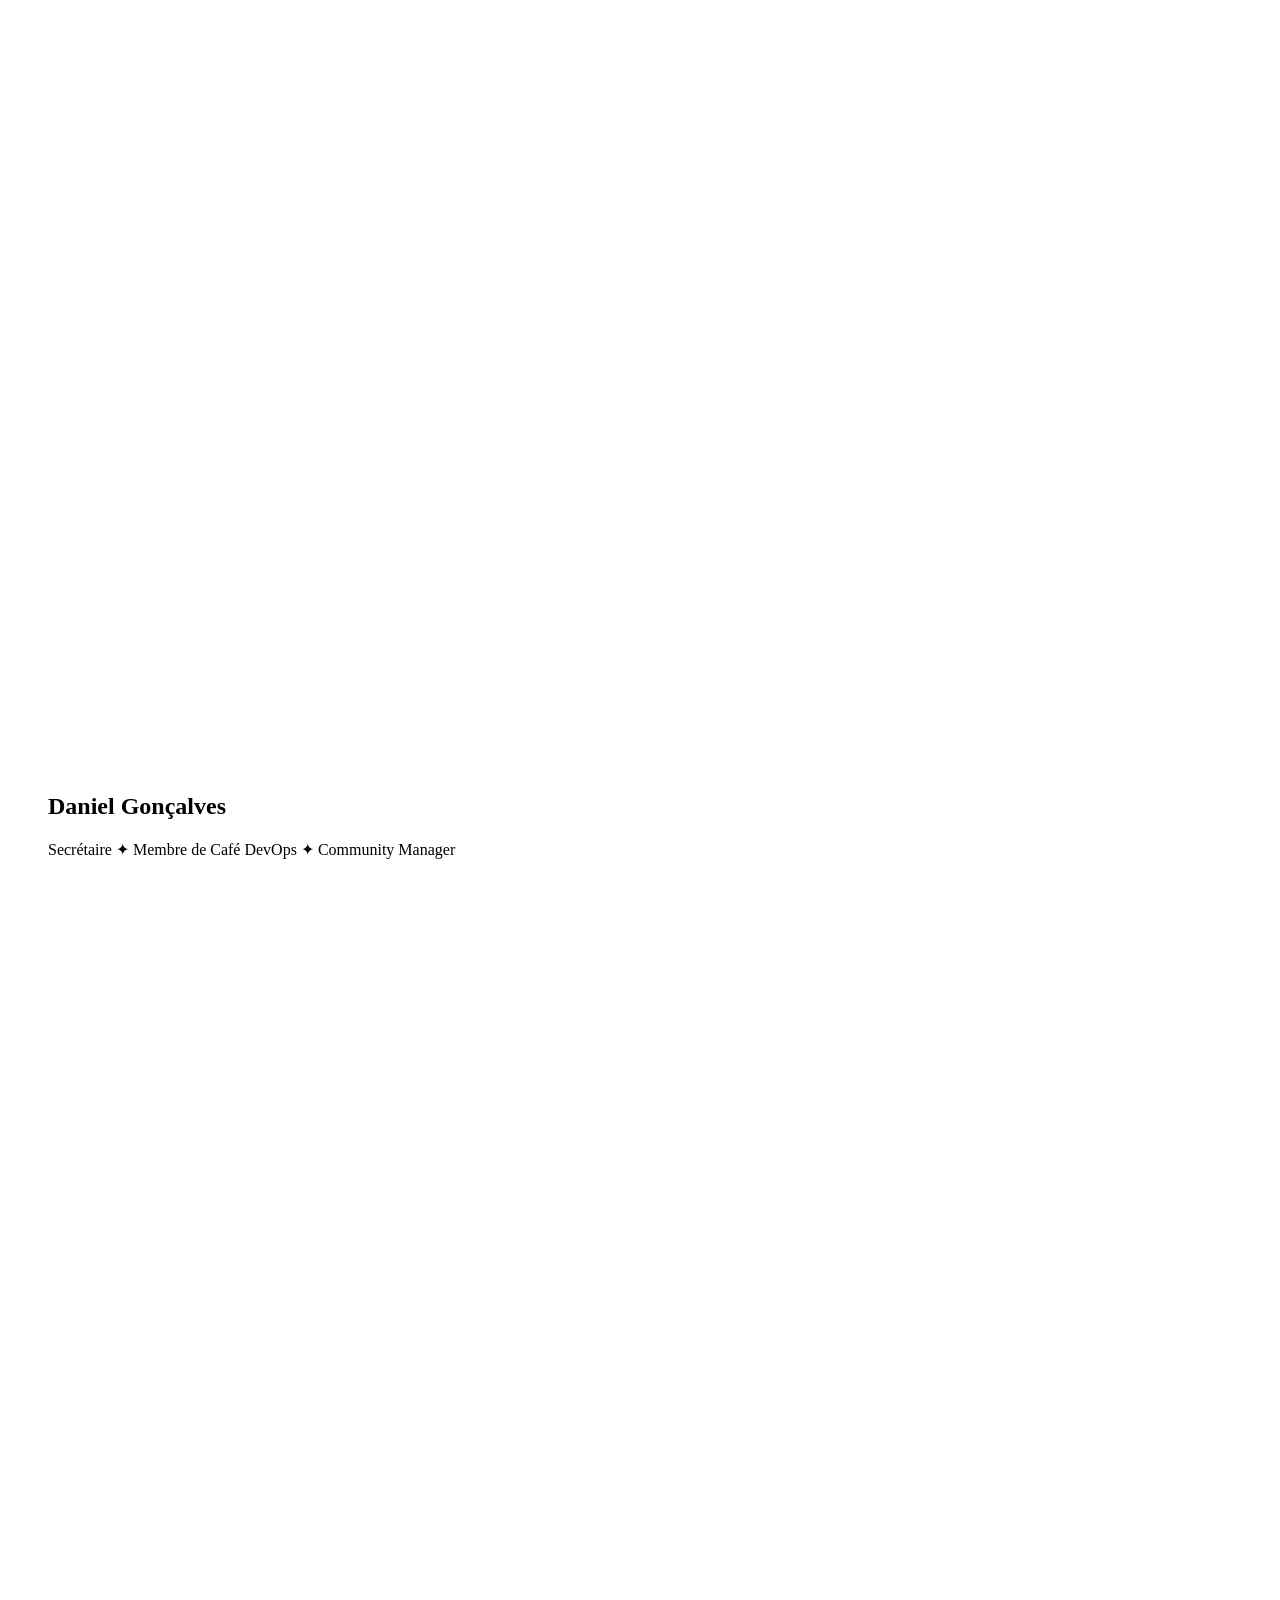
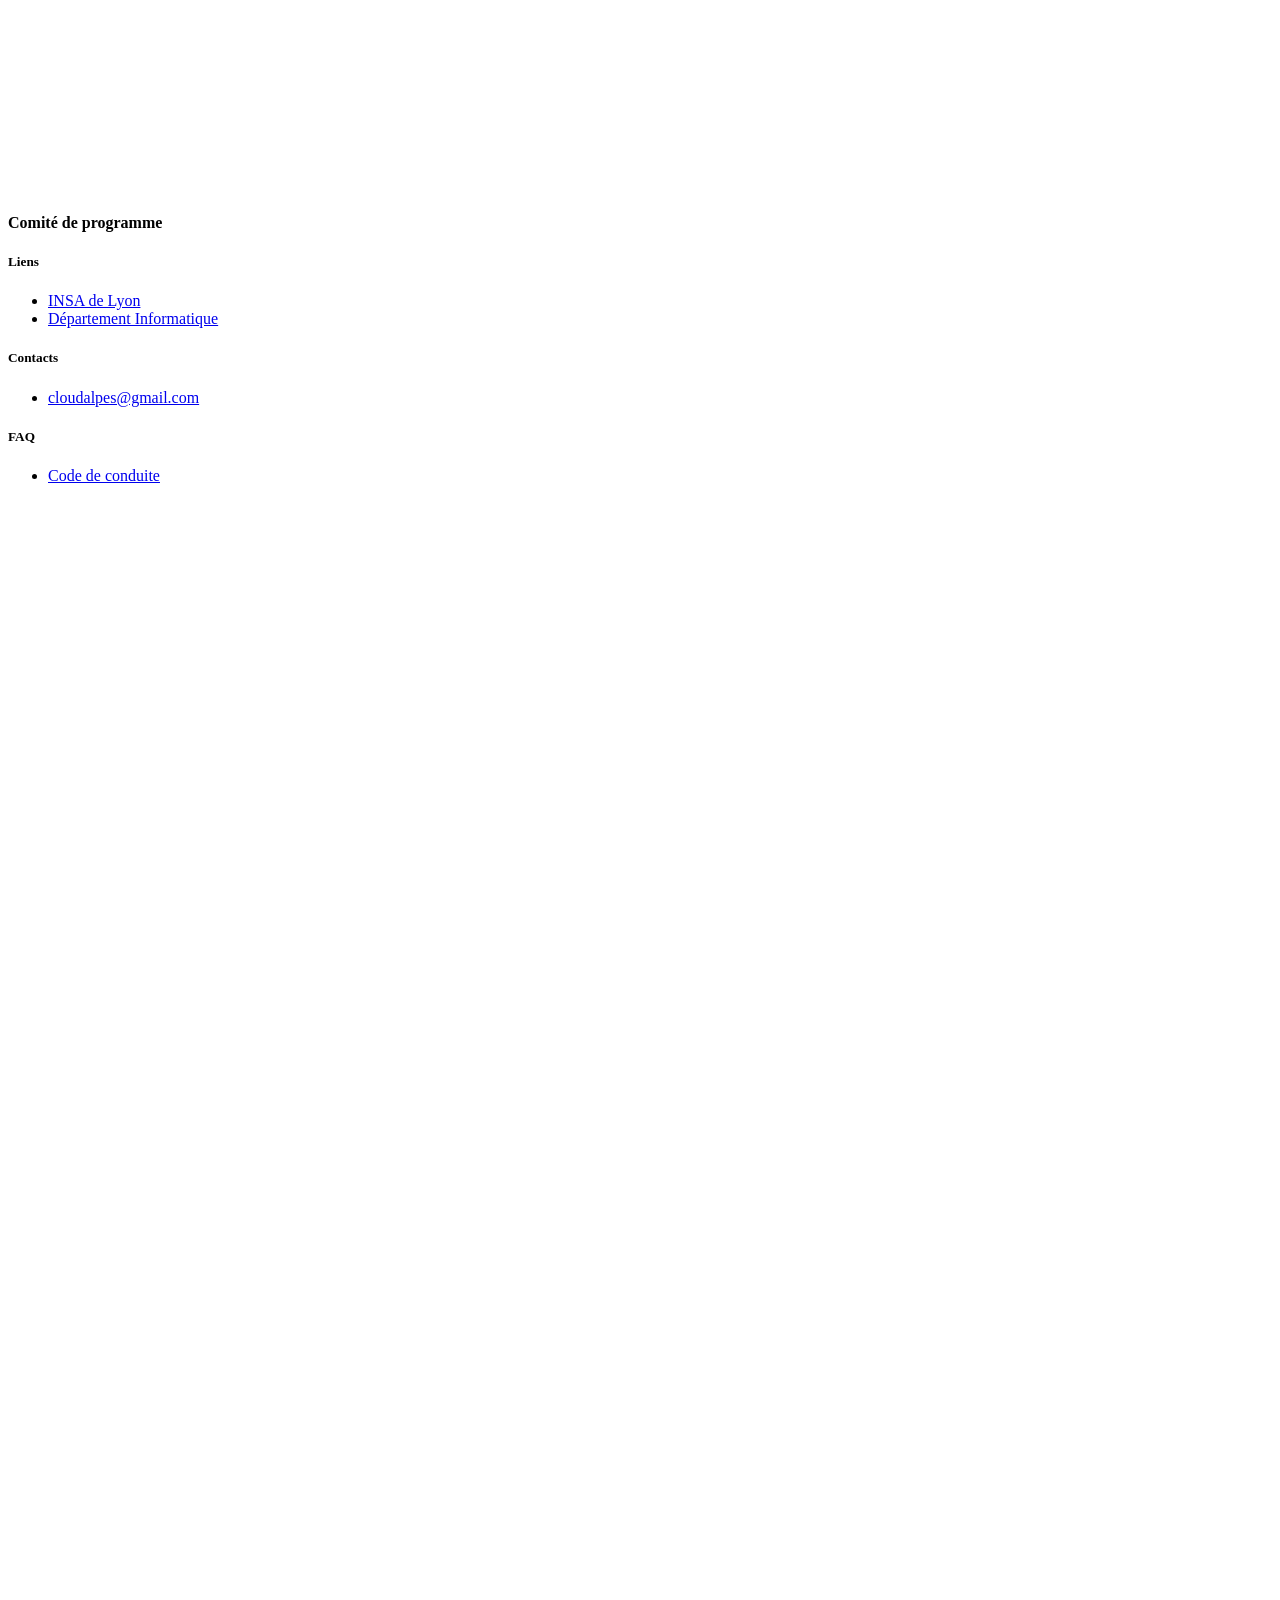
<file: team/index.html>
<!DOCTYPE html> <html lang="en"> <head> <meta charset="utf-8"> <meta http-equiv="X-UA-Compatible" content="IE=edge"> <meta name="viewport" content="width=device-width, initial-scale=1,minimum-scale=1.0,maximum-scale=1.0,user-scalable=no"> <meta name="author" content="David Aparicio, Association Cloud Alpes"> <meta name="description" content="Cloud Alpes, c'est l'événement qui se tient à Lyon et dédié à la Tech avec pour thématique le Cloud, l’Architecture et tout ce qui se rapporte aux pratiques de développement : Finops, Greenops, Serverless, Cloud Native, technique de déploiement, sécurisation…"> <meta name="keywords" content="insa, conf, event, cloud, cloudalpes, devops, programming, code, programmation, developers, développeurs, lyon"> <meta name="google-site-verification" content="" /> <link rel="canonical" href="https://info.cloudalpes.fr"> <!-- Social: Twitter --> <meta name="twitter:card" content="summary_large_image"> <meta name="twitter:site" content="@CloudAlpes"> <meta name="twitter:title" content="L'équipe"> <meta name="twitter:description" content="Cloud Alpes, c'est l'événement qui se tient à Lyon et dédié à la Tech avec pour thématique le Cloud, l’Architecture et tout ce qui se rapporte aux pratiques de développement : Finops, Greenops, Serverless, Cloud Native, technique de déploiement, sécurisation…"> <meta name="twitter:image:src" content="https://info.cloudalpes.fr//img/seo/sharing-twitter.jpg"> <!-- Social: Facebook / Open Graph --> <meta property="og:title" content="L'équipe" /> <meta property="og:site_name" content="Cloud Alpes 2023" /> <meta property="og:type" content="website" /> <meta property="og:url" content="https://info.cloudalpes.fr" /> <meta property="og:image" content="https://info.cloudalpes.fr//img/seo/sharing-facebook.jpg" /> <meta property="og:description" content="Cloud Alpes, c'est l'événement qui se tient à Lyon et dédié à la Tech avec pour thématique le Cloud, l’Architecture et tout ce qui se rapporte aux pratiques de développement : Finops, Greenops, Serverless, Cloud Native, technique de déploiement, sécurisation…" /> <title>L'équipe &bull; Cloud Alpes 2023</title> <link rel="shortcut icon" href="//img/favicons/favicon.ico"> <link rel="apple-touch-icon" sizes="152x152" href="//img/favicons/apple-touch-icon-152x152.png"> <link rel="apple-touch-icon" sizes="144x144" href="//img/favicons/apple-touch-icon-144x144.png"> <link rel="apple-touch-icon" sizes="120x120" href="//img/favicons/apple-touch-icon-120x120.png"> <link rel="apple-touch-icon" sizes="114x114" href="//img/favicons/apple-touch-icon-114x114.png"> <link rel="apple-touch-icon" sizes="76x76" href="//img/favicons/apple-touch-icon-76x76.png"> <link rel="apple-touch-icon" sizes="72x72" href="//img/favicons/apple-touch-icon-72x72.png"> <link rel="apple-touch-icon" sizes="60x60" href="//img/favicons/apple-touch-icon-60x60.png"> <link rel="apple-touch-icon" sizes="57x57" href="//img/favicons/apple-touch-icon-57x57.png"> <link rel="icon" type="image/png" href="//img/favicons/favicon-196x196.png"> <link rel="icon" type="image/png" href="//img/favicons/favicon-160x160.png"> <link rel="icon" type="image/png" href="//img/favicons/favicon-96x96.png"> <link rel="icon" type="image/png" href="//img/favicons/favicon-32x32.png"> <link rel="icon" type="image/png" href="//img/favicons/favicon-16x16.png"> <meta name="msapplication-TileColor" content="#2b5797"> <meta name="msapplication-TileImage" content="//img/favicons/mstile-144x144.png"> <meta name="msapplication-config" content="//img/favicons/browserconfig.xml"> <meta name="theme-color" content="#2b5797"> <link href="//css/main.css" rel="stylesheet"> <!-- HTML5 Shim and Respond.js IE8 support of HTML5 elements and media queries --> <!-- WARNING: Respond.js doesn't work if you view the page via file:// --> <!--[if lt IE 9]> <script src="https://oss.maxcdn.com/libs/html5shiv/3.7.0/html5shiv.js"></script> <script src="https://oss.maxcdn.com/libs/respond.js/1.4.2/respond.min.js"></script> <![endif]--> </head> <body> <div id="preloader" class="preloader"> <div class="loader-gplus"></div> </div> <div id="st-container" class="st-container disable-scrolling"> <div class="st-pusher"> <div class="st-content"> <!-- Begin Top Section --> <section id="top-section" class="top-section image-section " style="background: #00bcd4"> <div class="overlay gradient-overlay"></div> <header id="top-header" class="top-header"> <div class="overlay white-solid"></div> <svg id="menu-trigger" class="menu-trigger icon icon-menu visible-xs" viewBox="0 0 32 32"> <use xlink:href="//img/sprites/sprites.svg#icon-menu"></use> </svg> <a href="https://cloudalpes.fr/" id="logo-header" class="logo-header"> <div class="logo logo-light"></div> </a> <nav class="st-menu st-effect" id="menu"> <div class="logo-navbar logo logo-dark visible-xs"></div> <ul> <li> <a class="" href=" https://www.cloudalpes.fr/ " target="_blank" >Accueil</a> </li> <li> <a class="" href=" //blog/ " >Blog</a> </li> <li> <a class="" href=" //logistics/ " >Accès</a> </li> </ul> <ul id="bottom-navlinks" class="bottom-navlinks visible-xs"> <li> <a href=" https://s.42l.fr/cloudalpes2023cfp " target="_blank" >Devenir orateur</a> </li> </ul> <a href=" https://s.42l.fr/cloudalpes2023ticket " class="right-nav-button right-nav-button-hidden btn btn-primary waves-effect waves-button waves-light waves-float pull-right hidden-xs hidden-sm" target="_blank" > Acheter un billet </a> </nav> </header> <div class="content-wrapper"> <div class="jumbotron text-left"> <div class="animated hiding" data-animation="fadeInLeft" data-delay="500"> <h1>L'équipe</h1> </div> </div> </div> </section> <!-- End Top Section --> <!-- Begin Team List--> <section id="team" class="team"> <div class="content-wrapper"> <div class="col-lg-10 col-lg-offset-1"> <h3>A propos</h3> <p class="text-left animated hiding" data-animation="fadeInUp" data-delay="0">Cloud Alpes est une initiative lancée par quelques Lyonnais passionnés de Tech et désireux de mettre en avant ce qu'il se fait dans la région et partager expériences et nouveautés technologiques</p> </div> <div class="col-lg-10 col-lg-offset-1 text-center"> <h4 class="text-left animated hiding appear-animation-trigger" data-animation="fadeInUp" data-delay="0">Organisateurs</h4> <div class="effect-wrapper col-md-4 col-sm-6 col-xs-12 cols-centered appear-animation"> <div class="zoe-effect" data-toggle="modal" data-target="#speakerDetail-0"> <figure class="waves-effect waves-block waves-light" style="background-image: url(//img/people/orga/MaximeDeroullers.jpg)"> <div class="overlay solid-overlay"></div> <figcaption> <div class="col-md-8 col-xs-8 text-left"> <h2 class="name">Maxime <span>Deroullers</span></h2> <div class="clearfix"></div> <span class="position">Président ✦ Membre de Café DevOps ✦ Couteau suisse</span> </div> <a href="https://twitter.com/mderoullers" target="_blank"> <svg class="icon icon-twitter" viewBox="0 0 30 32"> <use xlink:href="//img/sprites/sprites.svg#icon-twitter"></use> </svg> </a> <a href="https://www.linkedin.com/in/maxime-deroullers-1b5791137/" target="_blank"> <svg class="icon icon-linkedin" viewBox="0 0 30 32"> <use xlink:href="//img/sprites/sprites.svg#icon-linkedin"></use> </svg> </a> <a href="https://github.com/mderoullers" target="_blank"> <svg class="icon icon-github" viewBox="0 0 30 32"> <use xlink:href="//img/sprites/sprites.svg#icon-github"></use> </svg> </a> </figcaption> </figure> </div> </div> <div class="effect-wrapper col-md-4 col-sm-6 col-xs-12 cols-centered appear-animation"> <div class="zoe-effect" data-toggle="modal" data-target="#speakerDetail-1"> <figure class="waves-effect waves-block waves-light" style="background-image: url(//img/people/orga/DavidAparicio.jpg)"> <div class="overlay solid-overlay"></div> <figcaption> <div class="col-md-8 col-xs-8 text-left"> <h2 class="name">David <span>Aparicio</span></h2> <div class="clearfix"></div> <span class="position">Vice-président ✦ Webmaster</span> </div> <a href="https://twitter.com/dadideo" target="_blank"> <svg class="icon icon-twitter" viewBox="0 0 30 32"> <use xlink:href="//img/sprites/sprites.svg#icon-twitter"></use> </svg> </a> <a href="https://github.com/davidaparicio" target="_blank"> <svg class="icon icon-github" viewBox="0 0 30 32"> <use xlink:href="//img/sprites/sprites.svg#icon-github"></use> </svg> </a> <a href="https://davidaparicio.gitlab.io/" target="_blank"> <svg class="icon icon-site" viewBox="0 0 30 32"> <use xlink:href="//img/sprites/sprites.svg#icon-site"></use> </svg> </a> </figcaption> </figure> </div> </div> <div class="effect-wrapper col-md-4 col-sm-6 col-xs-12 cols-centered appear-animation"> <div class="zoe-effect" data-toggle="modal" data-target="#speakerDetail-3"> <figure class="waves-effect waves-block waves-light" style="background-image: url(//img/people/orga/NicolasZago.jpg)"> <div class="overlay solid-overlay"></div> <figcaption> <div class="col-md-8 col-xs-8 text-left"> <h2 class="name">Nicolas <span>Zago</span></h2> <div class="clearfix"></div> <span class="position">Trésorier ✦ Designer</span> </div> <a href="https://twitter.com/NicolasZ_Lille" target="_blank"> <svg class="icon icon-twitter" viewBox="0 0 30 32"> <use xlink:href="//img/sprites/sprites.svg#icon-twitter"></use> </svg> </a> <a href="https://www.linkedin.com/in/nicolaszago" target="_blank"> <svg class="icon icon-linkedin" viewBox="0 0 30 32"> <use xlink:href="//img/sprites/sprites.svg#icon-linkedin"></use> </svg> </a> </figcaption> </figure> </div> </div> <div class="effect-wrapper col-md-4 col-sm-6 col-xs-12 cols-centered appear-animation"> <div class="zoe-effect" data-toggle="modal" data-target="#speakerDetail-4"> <figure class="waves-effect waves-block waves-light" style="background-image: url(//img/people/orga/DanielGoncalves.jpg)"> <div class="overlay solid-overlay"></div> <figcaption> <div class="col-md-8 col-xs-8 text-left"> <h2 class="name">Daniel <span>Gonçalves</span></h2> <div class="clearfix"></div> <span class="position">Secrétaire ✦ Membre de Café DevOps ✦ Community Manager</span> </div> <a href="https://twitter.com/dagon_fr" target="_blank"> <svg class="icon icon-twitter" viewBox="0 0 30 32"> <use xlink:href="//img/sprites/sprites.svg#icon-twitter"></use> </svg> </a> <a href="https://www.linkedin.com/in/daniel-gon%C3%A7alves-8a635a146/" target="_blank"> <svg class="icon icon-linkedin" viewBox="0 0 30 32"> <use xlink:href="//img/sprites/sprites.svg#icon-linkedin"></use> </svg> </a> </figcaption> </figure> </div> </div> </div> <div class="col-lg-10 col-lg-offset-1 text-center"> <h4 class="text-left animated hiding appear-animation-trigger" data-animation="fadeInUp" data-delay="0">Comité de programme</h4> </div> </div> </section> <!-- End Team List --> <!-- Begin Footer --> <footer id="footer" class="footer"> <div class="row"> <div class="pull-left col-md-6 col-xs-6"> <div class="g-plusone" data-size="medium" data-annotation="inline" data-width="300" data-href="https://info.cloudalpes.fr"></div> </div> <div class="logo logo-footer logo-gray pull-right"></div> </div> <div class="row"> <div class="col-md-4 col-xs-6"> <h5>Liens</h5> <ul> <li><a href=" https://www.insa-lyon.fr/fr/ " target="_blank">INSA de Lyon</a></li> <li><a href=" https://if.insa-lyon.fr/ " target="_blank">Département Informatique</a></li> </ul> </div> <div class="col-md-4 col-xs-6"> <h5>Contacts</h5> <ul> <li><a href=" mailto:cloudalpes@gmail.com " target="_blank">cloudalpes@gmail.com</a></li> </ul> </div> <div class="col-md-4 col-xs-6"> <h5>FAQ</h5> <ul> <li><a href=" //cod/ " >Code de conduite</a></li> </ul> </div> </div> <div class="row"> <div class="col-md-6 col-xs-12"> <ul class="social-links"> <li> <a href=" https://twitter.com/Cloud_Alpes " target="_blank"> <svg class="icon icon-twitter" viewBox="0 0 30 32"> <use xlink:href="//img/sprites/sprites.svg#icon-twitter"></use> </svg> </a> </li> <li> <a href=" https://www.linkedin.com/company/cloud-alpes/ " target="_blank"> <svg class="icon icon-linkedin" viewBox="0 0 30 32"> <use xlink:href="//img/sprites/sprites.svg#icon-linkedin"></use> </svg> </a> </li> <li> <a href=" //feed.xml " target="_blank"> <svg class="icon icon-rss" viewBox="0 0 30 32"> <use xlink:href="//img/sprites/sprites.svg#icon-rss"></use> </svg> </a> </li> </ul> </div> </div> <div class="row"> <!-- Please don't delete this line--> <div class="col-md-6"> <p class="copyright"> &copy; 2023, Adapté par <a href="https://davidaparicio.gitlab.io/" target="_blank">David Aparicio</a> en GitOps <a href="https://jekyllrb.com/" target="_blank">Jekyll</a>/<a href="https://github.com/gdg-x/zeppelin" target="_blank">Zeppelin</a> [<a href="https://github.com/cloudalpes/cloudalpes.fr" target="_blank">Source</a>]. Organisée par l'association <a href="https://cloudalpes.fr" target="_blank">CloudAlpes</a> </p> </div> </div> </footer> <!-- End Footer --> </div> </div> </div> <!-- Begin Speakers Modals --> <div class="modals" class="modals"> </div> <!-- End Speakers Modals --> <!-- To remplace by Matomo https://matomo.org/ --> <!--script> (function(i,s,o,g,r,a,m){i['GoogleAnalyticsObject']=r;i[r]=i[r]||function(){ (i[r].q=i[r].q||[]).push(arguments)},i[r].l=1*new Date();a=s.createElement(o), m=s.getElementsByTagName(o)[0];a.async=1;a.src=g;m.parentNode.insertBefore(a,m) })(window,document,'script','//www.google-analytics.com/analytics.js','ga'); ga('create', '', ''); ga('send', 'pageview'); </script--> <script src="//ajax.googleapis.com/ajax/libs/jquery/2.1.1/jquery.min.js"></script> <script> window.jQuery || document.write('<script src="//js/jquery-2.2.4.min.js><\/script>') </script> <script src="//maxcdn.bootstrapcdn.com/bootstrap/3.2.0/js/bootstrap.min.js"></script> <script> if (typeof($.fn.modal) === 'undefined') { document.write('<script src="//js/bootstrap.min.js><\/script>') } </script> <script src="//js/default.js"></script> <script> Waves.displayEffect(); </script> <script src="//js/scripts.min.js"></script> <script type="application/ld+json"> [{ "@context" : "http://schema.org", "@type" : "Event", "name" : "Cloud Alpes 2023", "description": "Cloud Alpes, c'est l'événement qui se tient à Lyon et dédié à la Tech avec pour thématique le Cloud, l’Architecture et tout ce qui se rapporte aux pratiques de développement : Finops, Greenops, Serverless, Cloud Native, technique de déploiement, sécurisation…", "image" : "https://info.cloudalpes.fr//img/seo/sharing-google-plus.png", "url" : "https://info.cloudalpes.fr", "startDate" : "2023-09-26T08:00", "doorTime" : "08:00", "endDate" : "2023-09-06T20:00", "location" : { "@type" : "Place", "name" : "Amphi Gaston Berger - INSA de Lyon", "sameAs" : "https://www.insa-lyon.fr/fr/", "address" : { "@type" : "PostalAddress", "streetAddress" : "503 Rue de la Physique", "addressLocality" : "Villeurbanne", "addressRegion" : "Rhône", "postalCode" : "69100", "addressCountry" : "France" }, "geo" : { "@type" : "GeoCoordinates", "latitude" : "45.78247747584086", "longitude" : " 4.872048429445763" } }, // Not supported yet // "organizer" : { // "@type" : "Organization", // "name" : "Cloud Alpes", // "alternateName" : "Cloud Alpes - DevOps Group", // "description" : "Cloud Alpes est une initiative lancée par quelques Lyonnais passionnés de Tech et désireux de mettre en avant ce qu'il se fait dans la région et partager expériences et nouveautés technologiques", // "logo" : "https://info.cloudalpes.fr//img/seo/organizer-logo.png", // "email" : "cloudalpes@gmail.com", // "sameAs" : "https://cloudalpes.fr" // }, "subEvent" : { "@type" : "Event", "name" : "Hackathon", "description": "", "image" : "https://info.cloudalpes.fr//img/seo/sharing-google-plus.png", "url" : "https://info.cloudalpes.fr//hackathon/", "startDate" : "", "doorTime" : "", "endDate" : "", "location" : { "@type" : "Place", "name" : "", "sameAs" : "", "address" : { "@type" : "PostalAddress", "streetAddress" : "", "addressLocality" : "", "addressRegion" : "", "postalCode" : "", "addressCountry" : "" }, "geo" : { "@type" : "GeoCoordinates", "latitude" : "", "longitude" : "" } } }, "offers" : [ { "@type" : "Offer", "name" : "Early Bird", "url" : "https://s.42l.fr/cloudalpes2023ticket", "price" : "20", "priceCurrency" : "EUR", "validFrom" : "2023-05-01T10:00", "validThrough" : "2023-07-01T23:59" }, { "@type" : "Offer", "name" : "Standard", "url" : "https://s.42l.fr/cloudalpes2023ticket", "price" : "40", "priceCurrency" : "EUR", "validFrom" : "2023-07-01T00:00", "validThrough" : "2023-09-04T23:59" }, { "@type" : "Offer", "name" : "Étudiant", "url" : "https://s.42l.fr/cloudalpes2023ticket", "price" : "20", "priceCurrency" : "EUR", "validFrom" : "2023-05-01T10:00", "validThrough" : "2023-09-04T23:59" } ], "performer" : [ { "@type" : "Person", "name" : "Adam Quentin", "image" : "https://info.cloudalpes.fr//img/people/QuentinAdam.jpg", "jobTitle" : "CEO", "worksFor" : { "@type" : "Organization", "name" : "Clever Cloud" }, "sameAs" : "https://www.linkedin.com/in/waxzce/" } ], "eventStatus" : "EventScheduled", "typicalAgeRange" : "16+" }] </script> </body> </html>
</file>
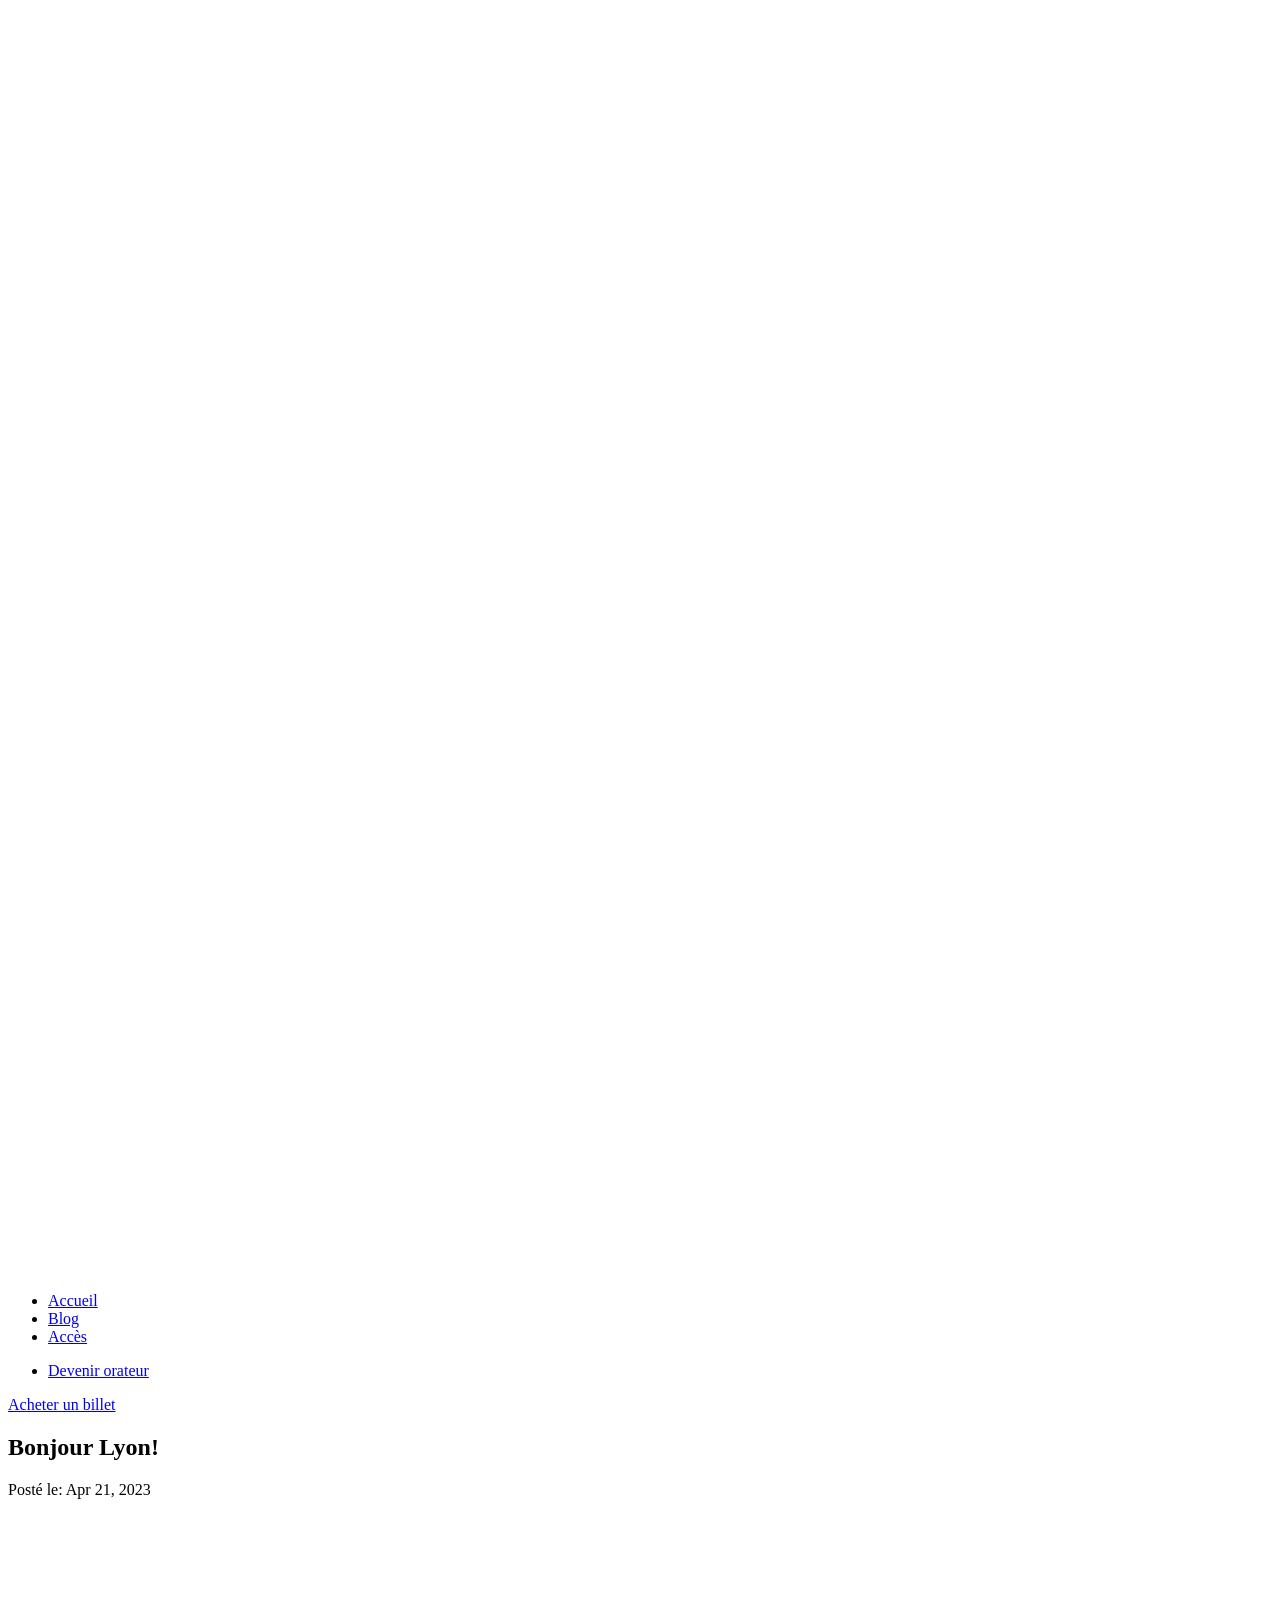
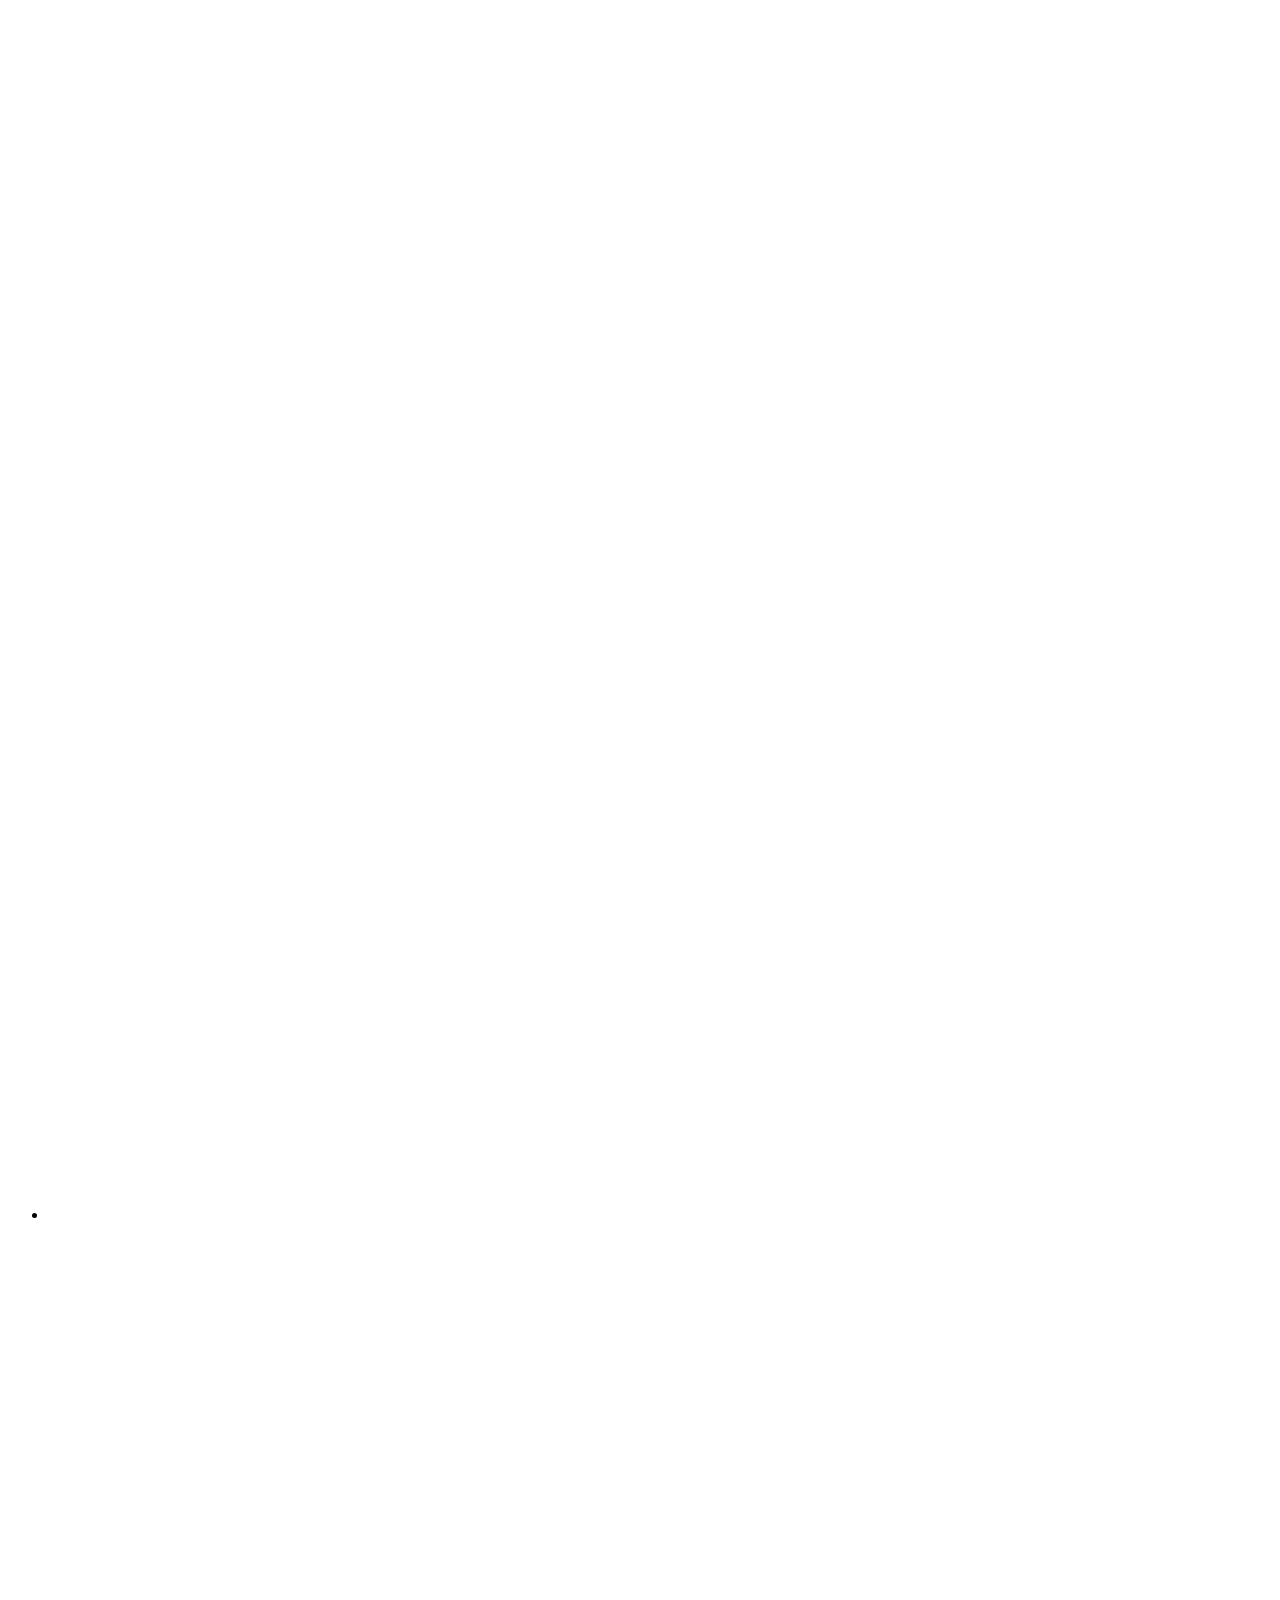
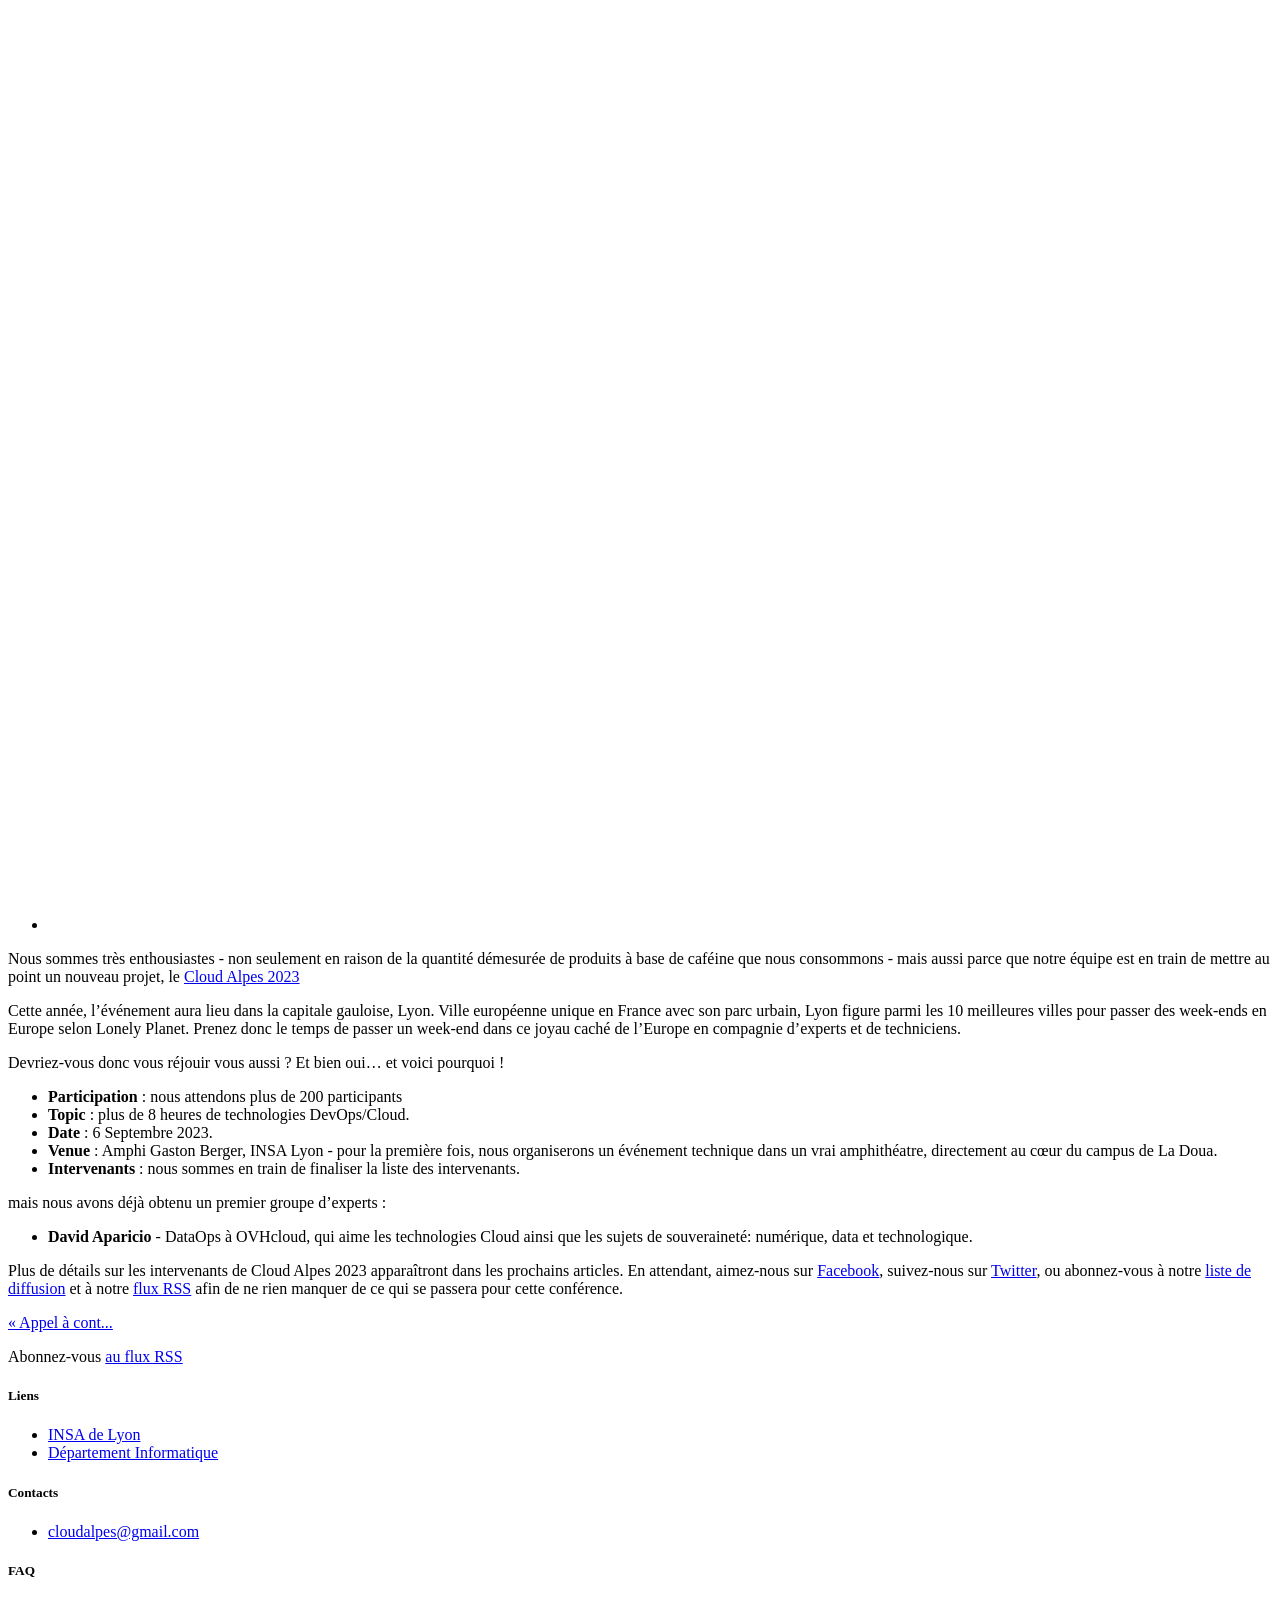
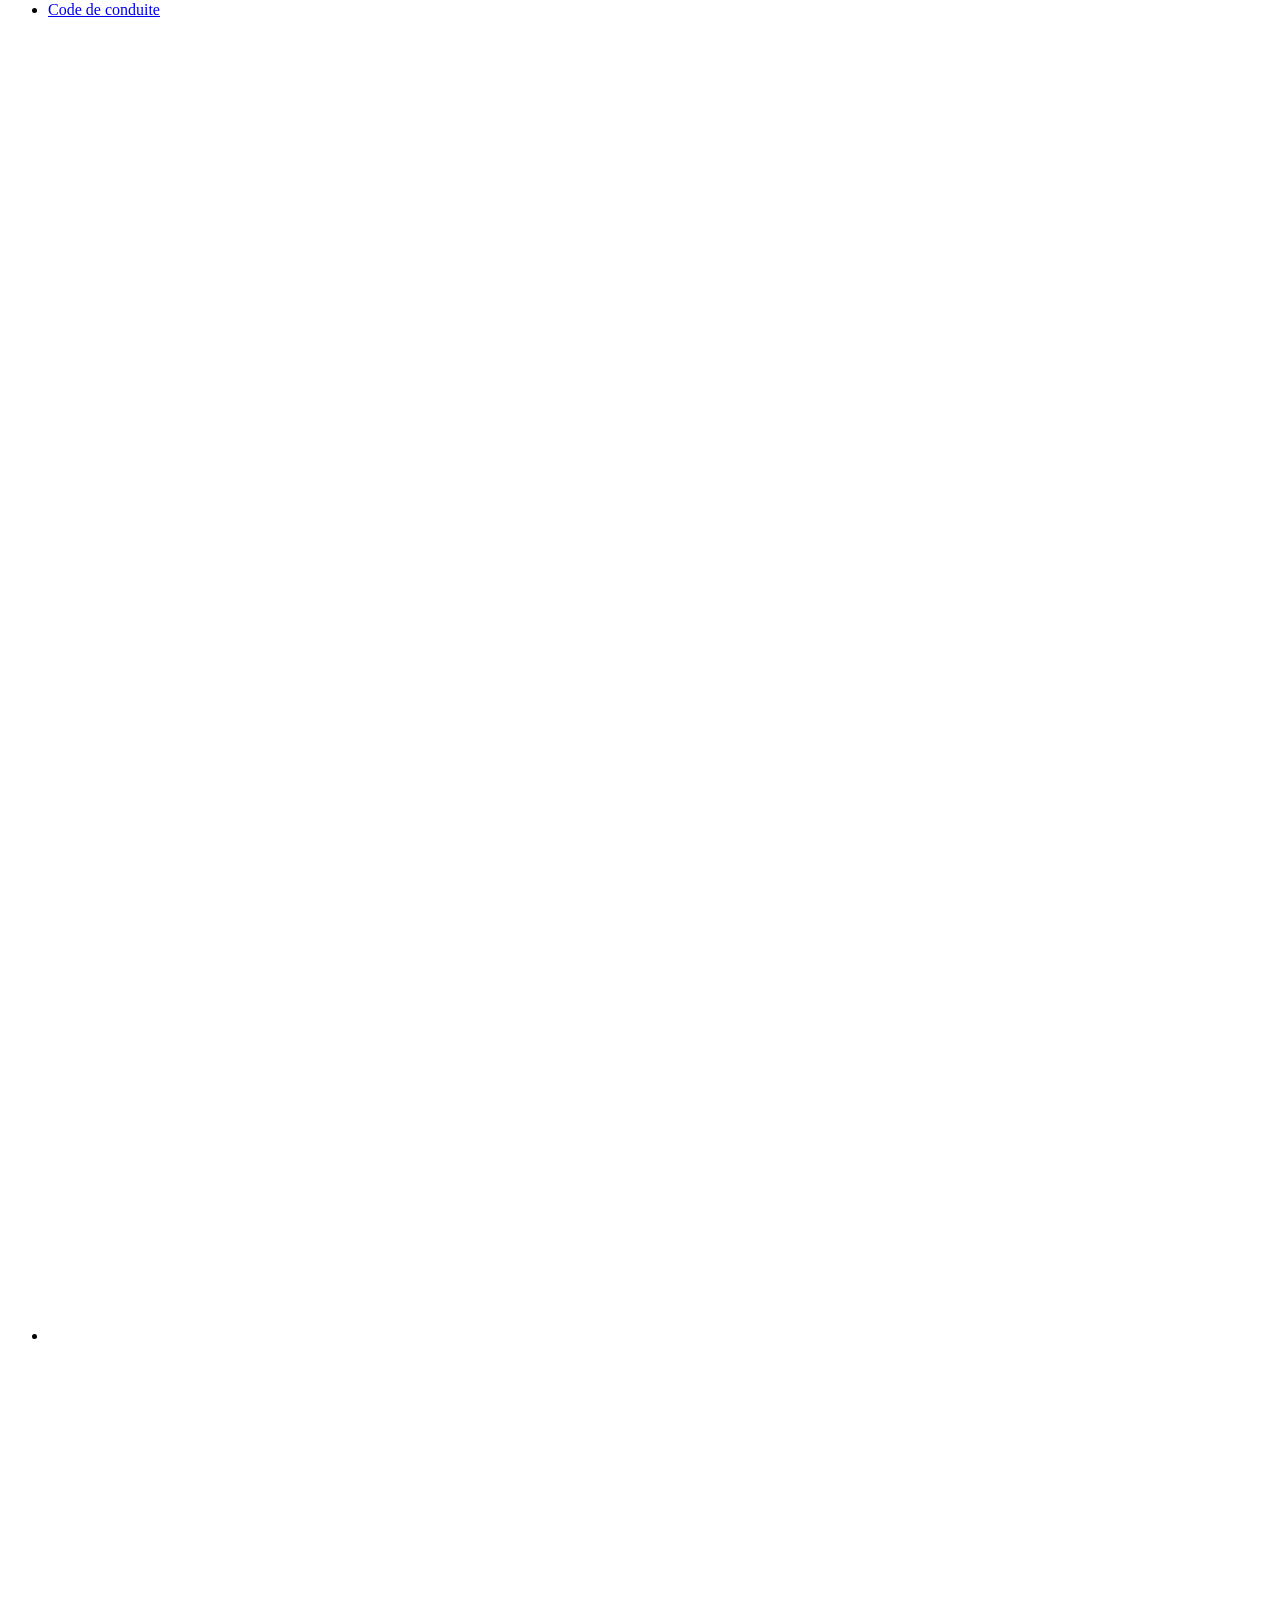
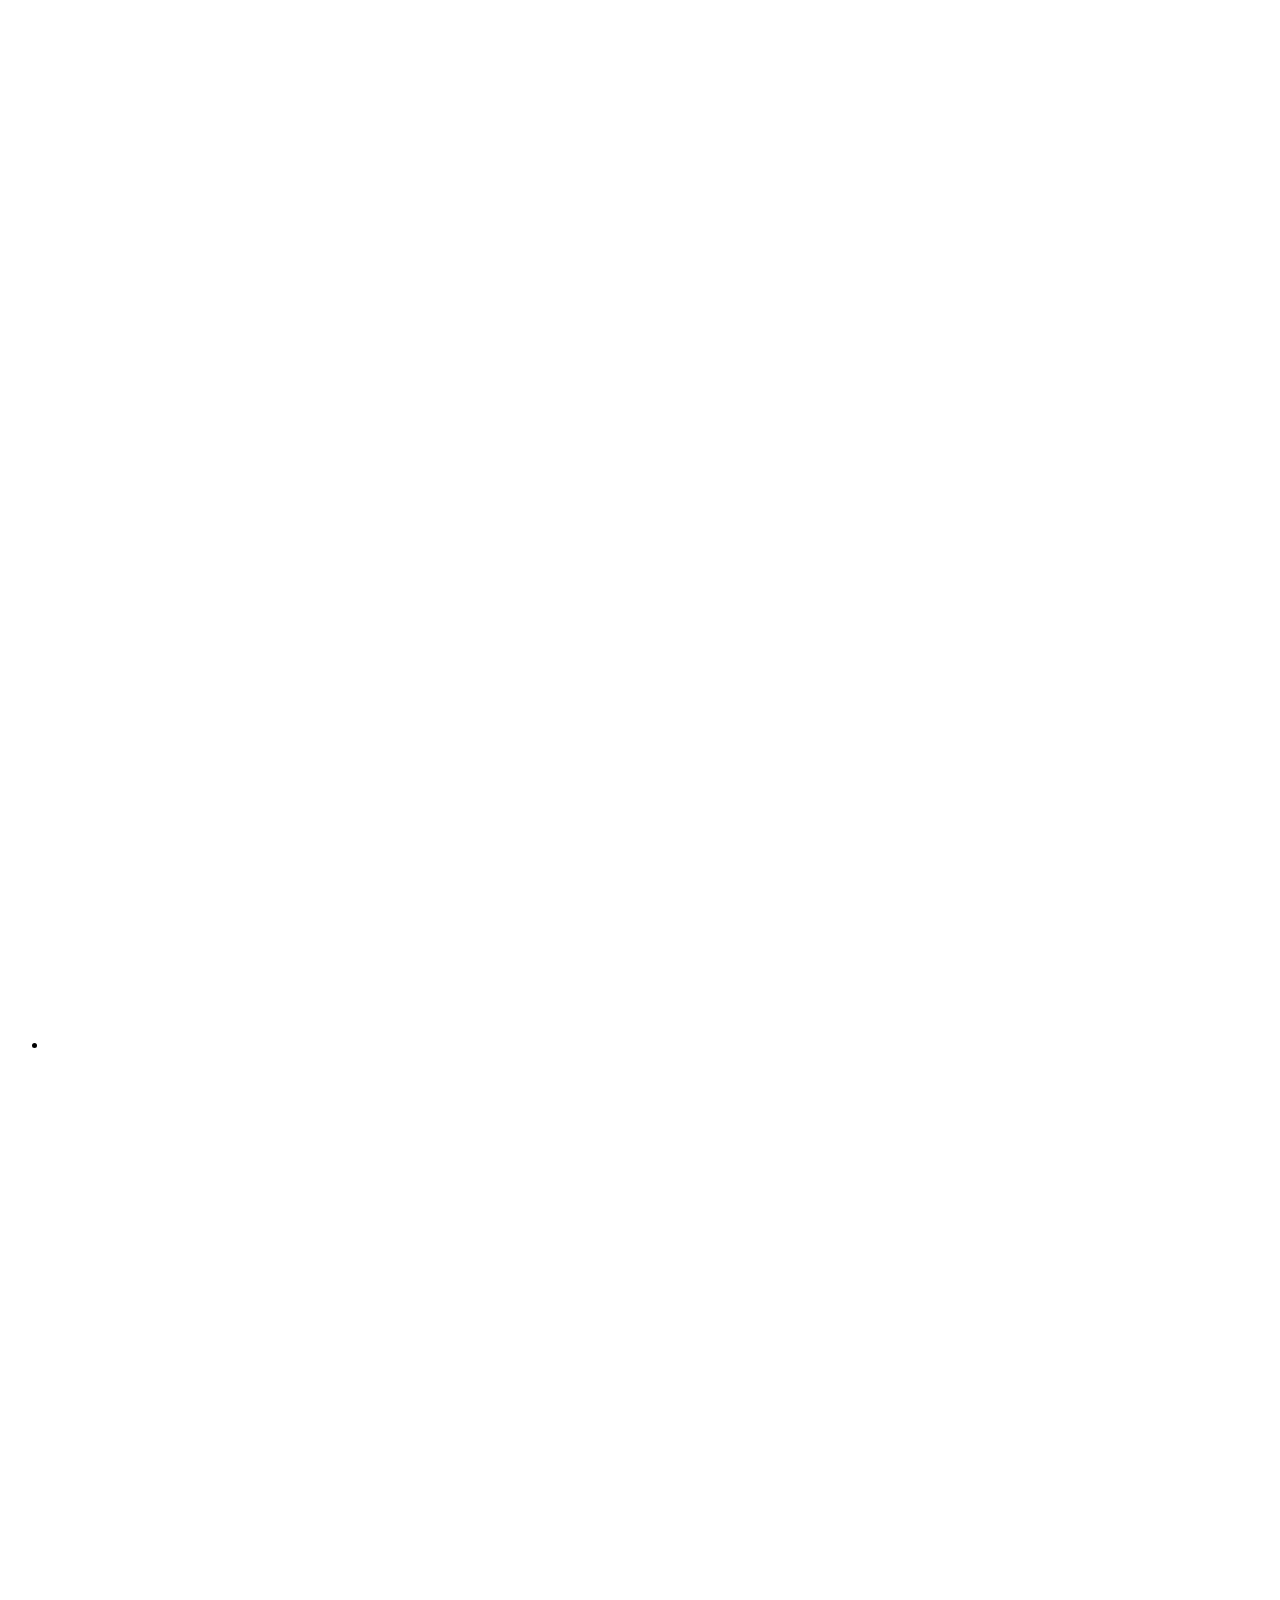
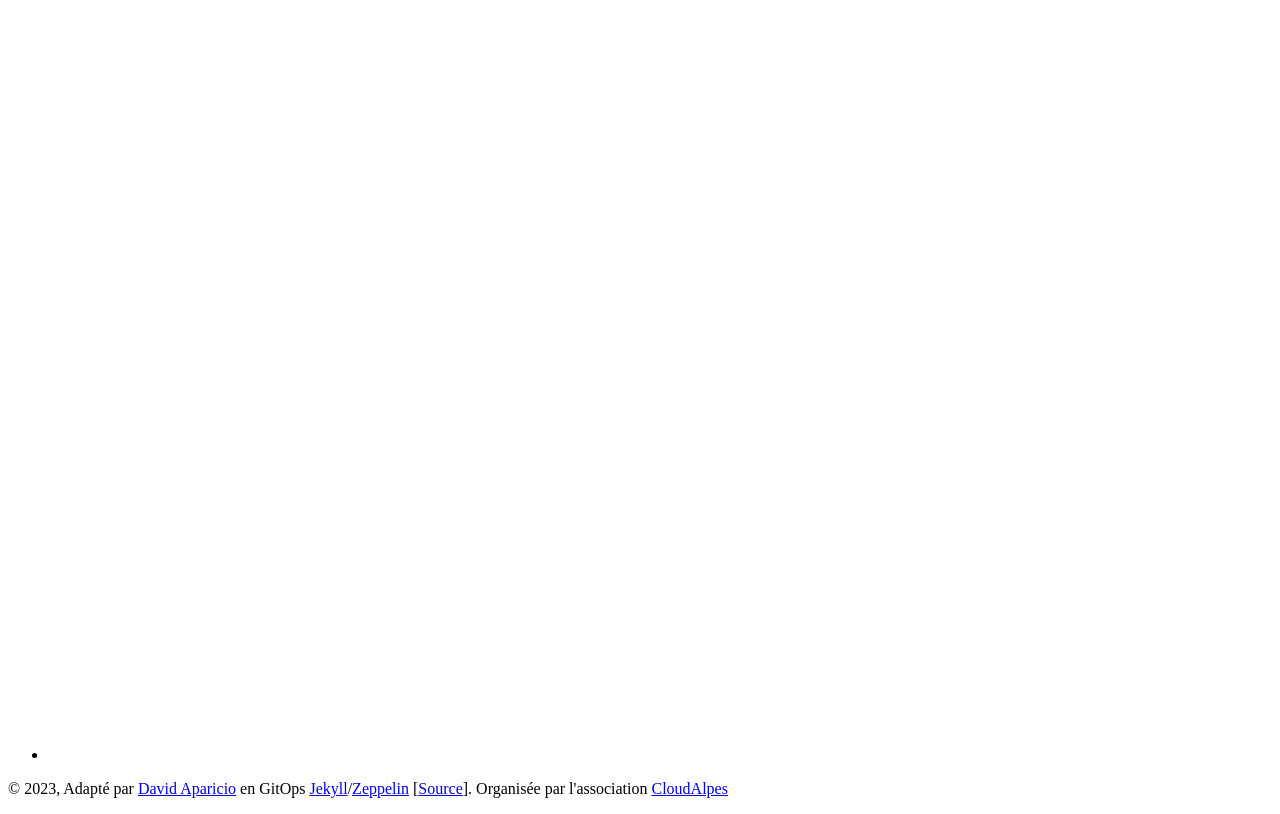
<file: blog/bonjour-lyon.html>
<!DOCTYPE html>
<html lang="en">


<head>
    <meta charset="utf-8">
    <meta http-equiv="X-UA-Compatible" content="IE=edge">
    <meta name="viewport" content="width=device-width, initial-scale=1,minimum-scale=1.0,maximum-scale=1.0,user-scalable=no">
    <meta name="author" content="David Aparicio, Association Cloud Alpes">
    <meta name="description" content="Cloud Alpes, c'est l'événement qui se tient à Lyon et dédié à la Tech avec pour thématique le Cloud, l’Architecture et tout ce qui se rapporte aux pratiques de développement : Finops, Greenops, Serverless, Cloud Native, technique de déploiement, sécurisation…">
    <meta name="keywords" content="insa, conf, event, cloud, cloudalpes, devops, programming, code, programmation, developers, développeurs, lyon">
    <meta name="google-site-verification" content="" />
    <link rel="canonical" href="https://info.cloudalpes.fr">
    <!-- Social: Twitter -->
    <meta name="twitter:card" content="summary_large_image">
    <meta name="twitter:site" content="@CloudAlpes">
    <meta name="twitter:title" content="Bonjour Lyon!">
    <meta name="twitter:description" content="Cloud Alpes, c'est l'événement qui se tient à Lyon et dédié à la Tech avec pour thématique le Cloud, l’Architecture et tout ce qui se rapporte aux pratiques de développement : Finops, Greenops, Serverless, Cloud Native, technique de déploiement, sécurisation…">
    <meta name="twitter:image:src" content="https://info.cloudalpes.fr//img/seo/sharing-twitter.jpg">
    <!-- Social: Facebook / Open Graph -->
    <meta property="og:title" content="Bonjour Lyon!" /> 
    <meta property="og:site_name" content="Cloud Alpes 2023" /> 
    <meta property="og:type" content="website" /> 
    <meta property="og:url" content="https://info.cloudalpes.fr" />
    <meta property="og:image" content="https://info.cloudalpes.fr//img/seo/sharing-facebook.jpg" />
    <meta property="og:description" content="Cloud Alpes, c'est l'événement qui se tient à Lyon et dédié à la Tech avec pour thématique le Cloud, l’Architecture et tout ce qui se rapporte aux pratiques de développement : Finops, Greenops, Serverless, Cloud Native, technique de déploiement, sécurisation…" /> 
    
    <title>Bonjour Lyon! &bull; Cloud Alpes 2023</title>
    <link rel="shortcut icon" href="//img/favicons/favicon.ico">
    <link rel="apple-touch-icon" sizes="152x152" href="//img/favicons/apple-touch-icon-152x152.png">
    <link rel="apple-touch-icon" sizes="144x144" href="//img/favicons/apple-touch-icon-144x144.png">
    <link rel="apple-touch-icon" sizes="120x120" href="//img/favicons/apple-touch-icon-120x120.png">
    <link rel="apple-touch-icon" sizes="114x114" href="//img/favicons/apple-touch-icon-114x114.png">
    <link rel="apple-touch-icon" sizes="76x76" href="//img/favicons/apple-touch-icon-76x76.png">
    <link rel="apple-touch-icon" sizes="72x72" href="//img/favicons/apple-touch-icon-72x72.png">
    <link rel="apple-touch-icon" sizes="60x60" href="//img/favicons/apple-touch-icon-60x60.png">
    <link rel="apple-touch-icon" sizes="57x57" href="//img/favicons/apple-touch-icon-57x57.png">
    <link rel="icon" type="image/png" href="//img/favicons/favicon-196x196.png">
    <link rel="icon" type="image/png" href="//img/favicons/favicon-160x160.png">
    <link rel="icon" type="image/png" href="//img/favicons/favicon-96x96.png">
    <link rel="icon" type="image/png" href="//img/favicons/favicon-32x32.png">
    <link rel="icon" type="image/png" href="//img/favicons/favicon-16x16.png">
    <meta name="msapplication-TileColor" content="#2b5797">
    <meta name="msapplication-TileImage" content="//img/favicons/mstile-144x144.png">
    <meta name="msapplication-config" content="//img/favicons/browserconfig.xml">
    
    <meta name="theme-color" content="#2b5797">
    
    <link href="//css/main.css" rel="stylesheet"> 

    <!-- HTML5 Shim and Respond.js IE8 support of HTML5 elements and media queries -->
    <!-- WARNING: Respond.js doesn't work if you view the page via file:// -->
    <!--[if lt IE 9]>
      <script src="https://oss.maxcdn.com/libs/html5shiv/3.7.0/html5shiv.js"></script>
      <script src="https://oss.maxcdn.com/libs/respond.js/1.4.2/respond.min.js"></script>
      <![endif]-->
  </head>


<body>
    <div id="preloader" class="preloader">
        <div class="loader-gplus"></div>
    </div>
    
    <div id="st-container" class="st-container">
        <div class="st-pusher">
            <div class="st-content">

                <!-- Begin Top Section -->
<section id="top-section" class="top-section image-section " style="">
    <div class="overlay gradient-overlay"></div>

    <header id="top-header" class="top-header">
  <div class="overlay white-solid"></div>
  <svg id="menu-trigger" class="menu-trigger icon icon-menu visible-xs" viewBox="0 0 32 32">
    <use xlink:href="//img/sprites/sprites.svg#icon-menu"></use>
  </svg>
  <a href="https://cloudalpes.fr/" id="logo-header" class="logo-header">
    <div class="logo logo-light"></div>
  </a>
  <nav class="st-menu st-effect" id="menu">
    <div class="logo-navbar logo logo-dark visible-xs"></div>
    <ul>
      
      <li>
        <a class=""
          href=" https://www.cloudalpes.fr/ "
          target="_blank" >Accueil</a>
      </li>
      
      <li>
        <a class=""
          href=" //blog/ "
          >Blog</a>
      </li>
      
      <li>
        <a class=""
          href=" //logistics/ "
          >Accès</a>
      </li>
      
    </ul>
    <ul id="bottom-navlinks" class="bottom-navlinks visible-xs">
      
      <li>
        <a href=" https://s.42l.fr/cloudalpes2023cfp "
          target="_blank" >Devenir orateur</a>
      </li>
      
    </ul>
    
    <a href=" https://s.42l.fr/cloudalpes2023ticket "
      class="right-nav-button right-nav-button-hidden btn btn-primary waves-effect waves-button waves-light waves-float pull-right hidden-xs hidden-sm"
      target="_blank" >
      Acheter un billet
    </a>
    
  </nav>
</header>

	<div class="content-wrapper">
	    <div class="jumbotron text-left">
	        <div class="animated hiding" data-animation="fadeInLeft" data-delay="500">
	            <h1>Bonjour Lyon!</h1>
	        </div>
	    </div>
    </div>
</section>
<!-- End Top Section -->

                <!-- Begin Post-->
<section id="post-section" class="post-section">
    <div class="content-wrapper text-left">
        <div class="col-md-10 col-sm-10 col-lg-offset-2 col-md-offset-2 col-sm-offset-1">
            <div class="col-lg-8 col-md-10 col-xs-12">
                <article class="row post">
                    
                    <div class="post-header">
                        <div class="published col-md-6 col-xs-6 pull-left">
                            <span class="caption">Posté le:</span>
                            <span class="publish-date" itemprop="datePublished">Apr 21, 2023</span>
                        </div>
                        <div class="share col-md-6 col-xs-6 pull-right">
                            <ul class="social-links">
                             
                                <li>
                                    <a href="#" onclick="window.open('https://twitter.com/home?status=https://info.cloudalpes.fr//blog/bonjour-lyon', 'newwindow', 'width=600, height=250'); return false;">
                                        <svg class="icon icon-twitter" viewBox="0 0 30 32">
                                            <use xlink:href="//img/sprites/sprites.svg#icon-twitter"></use>
                                        </svg>
                                    </a>
                                </li>
                                <li>
                                    <a href="#" onclick="window.open('https://www.facebook.com/sharer/sharer.php?u=https://info.cloudalpes.fr//blog/bonjour-lyon', 'newwindow', 'width=600, height=500'); return false;">
                                        <svg class="icon icon-facebook" viewBox="0 0 30 32">
                                            <use xlink:href="//img/sprites/sprites.svg#icon-facebook"></use>
                                        </svg>
                                    </a>
                                </li>
                            </ul>
                        </div>
                    </div>
                    
                    
                    <div class="post-body"><p>Nous sommes très enthousiastes - non seulement en raison de la quantité démesurée de produits à base de caféine que nous consommons - mais aussi parce que notre équipe est en train de mettre au point un nouveau projet, le <a href="https://cloudalpes.fr">Cloud Alpes 2023</a></p>

<p>Cette année, l’événement aura lieu dans la capitale gauloise, Lyon. Ville européenne unique en France avec son parc urbain, Lyon figure parmi les 10 meilleures villes pour passer des week-ends en Europe selon Lonely Planet. Prenez donc le temps de passer un week-end dans ce joyau caché de l’Europe en compagnie d’experts et de techniciens.</p>

<p>Devriez-vous donc vous réjouir vous aussi ? Et bien oui… et voici pourquoi !</p>

<ul>
  <li><strong>Participation</strong> : nous attendons plus de 200 participants</li>
  <li><strong>Topic</strong> : plus de 8 heures de technologies DevOps/Cloud.</li>
  <li><strong>Date</strong> : 6 Septembre 2023.</li>
  <li><strong>Venue</strong> : Amphi Gaston Berger, INSA Lyon - pour la première fois, nous organiserons un événement technique dans un vrai amphithéatre, directement au cœur du campus de La Doua.</li>
  <li><strong>Intervenants</strong> : nous sommes en train de finaliser la liste des intervenants.</li>
</ul>

<p>mais nous avons déjà obtenu un premier groupe d’experts :</p>

<ul>
  <li><strong>David Aparicio</strong> - DataOps à OVHcloud, qui aime les technologies Cloud ainsi que les sujets de souveraineté: numérique, data et technologique.<br /></li>
</ul>

<p>Plus de détails sur les intervenants de Cloud Alpes 2023 apparaîtront dans les prochains articles. En attendant, aimez-nous sur <a href="https://facebook.com/CloudAlpes">Facebook</a>, suivez-nous sur <a href="https://twitter.com/intent/user?screen_name=CloudAlpes">Twitter</a>, ou abonnez-vous à notre <a href="http://gdg.us5.list-manage1.com/subscribe/post?u=9fc8aa205b0521b5f05fc8e1e&amp;id=ae0fb459fc">liste de diffusion</a> et à notre <a href="https://cloudalpes.fr/feed.xml">flux RSS</a> afin de ne rien manquer de ce qui se passera pour cette conférence.</p>
</div>

                    <div id="page-navigation" class="page-navigation">
                        <div class="next col-xs-6">
                            
                                <a href="//blog/cfp" title="Appel à contributions / Call for Papers">&laquo; Appel à cont...</a>
                            
                        </div>
                        <div class="previous col-xs-6 text-right">
                            
                        </div>
                    </div>

                    
                        <div class="comments">
                            
                        </div>
                    

                </article>

                
                    <div class="row text-center">
                        <p class="rss-subscribe">Abonnez-vous <a href="//feed.xml" target="_blank">au flux RSS</a>
                        </p>
                    </div>
                

            </div>
        </div>
    </div>
</section>
<!-- End Post --> 
                
                <!-- Begin Footer -->
<footer id="footer" class="footer">
	<div class="row">
		<div class="pull-left col-md-6 col-xs-6">
			<div class="g-plusone" data-size="medium" data-annotation="inline" data-width="300" data-href="https://info.cloudalpes.fr"></div>
		</div>
		<div class="logo logo-footer logo-gray pull-right"></div>
	</div>
	<div class="row">
		
        
		<div class="col-md-4 col-xs-6">
			<h5>Liens</h5>
			<ul>
				
				<li><a href=" https://www.insa-lyon.fr/fr/ " target="_blank">INSA de Lyon</a></li>
				
				<li><a href=" https://if.insa-lyon.fr/ " target="_blank">Département Informatique</a></li>
				
			</ul>
		</div>
		
        
		<div class="col-md-4 col-xs-6">
			<h5>Contacts</h5>
			<ul>
				
				<li><a href=" mailto:cloudalpes@gmail.com " target="_blank">cloudalpes@gmail.com</a></li>
				
			</ul>
		</div>
		
        
		<div class="col-md-4 col-xs-6">
			<h5>FAQ</h5>
			<ul>
				
				<li><a href=" //cod/ " >Code de conduite</a></li>
				
			</ul>
		</div>
		
	</div>
	<div class="row">
		<div class="col-md-6 col-xs-12">
			<ul class="social-links">
				
				<li>
					<a href=" https://twitter.com/Cloud_Alpes " target="_blank">
						<svg class="icon icon-twitter" viewBox="0 0 30 32">
							<use xlink:href="//img/sprites/sprites.svg#icon-twitter"></use>
						</svg>
					</a>
				</li>
				
				<li>
					<a href=" https://www.linkedin.com/company/cloud-alpes/ " target="_blank">
						<svg class="icon icon-linkedin" viewBox="0 0 30 32">
							<use xlink:href="//img/sprites/sprites.svg#icon-linkedin"></use>
						</svg>
					</a>
				</li>
				
				<li>
					<a href=" //feed.xml " target="_blank">
						<svg class="icon icon-rss" viewBox="0 0 30 32">
							<use xlink:href="//img/sprites/sprites.svg#icon-rss"></use>
						</svg>
					</a>
				</li>
				
			</ul>
		</div>
	</div>
	<div class="row">
		<!-- Please don't delete this line-->
		<div class="col-md-6">
			<p class="copyright">
				&copy; 2023, Adapté par <a href="https://davidaparicio.gitlab.io/" target="_blank">David Aparicio</a> en GitOps <a href="https://jekyllrb.com/" target="_blank">Jekyll</a>/<a href="https://github.com/gdg-x/zeppelin" target="_blank">Zeppelin</a> [<a href="https://github.com/cloudalpes/cloudalpes.fr" target="_blank">Source</a>]. Organisée par l'association <a href="https://cloudalpes.fr" target="_blank">CloudAlpes</a>
			</p>
		</div>
	</div>
</footer>
<!-- End Footer -->


            </div>
        </div>
    </div>

    <!-- To remplace by Matomo https://matomo.org/ -->
<!--script>
  (function(i,s,o,g,r,a,m){i['GoogleAnalyticsObject']=r;i[r]=i[r]||function(){
  (i[r].q=i[r].q||[]).push(arguments)},i[r].l=1*new Date();a=s.createElement(o),
  m=s.getElementsByTagName(o)[0];a.async=1;a.src=g;m.parentNode.insertBefore(a,m)
  })(window,document,'script','//www.google-analytics.com/analytics.js','ga');

  ga('create', '', '');
  ga('send', 'pageview');

</script-->

    <script src="//ajax.googleapis.com/ajax/libs/jquery/2.1.1/jquery.min.js"></script>
    <script>
        window.jQuery || document.write('<script src="//js/jquery-2.2.4.min.js ><\/script>')
    </script>
    <script src="//maxcdn.bootstrapcdn.com/bootstrap/3.2.0/js/bootstrap.min.js"></script>
    <script>
        if (typeof ($.fn.modal) === 'undefined') {
            document.write('<script src="//js/bootstrap.min.js ><\/script>')
        }
    </script>
    <script src="//js/default.js"></script>
    <script>Waves.displayEffect();</script>
    <script src="//js/scripts.min.js"></script>
    <script type="application/ld+json">
    [{
        "@context" : "http://schema.org",
        "@type" : "Event",
        "name" : "Cloud Alpes 2023",
        "description": "Cloud Alpes, c'est l'événement qui se tient à Lyon et dédié à la Tech avec pour thématique le Cloud, l’Architecture et tout ce qui se rapporte aux pratiques de développement : Finops, Greenops, Serverless, Cloud Native, technique de déploiement, sécurisation…",
        "image" : "https://info.cloudalpes.fr//img/seo/sharing-google-plus.png",
        "url" : "https://info.cloudalpes.fr",
        "startDate" : "2023-09-26T08:00",
        "doorTime" : "08:00",
        "endDate" : "2023-09-06T20:00",
        "location" : {
            "@type" : "Place",
            "name" : "Amphi Gaston Berger - INSA de Lyon",
            "sameAs" : "https://www.insa-lyon.fr/fr/",
            "address" : {
                "@type" : "PostalAddress",
                "streetAddress" : "503 Rue de la Physique",
                "addressLocality" : "Villeurbanne",
                "addressRegion" : "Rhône",
                "postalCode" : "69100",
                "addressCountry" : "France"
            },
            "geo" : {
                "@type" : "GeoCoordinates",
                
                "latitude" : "45.78247747584086",
                "longitude" : " 4.872048429445763"
            }
        },
        // Not supported yet
        // "organizer" : {
        //     "@type" : "Organization",
        //     "name" : "Cloud Alpes",
        //     "alternateName" : "Cloud Alpes - DevOps Group",
        //     "description" : "Cloud Alpes est une initiative lancée par quelques Lyonnais passionnés de Tech et désireux de mettre en avant ce qu'il se fait dans la région et partager expériences et nouveautés technologiques",
        //     "logo" : "https://info.cloudalpes.fr//img/seo/organizer-logo.png",
        //     "email" : "cloudalpes@gmail.com",
        //     "sameAs" : "https://cloudalpes.fr"
        // },
        "subEvent" : {
            "@type" : "Event",
            "name" : "Hackathon",
            "description": "",
            "image" : "https://info.cloudalpes.fr//img/seo/sharing-google-plus.png",
            "url" : "https://info.cloudalpes.fr//hackathon/",
            "startDate" : "",
            "doorTime" : "",
            "endDate" : "",
            "location" : {
                "@type" : "Place",
                "name" : "",
                "sameAs" : "",
                "address" : {
                    "@type" : "PostalAddress",
                    "streetAddress" : "",
                    "addressLocality" : "",
                    "addressRegion" : "",
                    "postalCode" : "",
                    "addressCountry" : ""
                },
                "geo" : {
                    "@type" : "GeoCoordinates",
                    
                    "latitude" : "",
                    "longitude" : ""
                }
            }
        },
        "offers" : [
        
        {
            "@type" : "Offer",
            "name" : "Early Bird",
            "url" : "https://s.42l.fr/cloudalpes2023ticket",
            "price" : "20",
            "priceCurrency" : "EUR",
            "validFrom" : "2023-05-01T10:00",
            "validThrough" : "2023-07-01T23:59"
        },
        
        {
            "@type" : "Offer",
            "name" : "Standard",
            "url" : "https://s.42l.fr/cloudalpes2023ticket",
            "price" : "40",
            "priceCurrency" : "EUR",
            "validFrom" : "2023-07-01T00:00",
            "validThrough" : "2023-09-04T23:59"
        },
        
        {
            "@type" : "Offer",
            "name" : "Étudiant",
            "url" : "https://s.42l.fr/cloudalpes2023ticket",
            "price" : "20",
            "priceCurrency" : "EUR",
            "validFrom" : "2023-05-01T10:00",
            "validThrough" : "2023-09-04T23:59"
        }
         
        ],
        "performer" : [ 
        
        {
            "@type" : "Person",
            "name" : "Adam Quentin",
            "image" : "https://info.cloudalpes.fr//img/people/QuentinAdam.jpg",
            "jobTitle" : "CEO",
            "worksFor" : {
                "@type" : "Organization",
                "name" : "Clever Cloud"
            },
            "sameAs" : "https://www.linkedin.com/in/waxzce/"
        }
          
        ],
        "eventStatus" : "EventScheduled",
        "typicalAgeRange" : "16+"
    }]
    </script>
</body>

</html>
</file>
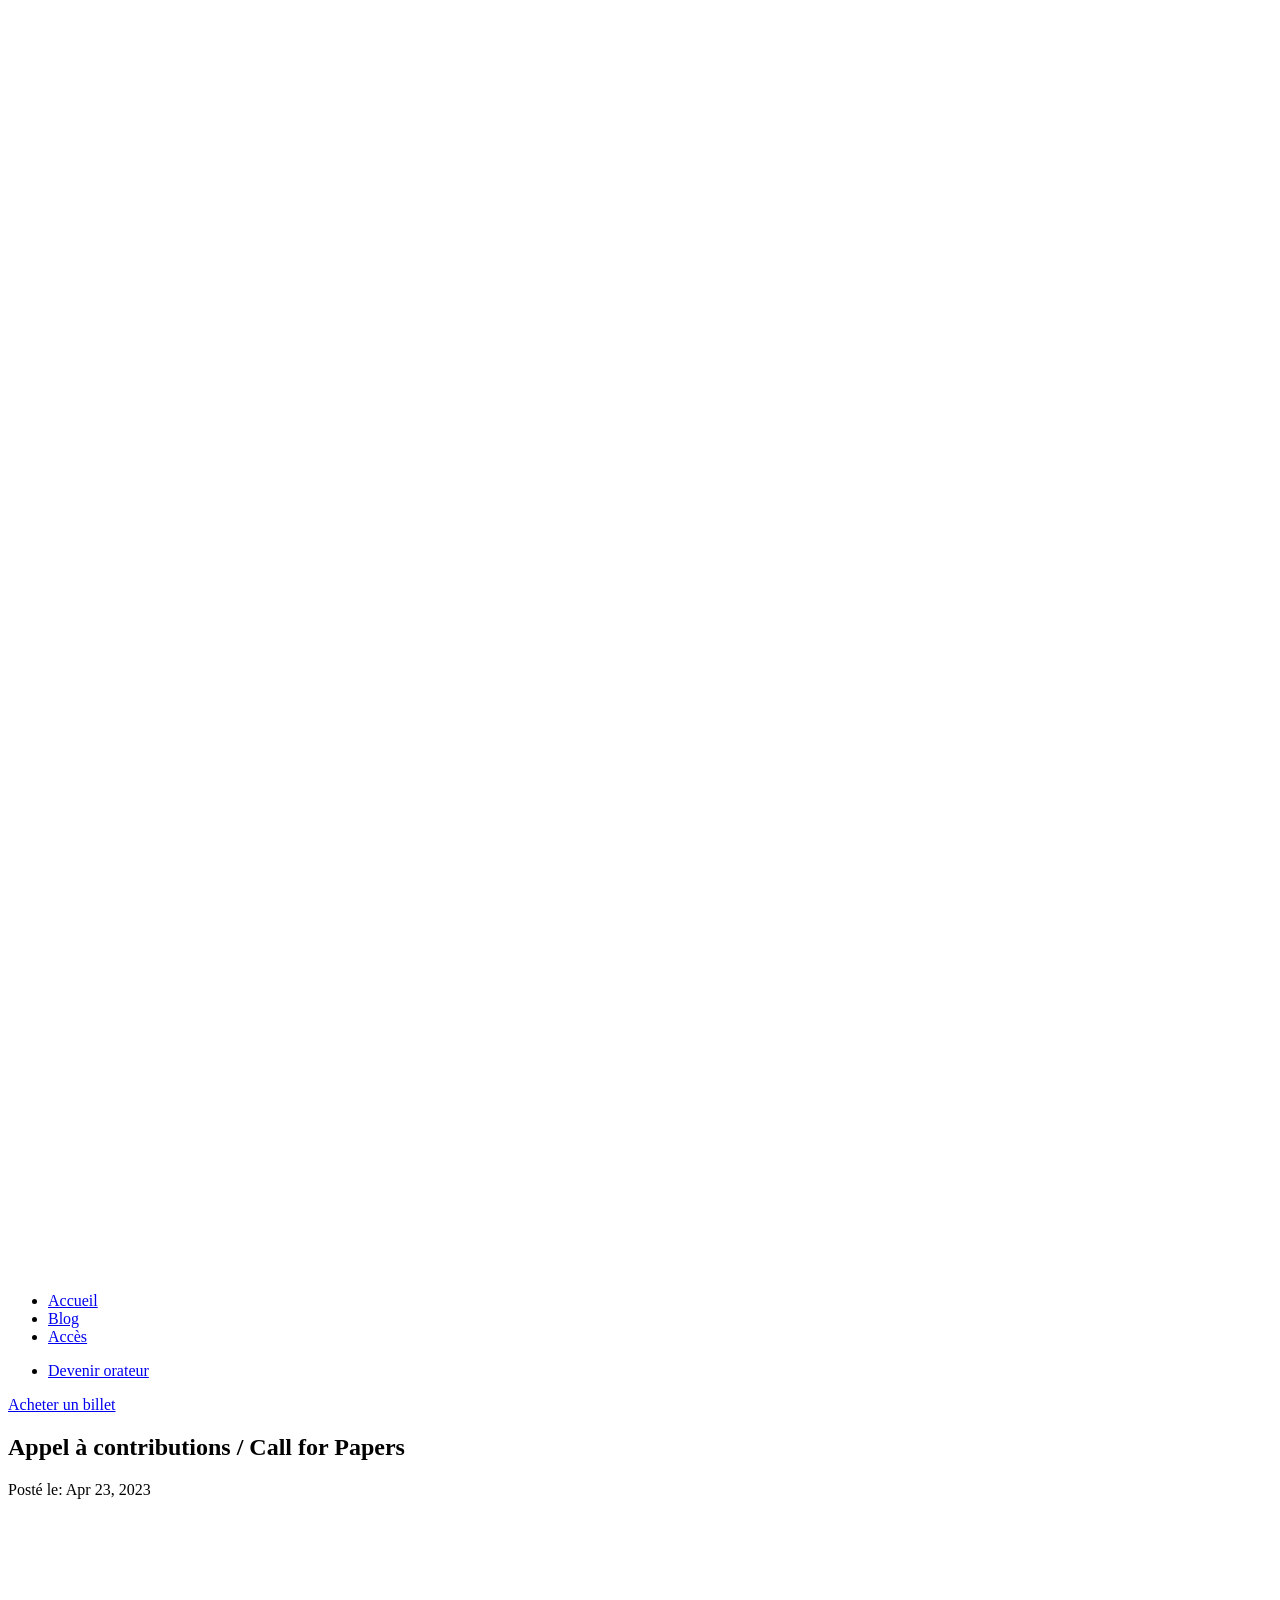
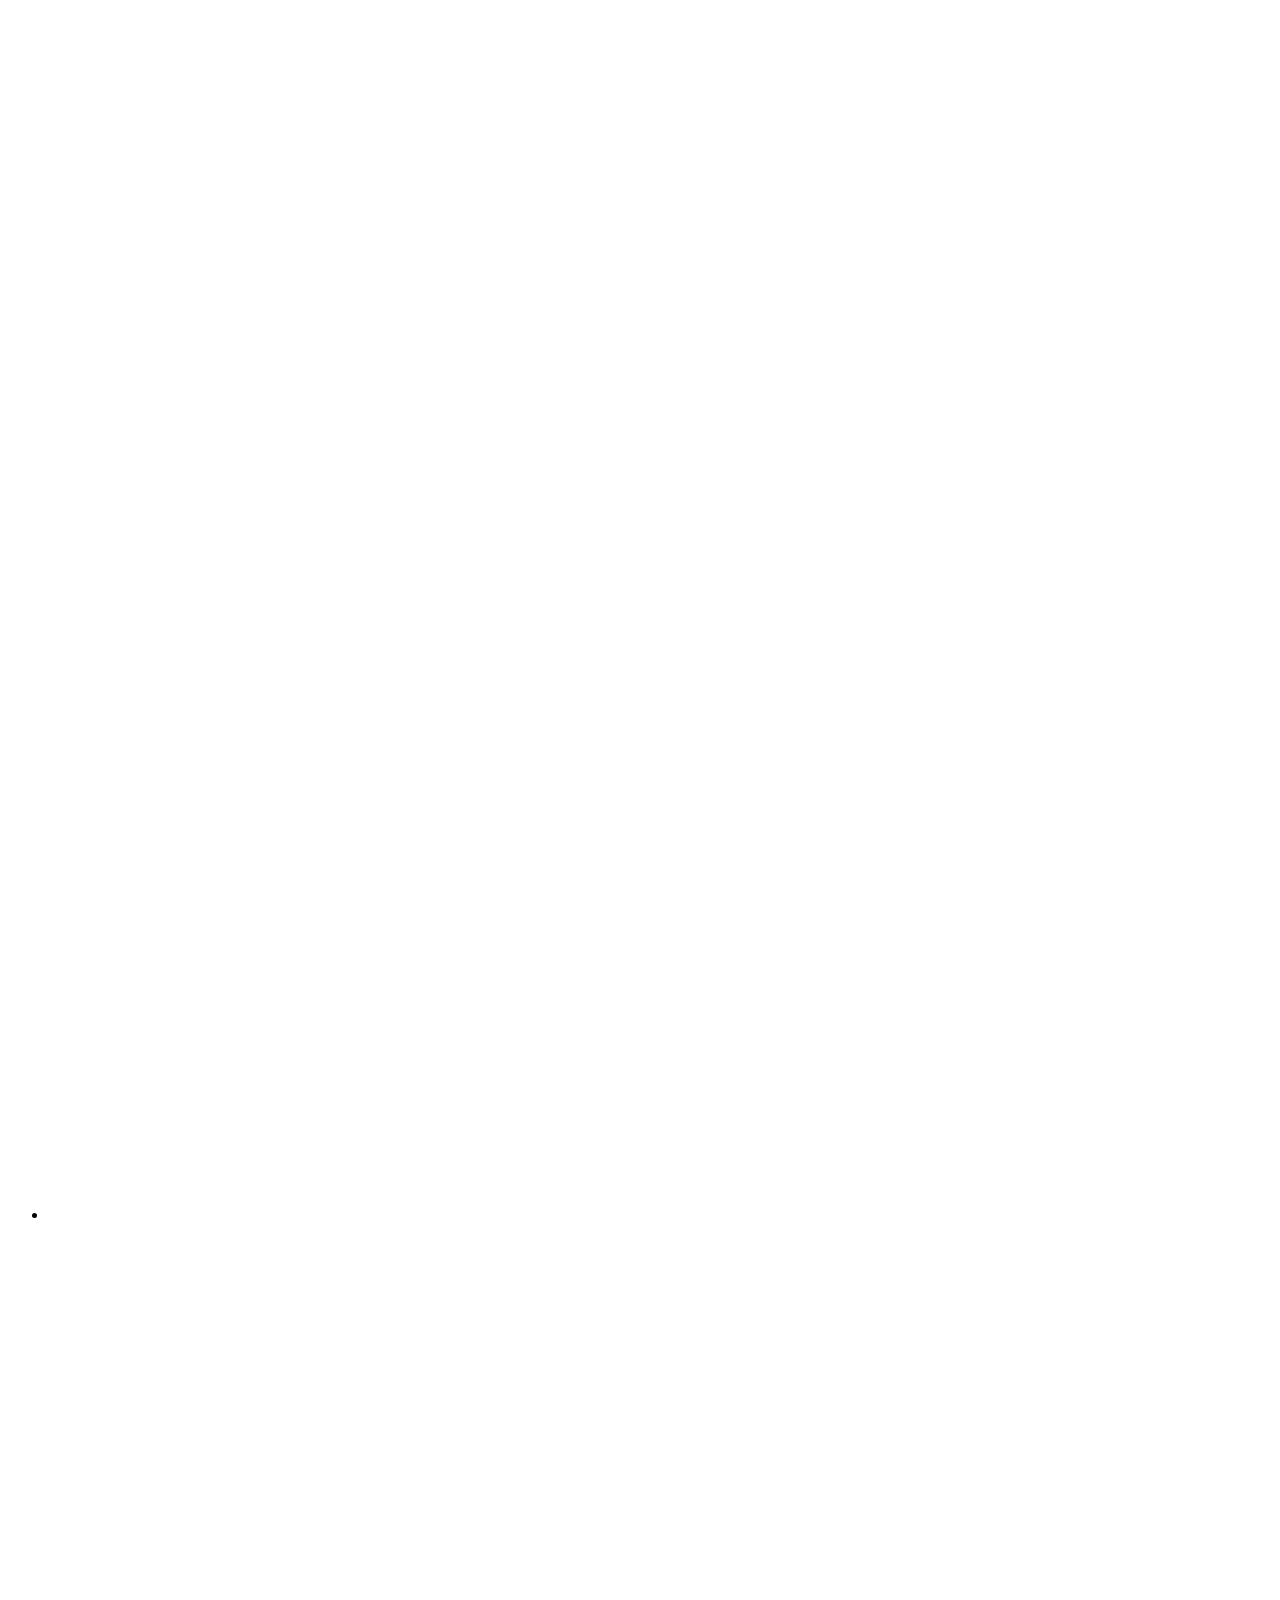
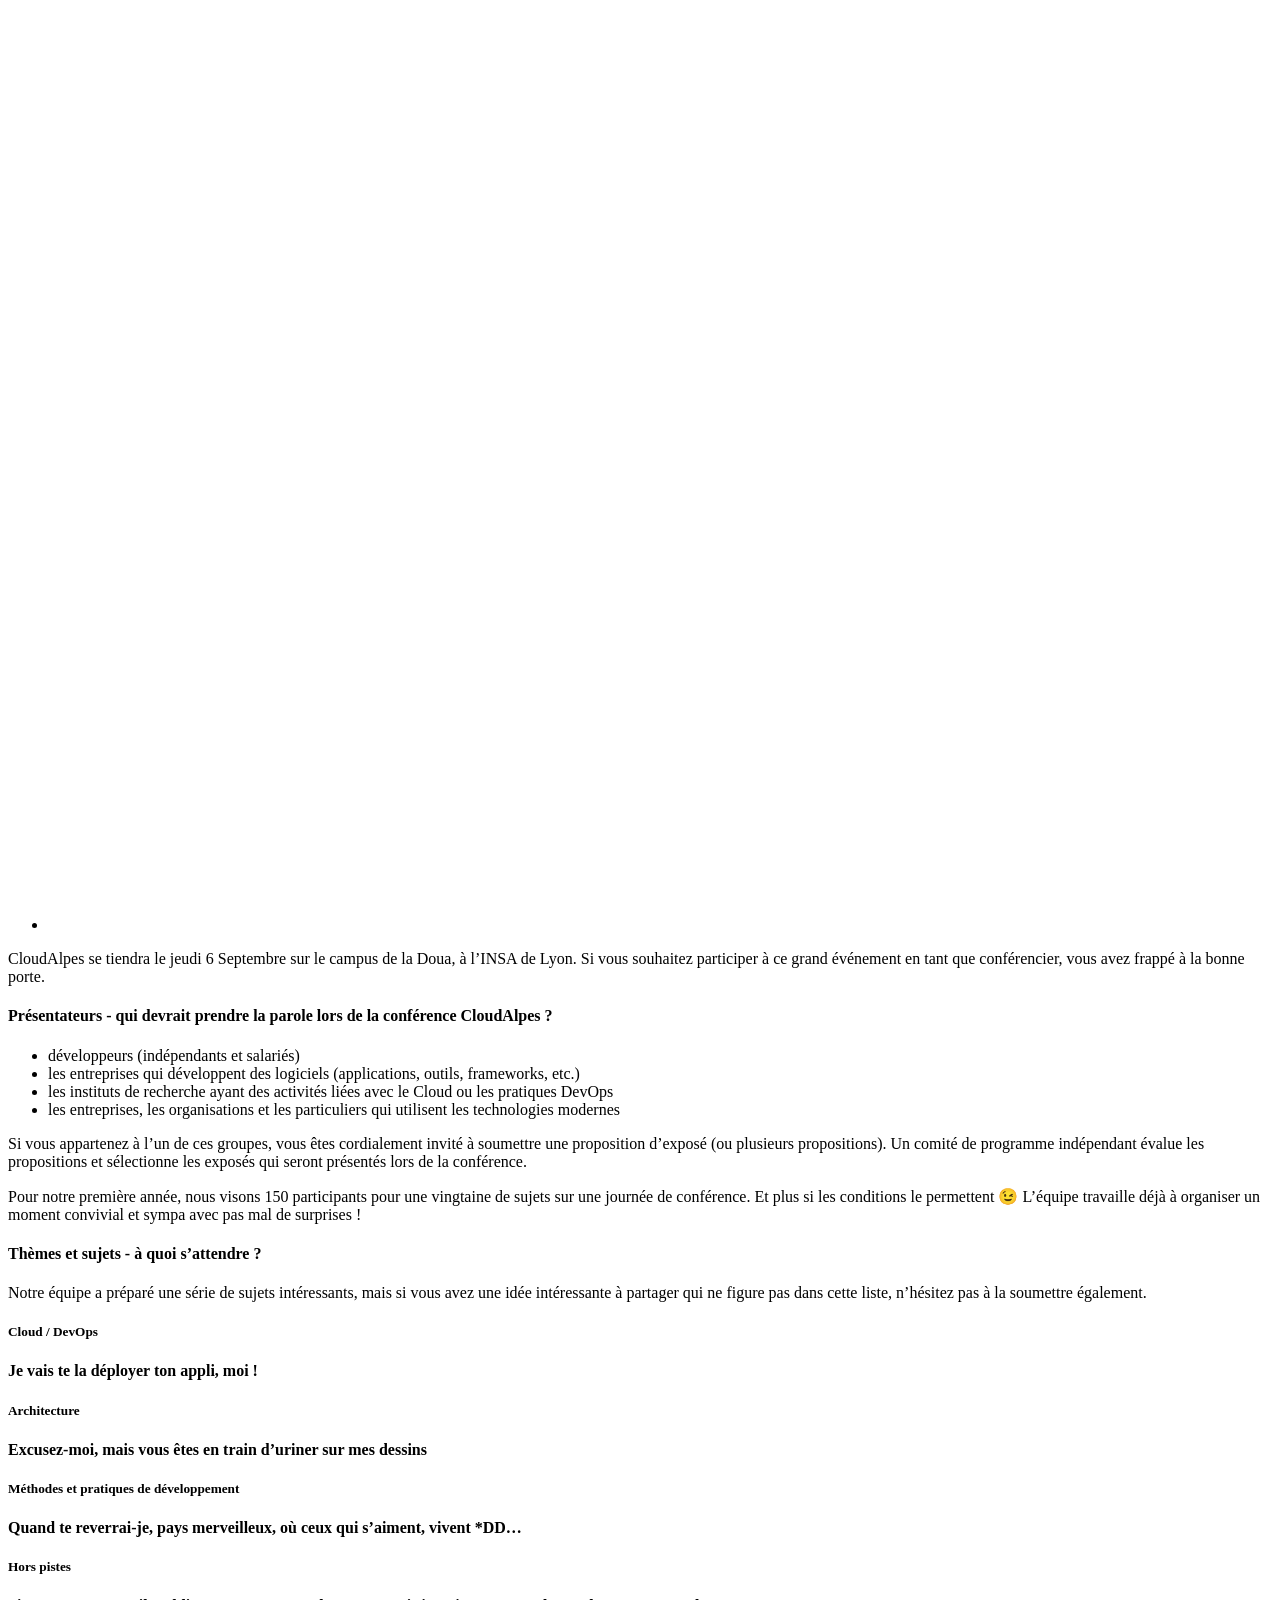
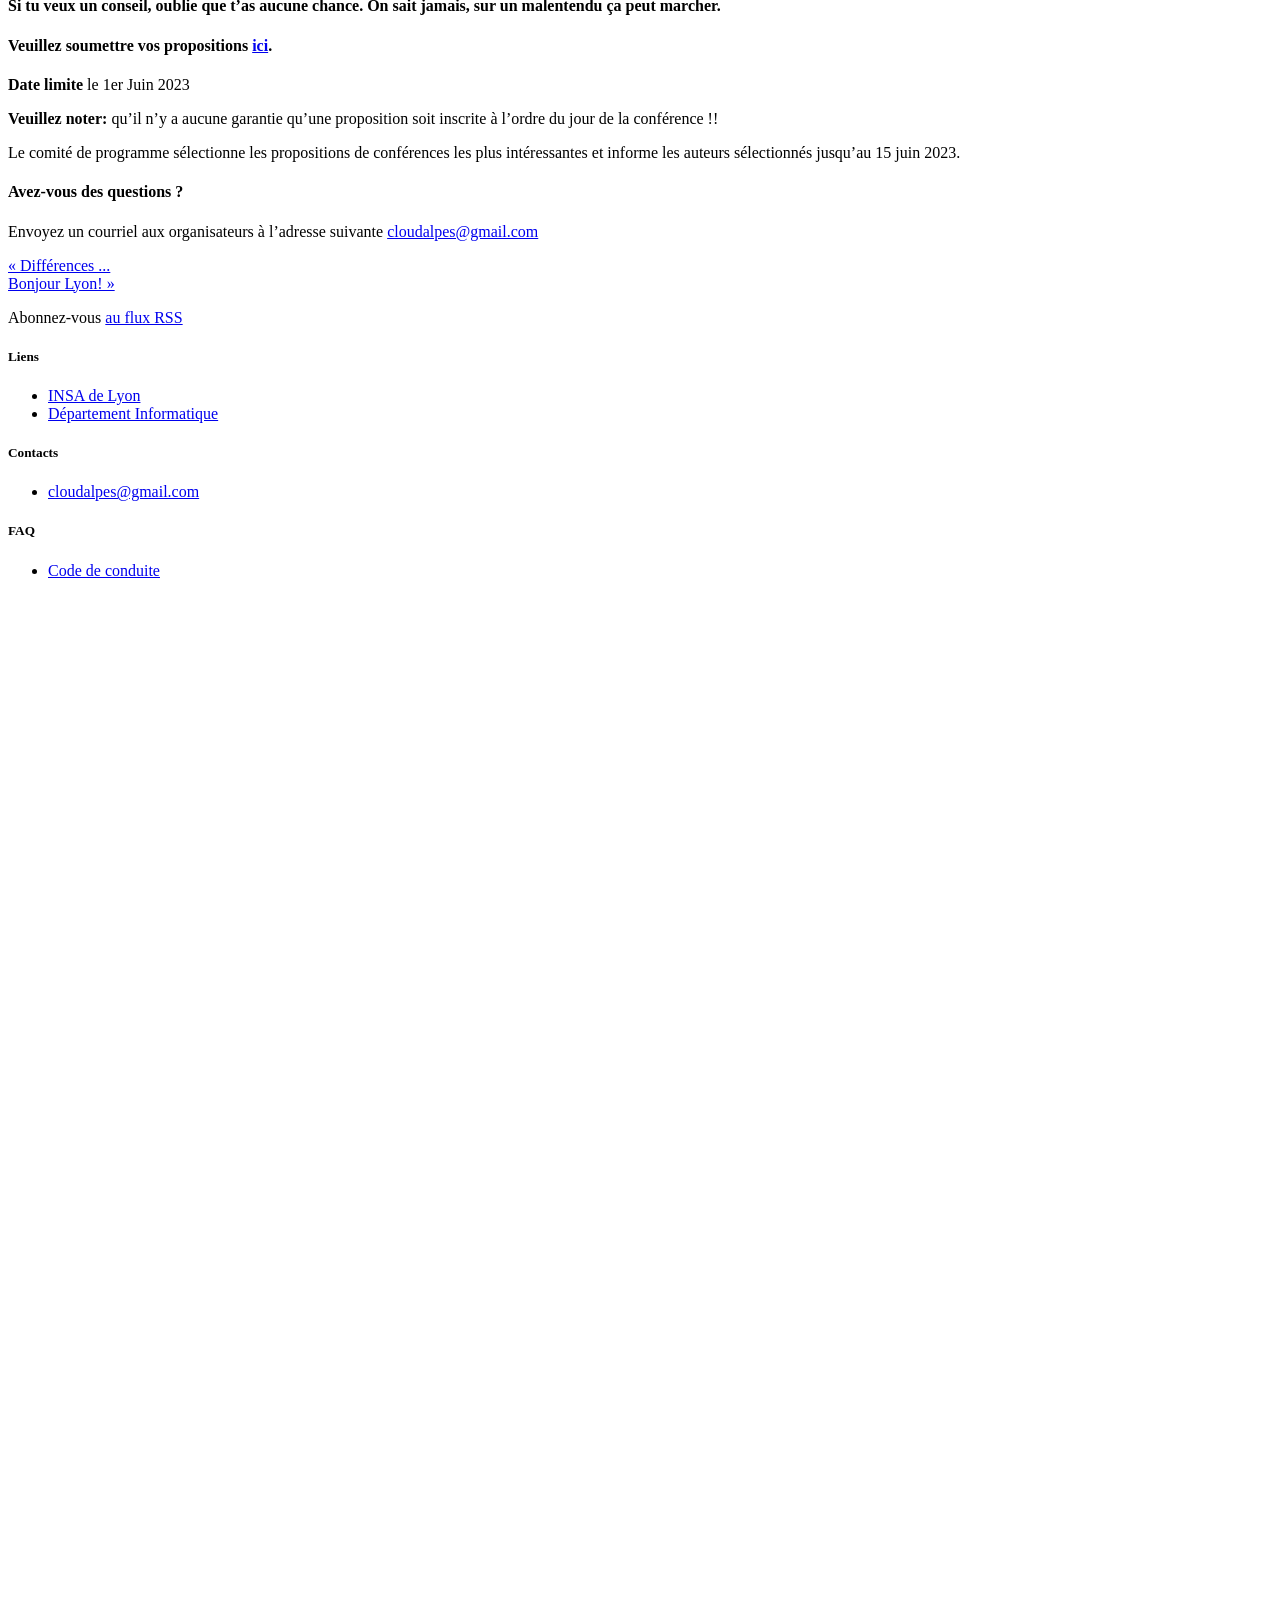
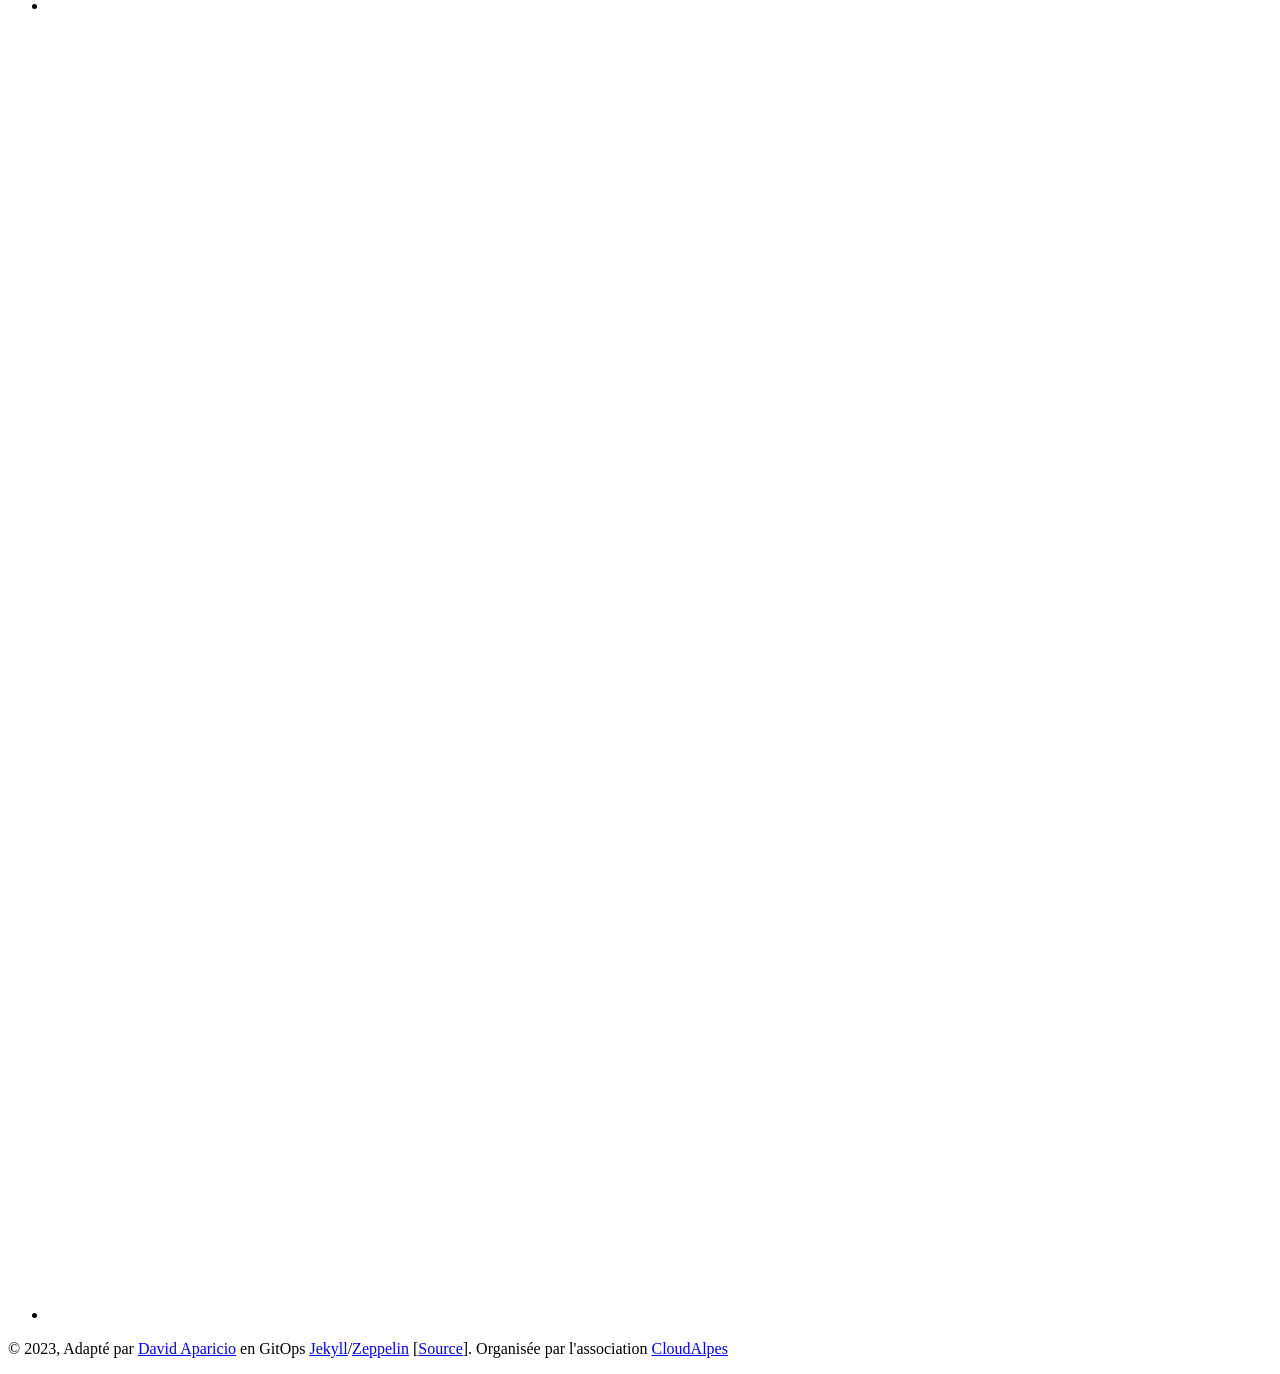
<file: blog/cfp.html>
<!DOCTYPE html>
<html lang="en">


<head>
    <meta charset="utf-8">
    <meta http-equiv="X-UA-Compatible" content="IE=edge">
    <meta name="viewport" content="width=device-width, initial-scale=1,minimum-scale=1.0,maximum-scale=1.0,user-scalable=no">
    <meta name="author" content="David Aparicio, Association Cloud Alpes">
    <meta name="description" content="Cloud Alpes, c'est l'événement qui se tient à Lyon et dédié à la Tech avec pour thématique le Cloud, l’Architecture et tout ce qui se rapporte aux pratiques de développement : Finops, Greenops, Serverless, Cloud Native, technique de déploiement, sécurisation…">
    <meta name="keywords" content="insa, conf, event, cloud, cloudalpes, devops, programming, code, programmation, developers, développeurs, lyon">
    <meta name="google-site-verification" content="" />
    <link rel="canonical" href="https://info.cloudalpes.fr">
    <!-- Social: Twitter -->
    <meta name="twitter:card" content="summary_large_image">
    <meta name="twitter:site" content="@CloudAlpes">
    <meta name="twitter:title" content="Appel à contributions / Call for Papers">
    <meta name="twitter:description" content="Cloud Alpes, c'est l'événement qui se tient à Lyon et dédié à la Tech avec pour thématique le Cloud, l’Architecture et tout ce qui se rapporte aux pratiques de développement : Finops, Greenops, Serverless, Cloud Native, technique de déploiement, sécurisation…">
    <meta name="twitter:image:src" content="https://info.cloudalpes.fr//img/seo/sharing-twitter.jpg">
    <!-- Social: Facebook / Open Graph -->
    <meta property="og:title" content="Appel à contributions / Call for Papers" /> 
    <meta property="og:site_name" content="Cloud Alpes 2023" /> 
    <meta property="og:type" content="website" /> 
    <meta property="og:url" content="https://info.cloudalpes.fr" />
    <meta property="og:image" content="https://info.cloudalpes.fr//img/seo/sharing-facebook.jpg" />
    <meta property="og:description" content="Cloud Alpes, c'est l'événement qui se tient à Lyon et dédié à la Tech avec pour thématique le Cloud, l’Architecture et tout ce qui se rapporte aux pratiques de développement : Finops, Greenops, Serverless, Cloud Native, technique de déploiement, sécurisation…" /> 
    
    <title>Appel à contributions / Call for Papers &bull; Cloud Alpes 2023</title>
    <link rel="shortcut icon" href="//img/favicons/favicon.ico">
    <link rel="apple-touch-icon" sizes="152x152" href="//img/favicons/apple-touch-icon-152x152.png">
    <link rel="apple-touch-icon" sizes="144x144" href="//img/favicons/apple-touch-icon-144x144.png">
    <link rel="apple-touch-icon" sizes="120x120" href="//img/favicons/apple-touch-icon-120x120.png">
    <link rel="apple-touch-icon" sizes="114x114" href="//img/favicons/apple-touch-icon-114x114.png">
    <link rel="apple-touch-icon" sizes="76x76" href="//img/favicons/apple-touch-icon-76x76.png">
    <link rel="apple-touch-icon" sizes="72x72" href="//img/favicons/apple-touch-icon-72x72.png">
    <link rel="apple-touch-icon" sizes="60x60" href="//img/favicons/apple-touch-icon-60x60.png">
    <link rel="apple-touch-icon" sizes="57x57" href="//img/favicons/apple-touch-icon-57x57.png">
    <link rel="icon" type="image/png" href="//img/favicons/favicon-196x196.png">
    <link rel="icon" type="image/png" href="//img/favicons/favicon-160x160.png">
    <link rel="icon" type="image/png" href="//img/favicons/favicon-96x96.png">
    <link rel="icon" type="image/png" href="//img/favicons/favicon-32x32.png">
    <link rel="icon" type="image/png" href="//img/favicons/favicon-16x16.png">
    <meta name="msapplication-TileColor" content="#2b5797">
    <meta name="msapplication-TileImage" content="//img/favicons/mstile-144x144.png">
    <meta name="msapplication-config" content="//img/favicons/browserconfig.xml">
    
    <meta name="theme-color" content="#2b5797">
    
    <link href="//css/main.css" rel="stylesheet"> 

    <!-- HTML5 Shim and Respond.js IE8 support of HTML5 elements and media queries -->
    <!-- WARNING: Respond.js doesn't work if you view the page via file:// -->
    <!--[if lt IE 9]>
      <script src="https://oss.maxcdn.com/libs/html5shiv/3.7.0/html5shiv.js"></script>
      <script src="https://oss.maxcdn.com/libs/respond.js/1.4.2/respond.min.js"></script>
      <![endif]-->
  </head>


<body>
    <div id="preloader" class="preloader">
        <div class="loader-gplus"></div>
    </div>
    
    <div id="st-container" class="st-container">
        <div class="st-pusher">
            <div class="st-content">

                <!-- Begin Top Section -->
<section id="top-section" class="top-section image-section " style="">
    <div class="overlay gradient-overlay"></div>

    <header id="top-header" class="top-header">
  <div class="overlay white-solid"></div>
  <svg id="menu-trigger" class="menu-trigger icon icon-menu visible-xs" viewBox="0 0 32 32">
    <use xlink:href="//img/sprites/sprites.svg#icon-menu"></use>
  </svg>
  <a href="https://cloudalpes.fr/" id="logo-header" class="logo-header">
    <div class="logo logo-light"></div>
  </a>
  <nav class="st-menu st-effect" id="menu">
    <div class="logo-navbar logo logo-dark visible-xs"></div>
    <ul>
      
      <li>
        <a class=""
          href=" https://www.cloudalpes.fr/ "
          target="_blank" >Accueil</a>
      </li>
      
      <li>
        <a class=""
          href=" //blog/ "
          >Blog</a>
      </li>
      
      <li>
        <a class=""
          href=" //logistics/ "
          >Accès</a>
      </li>
      
    </ul>
    <ul id="bottom-navlinks" class="bottom-navlinks visible-xs">
      
      <li>
        <a href=" https://s.42l.fr/cloudalpes2023cfp "
          target="_blank" >Devenir orateur</a>
      </li>
      
    </ul>
    
    <a href=" https://s.42l.fr/cloudalpes2023ticket "
      class="right-nav-button right-nav-button-hidden btn btn-primary waves-effect waves-button waves-light waves-float pull-right hidden-xs hidden-sm"
      target="_blank" >
      Acheter un billet
    </a>
    
  </nav>
</header>

	<div class="content-wrapper">
	    <div class="jumbotron text-left">
	        <div class="animated hiding" data-animation="fadeInLeft" data-delay="500">
	            <h1>Appel à contributions / Call for Papers</h1>
	        </div>
	    </div>
    </div>
</section>
<!-- End Top Section -->

                <!-- Begin Post-->
<section id="post-section" class="post-section">
    <div class="content-wrapper text-left">
        <div class="col-md-10 col-sm-10 col-lg-offset-2 col-md-offset-2 col-sm-offset-1">
            <div class="col-lg-8 col-md-10 col-xs-12">
                <article class="row post">
                    
                    <div class="post-header">
                        <div class="published col-md-6 col-xs-6 pull-left">
                            <span class="caption">Posté le:</span>
                            <span class="publish-date" itemprop="datePublished">Apr 23, 2023</span>
                        </div>
                        <div class="share col-md-6 col-xs-6 pull-right">
                            <ul class="social-links">
                             
                                <li>
                                    <a href="#" onclick="window.open('https://twitter.com/home?status=https://info.cloudalpes.fr//blog/cfp', 'newwindow', 'width=600, height=250'); return false;">
                                        <svg class="icon icon-twitter" viewBox="0 0 30 32">
                                            <use xlink:href="//img/sprites/sprites.svg#icon-twitter"></use>
                                        </svg>
                                    </a>
                                </li>
                                <li>
                                    <a href="#" onclick="window.open('https://www.facebook.com/sharer/sharer.php?u=https://info.cloudalpes.fr//blog/cfp', 'newwindow', 'width=600, height=500'); return false;">
                                        <svg class="icon icon-facebook" viewBox="0 0 30 32">
                                            <use xlink:href="//img/sprites/sprites.svg#icon-facebook"></use>
                                        </svg>
                                    </a>
                                </li>
                            </ul>
                        </div>
                    </div>
                    
                    
                    <div class="post-body"><p>CloudAlpes se tiendra le jeudi 6 Septembre sur le campus de la Doua, à l’INSA de Lyon. Si vous souhaitez participer à ce grand événement en tant que conférencier, vous avez frappé à la bonne porte.</p>

<h4 id="présentateurs---qui-devrait-prendre-la-parole-lors-de-la-conférence-cloudalpes-">Présentateurs - qui devrait prendre la parole lors de la conférence CloudAlpes ?</h4>

<ul>
  <li>développeurs (indépendants et salariés)</li>
  <li>les entreprises qui développent des logiciels (applications, outils, frameworks, etc.)</li>
  <li>les instituts de recherche ayant des activités liées avec le Cloud ou les pratiques DevOps</li>
  <li>les entreprises, les organisations et les particuliers qui utilisent les technologies modernes</li>
</ul>

<p>Si vous appartenez à l’un de ces groupes, vous êtes cordialement invité à soumettre une proposition d’exposé (ou plusieurs propositions). Un comité de programme indépendant évalue les propositions et sélectionne les exposés qui seront présentés lors de la conférence.<br /></p>

<p>Pour notre première année, nous visons 150 participants pour une vingtaine de sujets sur une journée de conférence. Et plus si les conditions le permettent 😉 L’équipe travaille déjà à organiser un moment convivial et sympa avec pas mal de surprises !</p>

<h4 id="thèmes-et-sujets---à-quoi-sattendre-">Thèmes et sujets - à quoi s’attendre ?</h4>
<p>Notre équipe a préparé une série de sujets intéressants, mais si vous avez une idée intéressante à partager qui ne figure pas dans cette liste, n’hésitez pas à la soumettre également.</p>

<h5 id="cloud--devops">Cloud / DevOps</h5>

<p><strong>Je vais te la déployer ton appli, moi !</strong></p>

<h5 id="architecture">Architecture</h5>

<p><strong>Excusez-moi, mais vous êtes en train d’uriner sur mes dessins</strong></p>

<h5 id="méthodes-et-pratiques-de-développement">Méthodes et pratiques de développement</h5>

<p><strong>Quand te reverrai-je, pays merveilleux, où ceux qui s’aiment, vivent *DD…</strong></p>

<h5 id="hors-pistes">Hors pistes</h5>

<p><strong>Si tu veux un conseil, oublie que t’as aucune chance. On sait jamais, sur un malentendu ça peut marcher.</strong></p>

<h4 id="veuillez-soumettre-vos-propositions-ici">Veuillez soumettre vos propositions <a href="https://s.42l.fr/cloudalpes2023cfp">ici</a>.</h4>
<p><strong>Date limite</strong> le 1er Juin 2023</p>

<p><strong>Veuillez noter:</strong> qu’il n’y a aucune garantie qu’une proposition soit inscrite à l’ordre du jour de la conférence !!<br /></p>

<p>Le comité de programme sélectionne les propositions de conférences les plus intéressantes et informe les auteurs sélectionnés jusqu’au 15 juin 2023.<br /></p>

<h4 id="avez-vous-des-questions-">Avez-vous des questions ?</h4>
<p>Envoyez un courriel aux organisateurs à l’adresse suivante <a href="mailto:cloudalpes@gmail.com">cloudalpes@gmail.com</a></p>
</div>

                    <div id="page-navigation" class="page-navigation">
                        <div class="next col-xs-6">
                            
                                <a href="//blog/cloudalpes" title="Différences entre Cloud Alpes/Cloud Est">&laquo; Différences ...</a>
                            
                        </div>
                        <div class="previous col-xs-6 text-right">
                            
                                <a href="//blog/bonjour-lyon" title="Bonjour Lyon!">Bonjour Lyon! &raquo;</a>
                            
                        </div>
                    </div>

                    
                        <div class="comments">
                            
                        </div>
                    

                </article>

                
                    <div class="row text-center">
                        <p class="rss-subscribe">Abonnez-vous <a href="//feed.xml" target="_blank">au flux RSS</a>
                        </p>
                    </div>
                

            </div>
        </div>
    </div>
</section>
<!-- End Post --> 
                
                <!-- Begin Footer -->
<footer id="footer" class="footer">
	<div class="row">
		<div class="pull-left col-md-6 col-xs-6">
			<div class="g-plusone" data-size="medium" data-annotation="inline" data-width="300" data-href="https://info.cloudalpes.fr"></div>
		</div>
		<div class="logo logo-footer logo-gray pull-right"></div>
	</div>
	<div class="row">
		
        
		<div class="col-md-4 col-xs-6">
			<h5>Liens</h5>
			<ul>
				
				<li><a href=" https://www.insa-lyon.fr/fr/ " target="_blank">INSA de Lyon</a></li>
				
				<li><a href=" https://if.insa-lyon.fr/ " target="_blank">Département Informatique</a></li>
				
			</ul>
		</div>
		
        
		<div class="col-md-4 col-xs-6">
			<h5>Contacts</h5>
			<ul>
				
				<li><a href=" mailto:cloudalpes@gmail.com " target="_blank">cloudalpes@gmail.com</a></li>
				
			</ul>
		</div>
		
        
		<div class="col-md-4 col-xs-6">
			<h5>FAQ</h5>
			<ul>
				
				<li><a href=" //cod/ " >Code de conduite</a></li>
				
			</ul>
		</div>
		
	</div>
	<div class="row">
		<div class="col-md-6 col-xs-12">
			<ul class="social-links">
				
				<li>
					<a href=" https://twitter.com/Cloud_Alpes " target="_blank">
						<svg class="icon icon-twitter" viewBox="0 0 30 32">
							<use xlink:href="//img/sprites/sprites.svg#icon-twitter"></use>
						</svg>
					</a>
				</li>
				
				<li>
					<a href=" https://www.linkedin.com/company/cloud-alpes/ " target="_blank">
						<svg class="icon icon-linkedin" viewBox="0 0 30 32">
							<use xlink:href="//img/sprites/sprites.svg#icon-linkedin"></use>
						</svg>
					</a>
				</li>
				
				<li>
					<a href=" //feed.xml " target="_blank">
						<svg class="icon icon-rss" viewBox="0 0 30 32">
							<use xlink:href="//img/sprites/sprites.svg#icon-rss"></use>
						</svg>
					</a>
				</li>
				
			</ul>
		</div>
	</div>
	<div class="row">
		<!-- Please don't delete this line-->
		<div class="col-md-6">
			<p class="copyright">
				&copy; 2023, Adapté par <a href="https://davidaparicio.gitlab.io/" target="_blank">David Aparicio</a> en GitOps <a href="https://jekyllrb.com/" target="_blank">Jekyll</a>/<a href="https://github.com/gdg-x/zeppelin" target="_blank">Zeppelin</a> [<a href="https://github.com/cloudalpes/cloudalpes.fr" target="_blank">Source</a>]. Organisée par l'association <a href="https://cloudalpes.fr" target="_blank">CloudAlpes</a>
			</p>
		</div>
	</div>
</footer>
<!-- End Footer -->


            </div>
        </div>
    </div>

    <!-- To remplace by Matomo https://matomo.org/ -->
<!--script>
  (function(i,s,o,g,r,a,m){i['GoogleAnalyticsObject']=r;i[r]=i[r]||function(){
  (i[r].q=i[r].q||[]).push(arguments)},i[r].l=1*new Date();a=s.createElement(o),
  m=s.getElementsByTagName(o)[0];a.async=1;a.src=g;m.parentNode.insertBefore(a,m)
  })(window,document,'script','//www.google-analytics.com/analytics.js','ga');

  ga('create', '', '');
  ga('send', 'pageview');

</script-->

    <script src="//ajax.googleapis.com/ajax/libs/jquery/2.1.1/jquery.min.js"></script>
    <script>
        window.jQuery || document.write('<script src="//js/jquery-2.2.4.min.js ><\/script>')
    </script>
    <script src="//maxcdn.bootstrapcdn.com/bootstrap/3.2.0/js/bootstrap.min.js"></script>
    <script>
        if (typeof ($.fn.modal) === 'undefined') {
            document.write('<script src="//js/bootstrap.min.js ><\/script>')
        }
    </script>
    <script src="//js/default.js"></script>
    <script>Waves.displayEffect();</script>
    <script src="//js/scripts.min.js"></script>
    <script type="application/ld+json">
    [{
        "@context" : "http://schema.org",
        "@type" : "Event",
        "name" : "Cloud Alpes 2023",
        "description": "Cloud Alpes, c'est l'événement qui se tient à Lyon et dédié à la Tech avec pour thématique le Cloud, l’Architecture et tout ce qui se rapporte aux pratiques de développement : Finops, Greenops, Serverless, Cloud Native, technique de déploiement, sécurisation…",
        "image" : "https://info.cloudalpes.fr//img/seo/sharing-google-plus.png",
        "url" : "https://info.cloudalpes.fr",
        "startDate" : "2023-09-26T08:00",
        "doorTime" : "08:00",
        "endDate" : "2023-09-06T20:00",
        "location" : {
            "@type" : "Place",
            "name" : "Amphi Gaston Berger - INSA de Lyon",
            "sameAs" : "https://www.insa-lyon.fr/fr/",
            "address" : {
                "@type" : "PostalAddress",
                "streetAddress" : "503 Rue de la Physique",
                "addressLocality" : "Villeurbanne",
                "addressRegion" : "Rhône",
                "postalCode" : "69100",
                "addressCountry" : "France"
            },
            "geo" : {
                "@type" : "GeoCoordinates",
                
                "latitude" : "45.78247747584086",
                "longitude" : " 4.872048429445763"
            }
        },
        // Not supported yet
        // "organizer" : {
        //     "@type" : "Organization",
        //     "name" : "Cloud Alpes",
        //     "alternateName" : "Cloud Alpes - DevOps Group",
        //     "description" : "Cloud Alpes est une initiative lancée par quelques Lyonnais passionnés de Tech et désireux de mettre en avant ce qu'il se fait dans la région et partager expériences et nouveautés technologiques",
        //     "logo" : "https://info.cloudalpes.fr//img/seo/organizer-logo.png",
        //     "email" : "cloudalpes@gmail.com",
        //     "sameAs" : "https://cloudalpes.fr"
        // },
        "subEvent" : {
            "@type" : "Event",
            "name" : "Hackathon",
            "description": "",
            "image" : "https://info.cloudalpes.fr//img/seo/sharing-google-plus.png",
            "url" : "https://info.cloudalpes.fr//hackathon/",
            "startDate" : "",
            "doorTime" : "",
            "endDate" : "",
            "location" : {
                "@type" : "Place",
                "name" : "",
                "sameAs" : "",
                "address" : {
                    "@type" : "PostalAddress",
                    "streetAddress" : "",
                    "addressLocality" : "",
                    "addressRegion" : "",
                    "postalCode" : "",
                    "addressCountry" : ""
                },
                "geo" : {
                    "@type" : "GeoCoordinates",
                    
                    "latitude" : "",
                    "longitude" : ""
                }
            }
        },
        "offers" : [
        
        {
            "@type" : "Offer",
            "name" : "Early Bird",
            "url" : "https://s.42l.fr/cloudalpes2023ticket",
            "price" : "20",
            "priceCurrency" : "EUR",
            "validFrom" : "2023-05-01T10:00",
            "validThrough" : "2023-07-01T23:59"
        },
        
        {
            "@type" : "Offer",
            "name" : "Standard",
            "url" : "https://s.42l.fr/cloudalpes2023ticket",
            "price" : "40",
            "priceCurrency" : "EUR",
            "validFrom" : "2023-07-01T00:00",
            "validThrough" : "2023-09-04T23:59"
        },
        
        {
            "@type" : "Offer",
            "name" : "Étudiant",
            "url" : "https://s.42l.fr/cloudalpes2023ticket",
            "price" : "20",
            "priceCurrency" : "EUR",
            "validFrom" : "2023-05-01T10:00",
            "validThrough" : "2023-09-04T23:59"
        }
         
        ],
        "performer" : [ 
        
        {
            "@type" : "Person",
            "name" : "Adam Quentin",
            "image" : "https://info.cloudalpes.fr//img/people/QuentinAdam.jpg",
            "jobTitle" : "CEO",
            "worksFor" : {
                "@type" : "Organization",
                "name" : "Clever Cloud"
            },
            "sameAs" : "https://www.linkedin.com/in/waxzce/"
        }
          
        ],
        "eventStatus" : "EventScheduled",
        "typicalAgeRange" : "16+"
    }]
    </script>
</body>

</html>
</file>
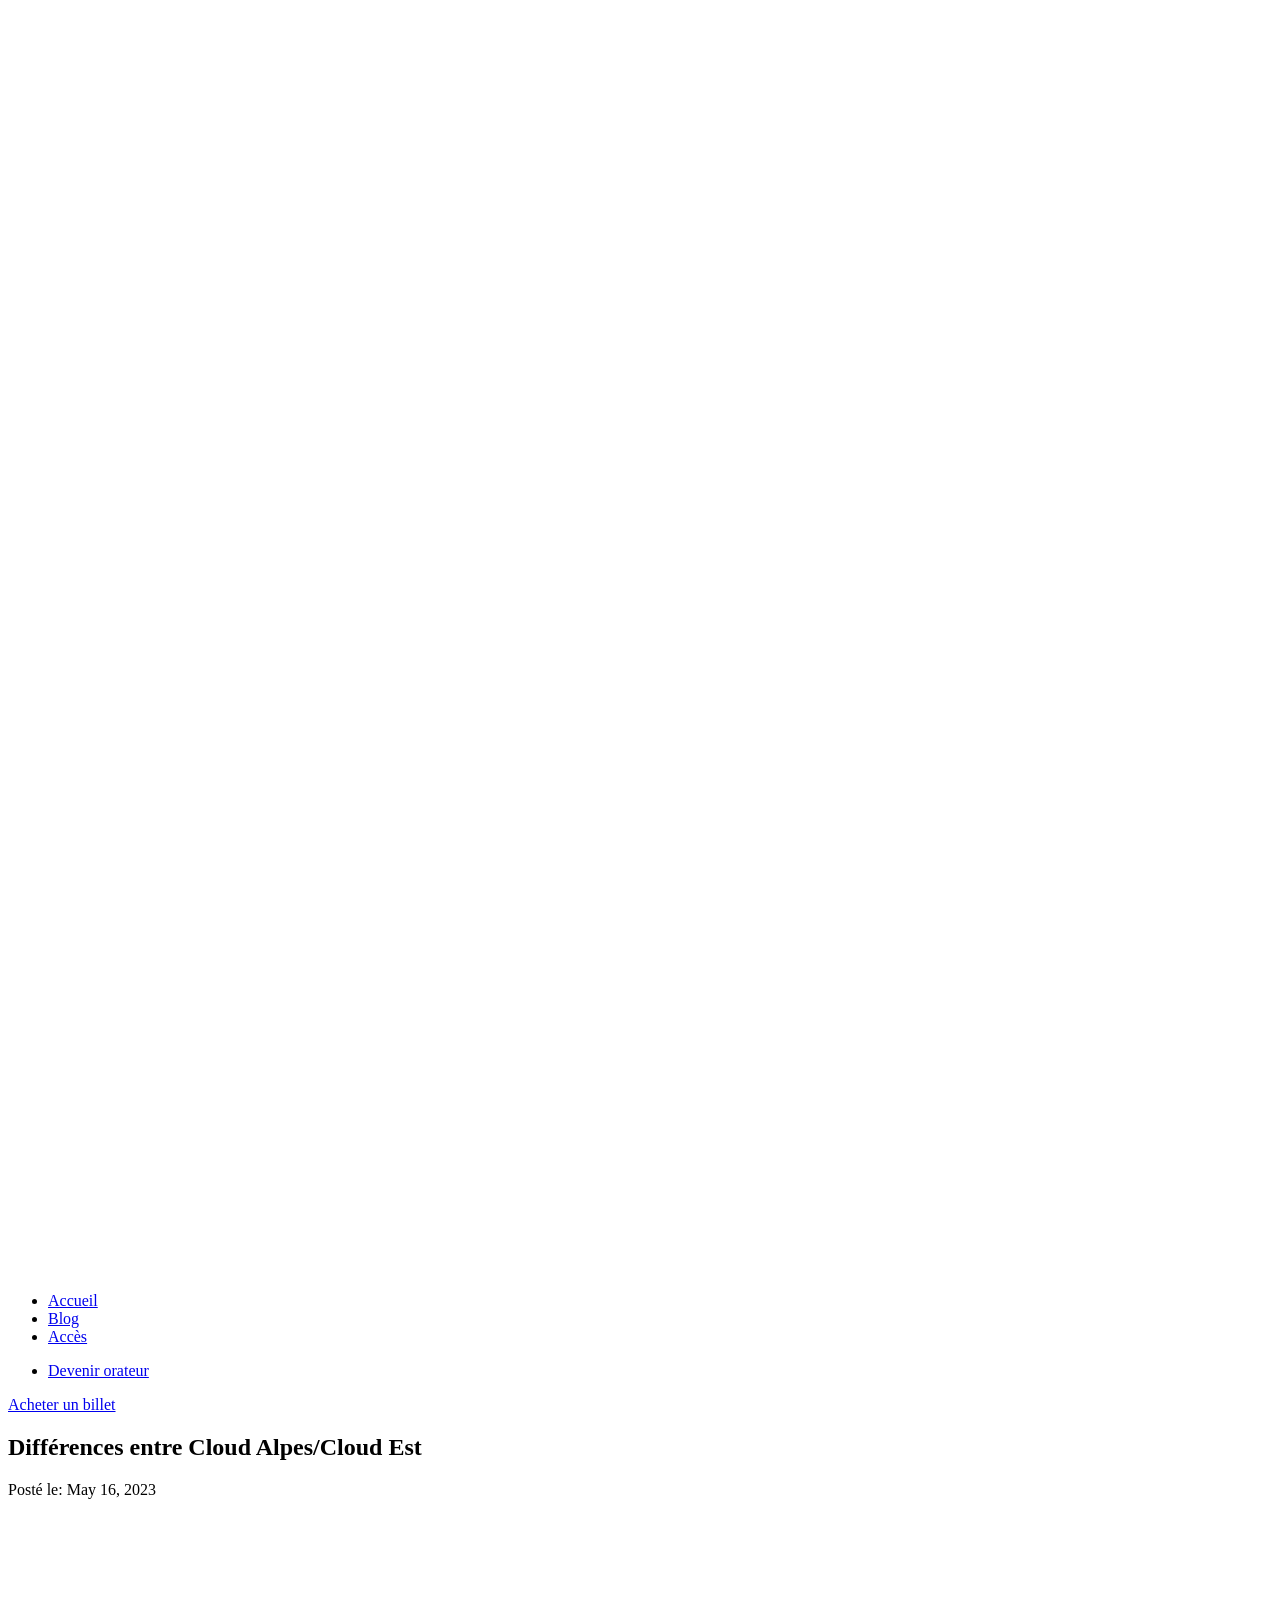
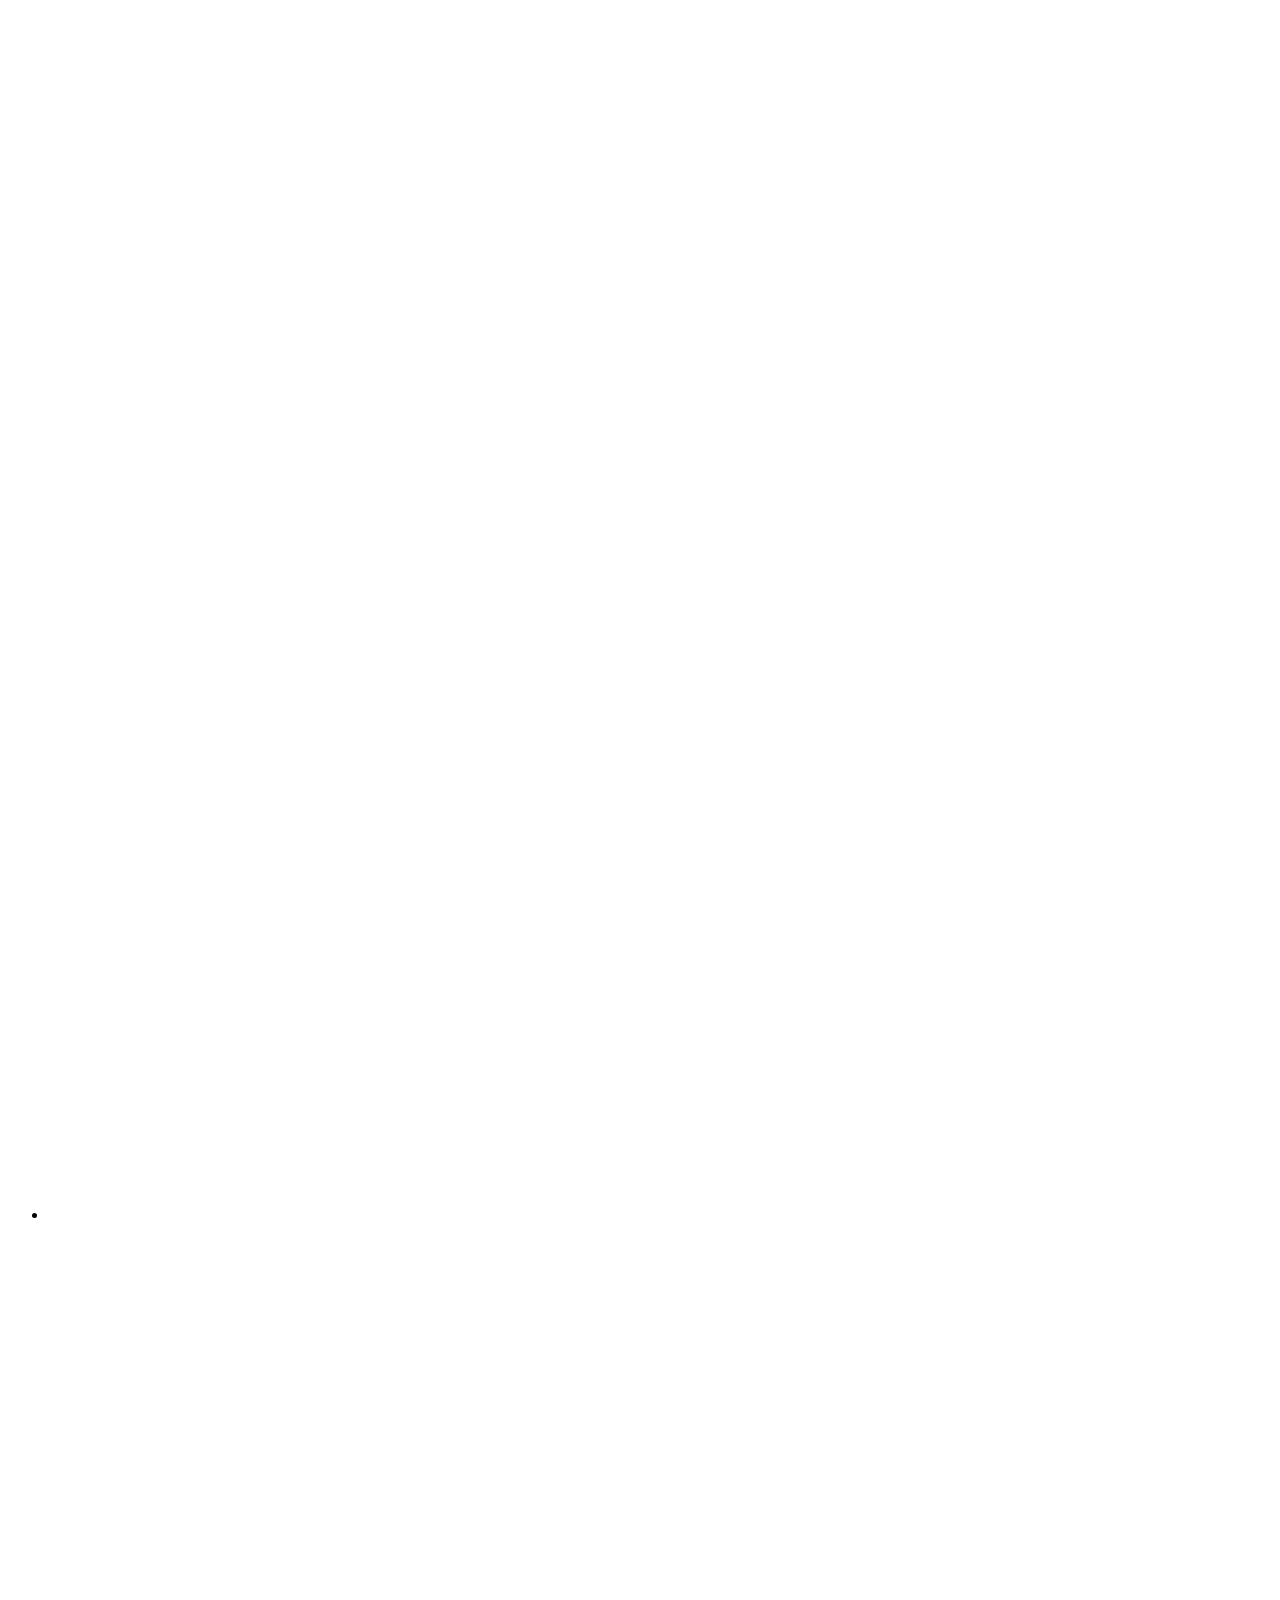
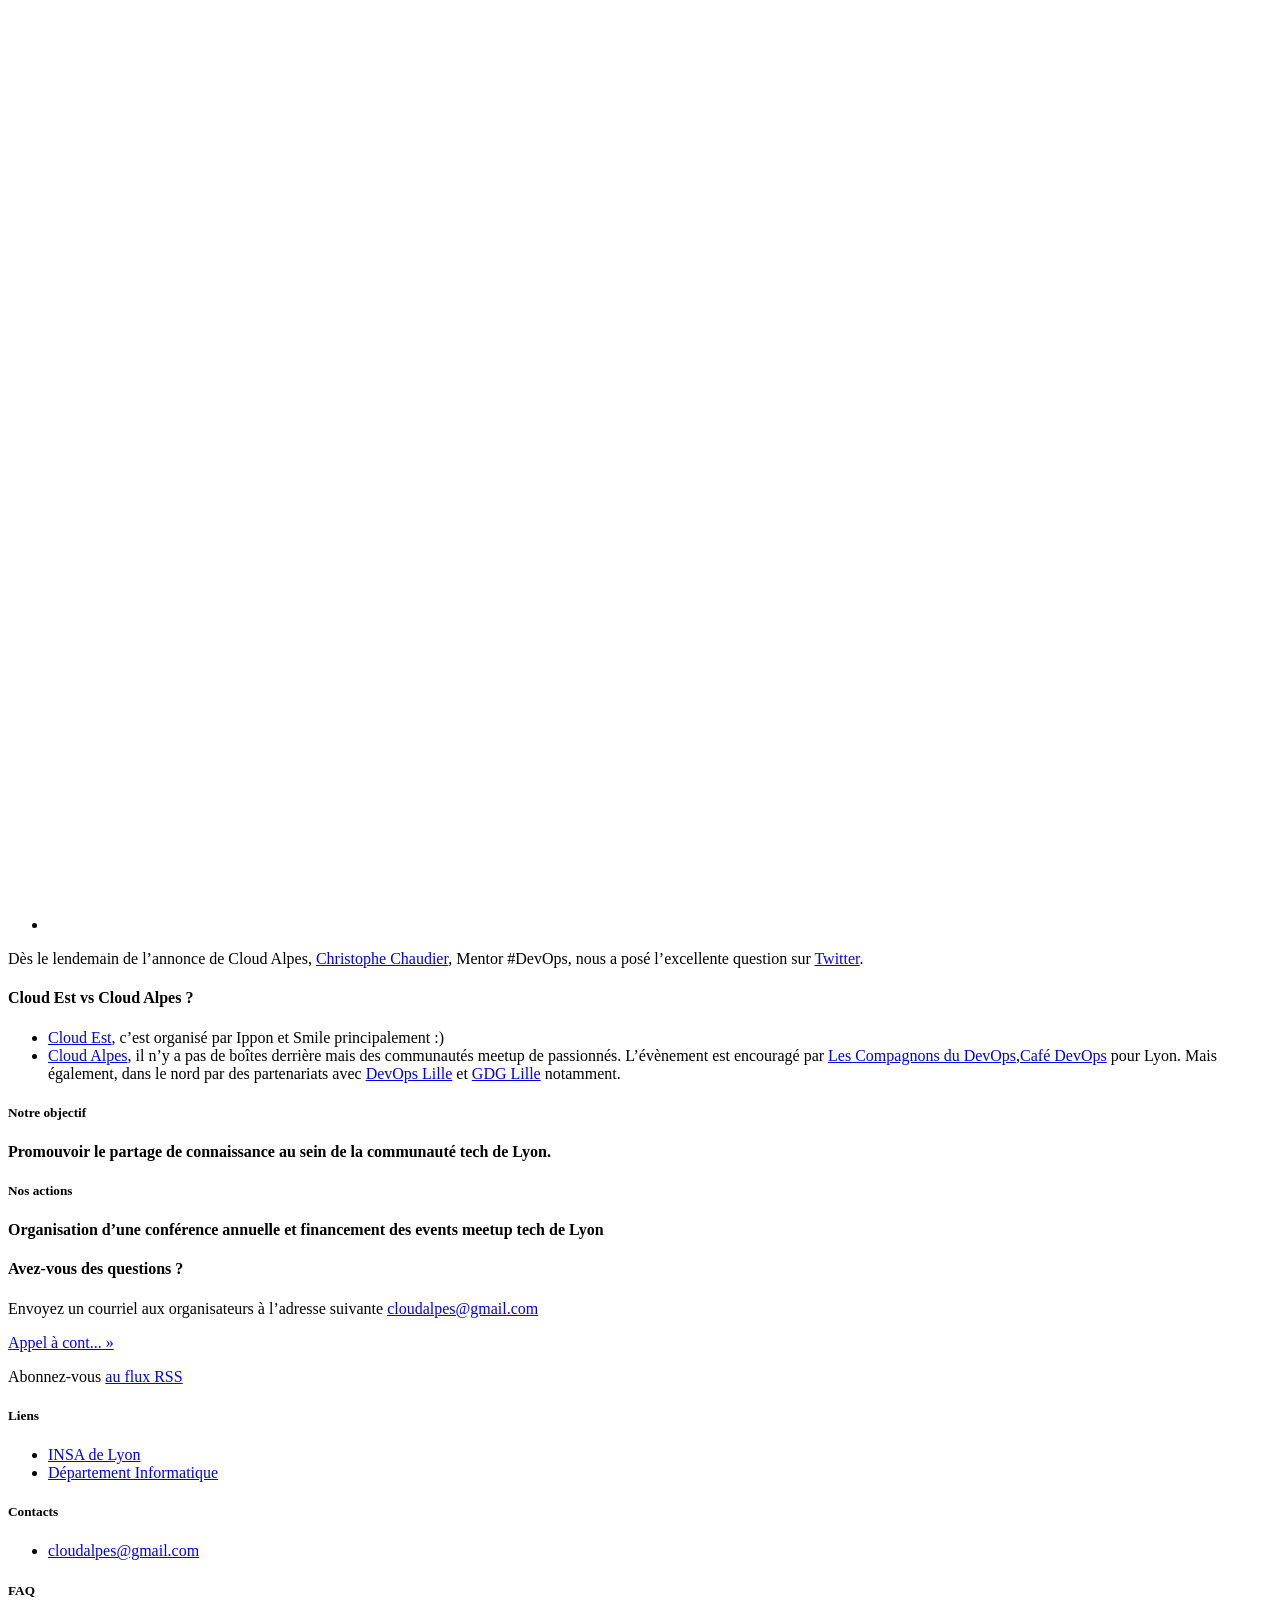
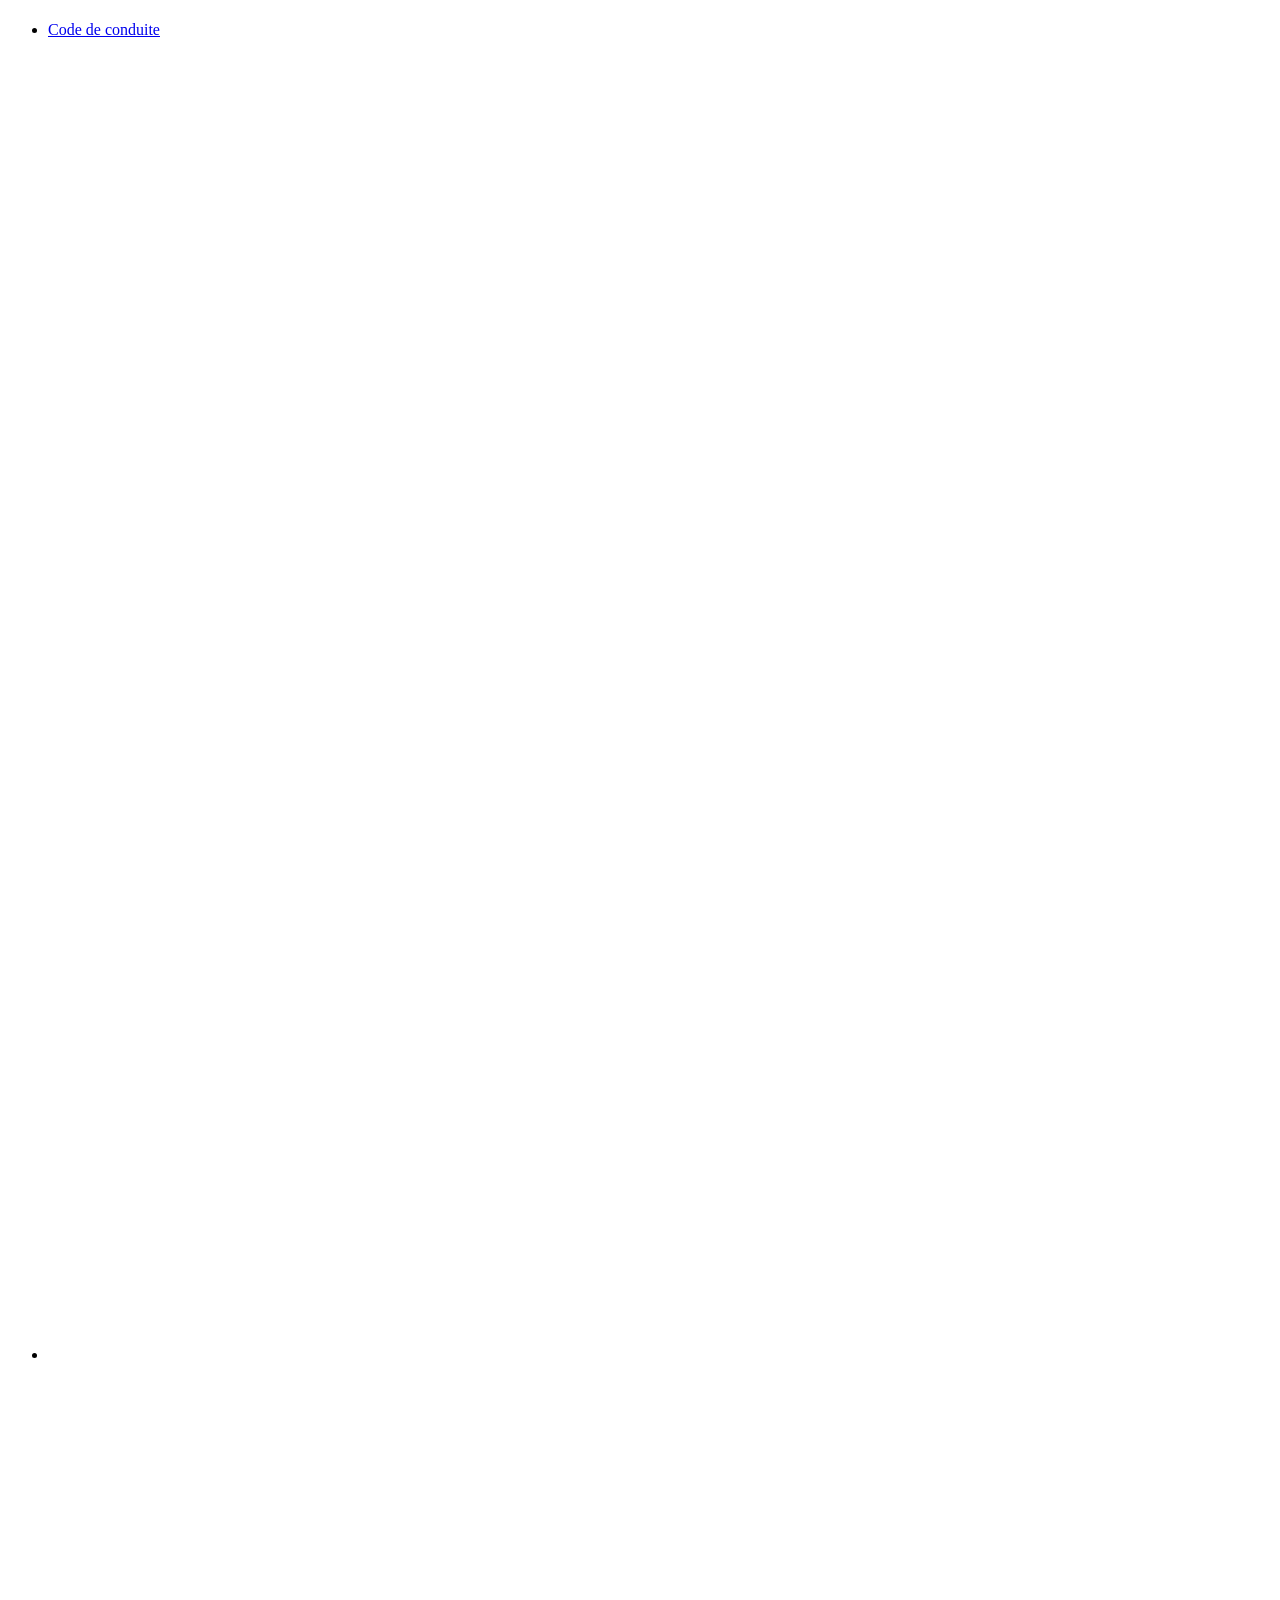
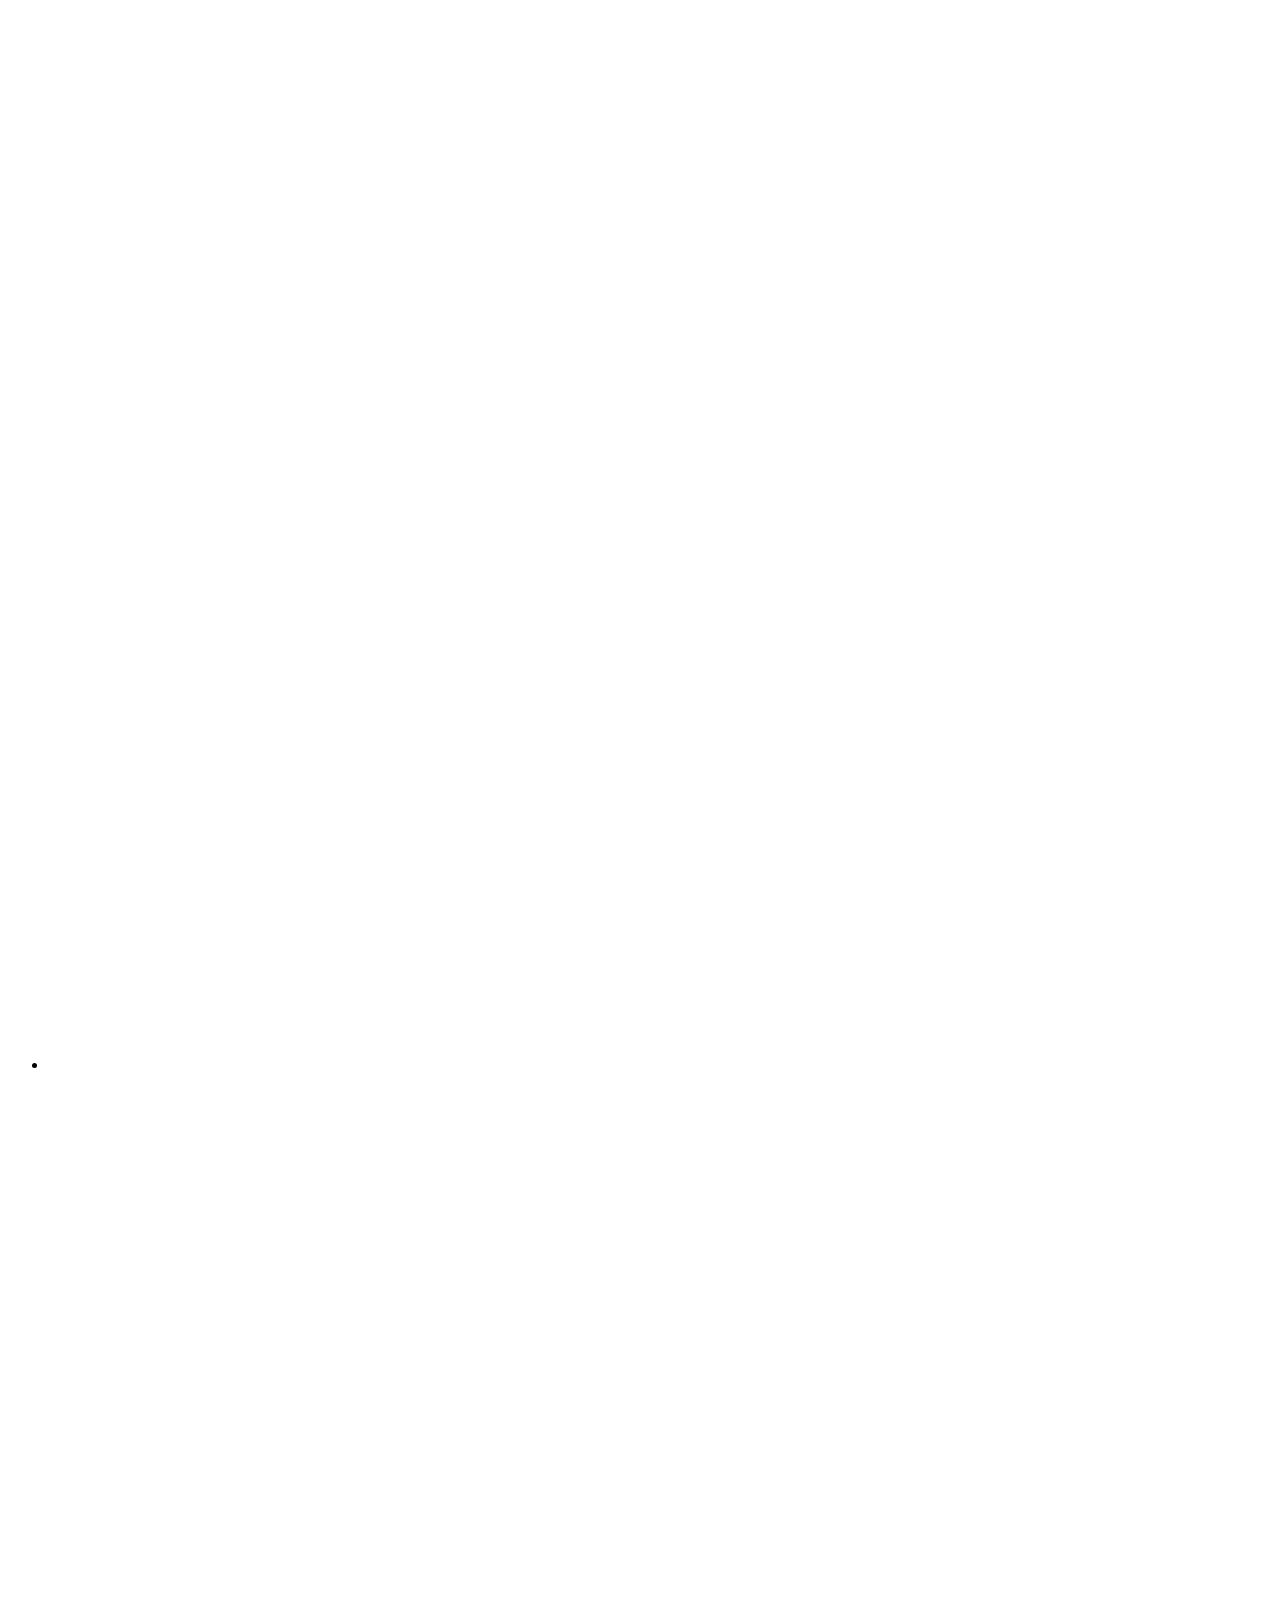
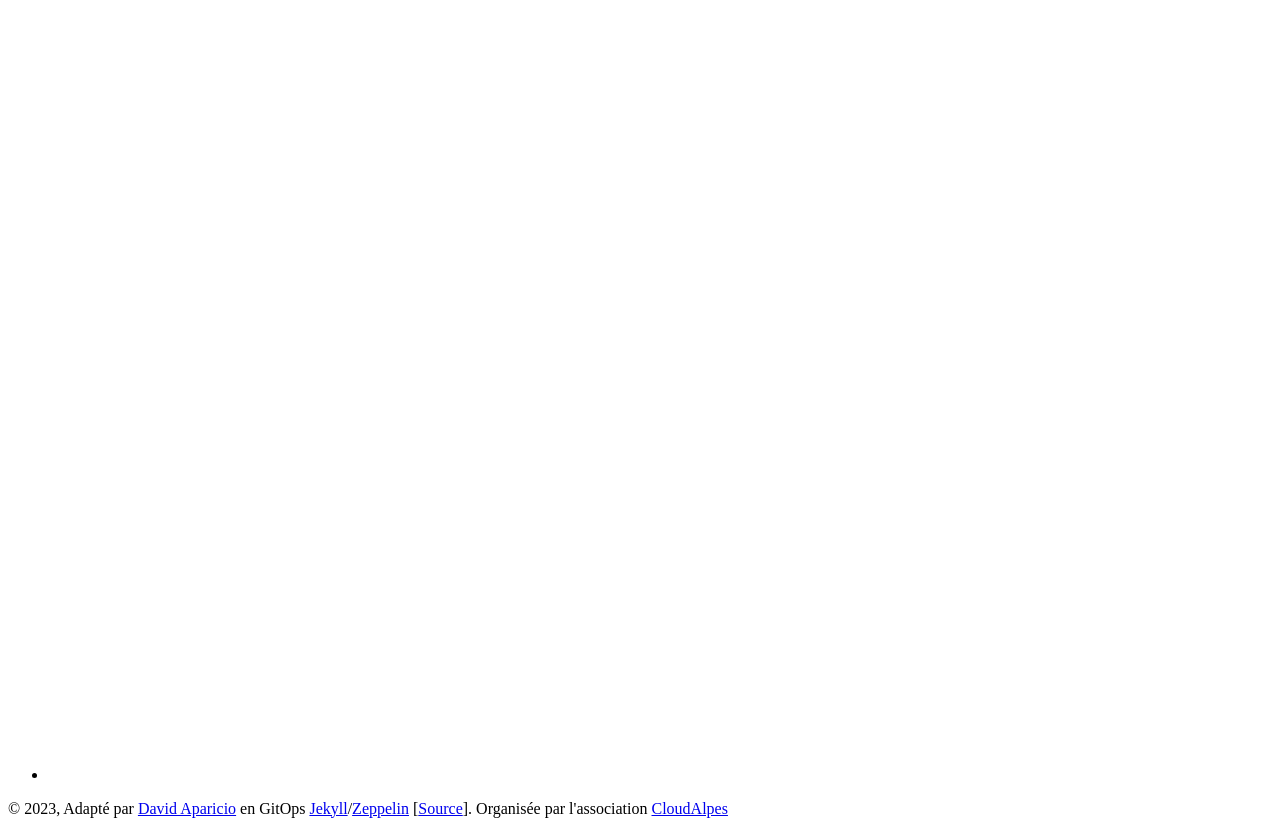
<file: blog/cloudalpes.html>
<!DOCTYPE html>
<html lang="en">


<head>
    <meta charset="utf-8">
    <meta http-equiv="X-UA-Compatible" content="IE=edge">
    <meta name="viewport" content="width=device-width, initial-scale=1,minimum-scale=1.0,maximum-scale=1.0,user-scalable=no">
    <meta name="author" content="David Aparicio, Association Cloud Alpes">
    <meta name="description" content="Cloud Alpes, c'est l'événement qui se tient à Lyon et dédié à la Tech avec pour thématique le Cloud, l’Architecture et tout ce qui se rapporte aux pratiques de développement : Finops, Greenops, Serverless, Cloud Native, technique de déploiement, sécurisation…">
    <meta name="keywords" content="insa, conf, event, cloud, cloudalpes, devops, programming, code, programmation, developers, développeurs, lyon">
    <meta name="google-site-verification" content="" />
    <link rel="canonical" href="https://info.cloudalpes.fr">
    <!-- Social: Twitter -->
    <meta name="twitter:card" content="summary_large_image">
    <meta name="twitter:site" content="@CloudAlpes">
    <meta name="twitter:title" content="Différences entre Cloud Alpes/Cloud Est">
    <meta name="twitter:description" content="Cloud Alpes, c'est l'événement qui se tient à Lyon et dédié à la Tech avec pour thématique le Cloud, l’Architecture et tout ce qui se rapporte aux pratiques de développement : Finops, Greenops, Serverless, Cloud Native, technique de déploiement, sécurisation…">
    <meta name="twitter:image:src" content="https://info.cloudalpes.fr//img/seo/sharing-twitter.jpg">
    <!-- Social: Facebook / Open Graph -->
    <meta property="og:title" content="Différences entre Cloud Alpes/Cloud Est" /> 
    <meta property="og:site_name" content="Cloud Alpes 2023" /> 
    <meta property="og:type" content="website" /> 
    <meta property="og:url" content="https://info.cloudalpes.fr" />
    <meta property="og:image" content="https://info.cloudalpes.fr//img/seo/sharing-facebook.jpg" />
    <meta property="og:description" content="Cloud Alpes, c'est l'événement qui se tient à Lyon et dédié à la Tech avec pour thématique le Cloud, l’Architecture et tout ce qui se rapporte aux pratiques de développement : Finops, Greenops, Serverless, Cloud Native, technique de déploiement, sécurisation…" /> 
    
    <title>Différences entre Cloud Alpes/Cloud Est &bull; Cloud Alpes 2023</title>
    <link rel="shortcut icon" href="//img/favicons/favicon.ico">
    <link rel="apple-touch-icon" sizes="152x152" href="//img/favicons/apple-touch-icon-152x152.png">
    <link rel="apple-touch-icon" sizes="144x144" href="//img/favicons/apple-touch-icon-144x144.png">
    <link rel="apple-touch-icon" sizes="120x120" href="//img/favicons/apple-touch-icon-120x120.png">
    <link rel="apple-touch-icon" sizes="114x114" href="//img/favicons/apple-touch-icon-114x114.png">
    <link rel="apple-touch-icon" sizes="76x76" href="//img/favicons/apple-touch-icon-76x76.png">
    <link rel="apple-touch-icon" sizes="72x72" href="//img/favicons/apple-touch-icon-72x72.png">
    <link rel="apple-touch-icon" sizes="60x60" href="//img/favicons/apple-touch-icon-60x60.png">
    <link rel="apple-touch-icon" sizes="57x57" href="//img/favicons/apple-touch-icon-57x57.png">
    <link rel="icon" type="image/png" href="//img/favicons/favicon-196x196.png">
    <link rel="icon" type="image/png" href="//img/favicons/favicon-160x160.png">
    <link rel="icon" type="image/png" href="//img/favicons/favicon-96x96.png">
    <link rel="icon" type="image/png" href="//img/favicons/favicon-32x32.png">
    <link rel="icon" type="image/png" href="//img/favicons/favicon-16x16.png">
    <meta name="msapplication-TileColor" content="#2b5797">
    <meta name="msapplication-TileImage" content="//img/favicons/mstile-144x144.png">
    <meta name="msapplication-config" content="//img/favicons/browserconfig.xml">
    
    <meta name="theme-color" content="#2b5797">
    
    <link href="//css/main.css" rel="stylesheet"> 

    <!-- HTML5 Shim and Respond.js IE8 support of HTML5 elements and media queries -->
    <!-- WARNING: Respond.js doesn't work if you view the page via file:// -->
    <!--[if lt IE 9]>
      <script src="https://oss.maxcdn.com/libs/html5shiv/3.7.0/html5shiv.js"></script>
      <script src="https://oss.maxcdn.com/libs/respond.js/1.4.2/respond.min.js"></script>
      <![endif]-->
  </head>


<body>
    <div id="preloader" class="preloader">
        <div class="loader-gplus"></div>
    </div>
    
    <div id="st-container" class="st-container">
        <div class="st-pusher">
            <div class="st-content">

                <!-- Begin Top Section -->
<section id="top-section" class="top-section image-section " style="">
    <div class="overlay gradient-overlay"></div>

    <header id="top-header" class="top-header">
  <div class="overlay white-solid"></div>
  <svg id="menu-trigger" class="menu-trigger icon icon-menu visible-xs" viewBox="0 0 32 32">
    <use xlink:href="//img/sprites/sprites.svg#icon-menu"></use>
  </svg>
  <a href="https://cloudalpes.fr/" id="logo-header" class="logo-header">
    <div class="logo logo-light"></div>
  </a>
  <nav class="st-menu st-effect" id="menu">
    <div class="logo-navbar logo logo-dark visible-xs"></div>
    <ul>
      
      <li>
        <a class=""
          href=" https://www.cloudalpes.fr/ "
          target="_blank" >Accueil</a>
      </li>
      
      <li>
        <a class=""
          href=" //blog/ "
          >Blog</a>
      </li>
      
      <li>
        <a class=""
          href=" //logistics/ "
          >Accès</a>
      </li>
      
    </ul>
    <ul id="bottom-navlinks" class="bottom-navlinks visible-xs">
      
      <li>
        <a href=" https://s.42l.fr/cloudalpes2023cfp "
          target="_blank" >Devenir orateur</a>
      </li>
      
    </ul>
    
    <a href=" https://s.42l.fr/cloudalpes2023ticket "
      class="right-nav-button right-nav-button-hidden btn btn-primary waves-effect waves-button waves-light waves-float pull-right hidden-xs hidden-sm"
      target="_blank" >
      Acheter un billet
    </a>
    
  </nav>
</header>

	<div class="content-wrapper">
	    <div class="jumbotron text-left">
	        <div class="animated hiding" data-animation="fadeInLeft" data-delay="500">
	            <h1>Différences entre Cloud Alpes/Cloud Est</h1>
	        </div>
	    </div>
    </div>
</section>
<!-- End Top Section -->

                <!-- Begin Post-->
<section id="post-section" class="post-section">
    <div class="content-wrapper text-left">
        <div class="col-md-10 col-sm-10 col-lg-offset-2 col-md-offset-2 col-sm-offset-1">
            <div class="col-lg-8 col-md-10 col-xs-12">
                <article class="row post">
                    
                    <div class="post-header">
                        <div class="published col-md-6 col-xs-6 pull-left">
                            <span class="caption">Posté le:</span>
                            <span class="publish-date" itemprop="datePublished">May 16, 2023</span>
                        </div>
                        <div class="share col-md-6 col-xs-6 pull-right">
                            <ul class="social-links">
                             
                                <li>
                                    <a href="#" onclick="window.open('https://twitter.com/home?status=https://info.cloudalpes.fr//blog/cloudalpes', 'newwindow', 'width=600, height=250'); return false;">
                                        <svg class="icon icon-twitter" viewBox="0 0 30 32">
                                            <use xlink:href="//img/sprites/sprites.svg#icon-twitter"></use>
                                        </svg>
                                    </a>
                                </li>
                                <li>
                                    <a href="#" onclick="window.open('https://www.facebook.com/sharer/sharer.php?u=https://info.cloudalpes.fr//blog/cloudalpes', 'newwindow', 'width=600, height=500'); return false;">
                                        <svg class="icon icon-facebook" viewBox="0 0 30 32">
                                            <use xlink:href="//img/sprites/sprites.svg#icon-facebook"></use>
                                        </svg>
                                    </a>
                                </li>
                            </ul>
                        </div>
                    </div>
                    
                    
                    <div class="post-body"><p>Dès le lendemain de l’annonce de Cloud Alpes, <a href="https://twitter.com/c_chaudier/status/1491519395272839171">Christophe Chaudier</a>, Mentor #DevOps, nous a posé l’excellente question sur <a href="https://twitter.com/c_chaudier/status/1658379323886141442">Twitter</a>.</p>

<h4 id="cloud-est-vs-cloud-alpes-">Cloud Est vs Cloud Alpes ?</h4>

<ul>
  <li><a href="https://cloudest-event.fr/">Cloud Est</a>, c’est organisé par Ippon et Smile principalement :)</li>
  <li><a href="https://www.cloudalpes.fr/">Cloud Alpes</a>, il n’y a pas de boîtes derrière mais des communautés meetup de passionnés. L’évènement est encouragé par <a href="https://www.compagnons-devops.fr/">Les Compagnons du DevOps</a>,<a href="https://www.meetup.com/fr-FR/cafe-devops-lyon/">Café DevOps</a> pour Lyon. Mais également, dans le nord par des partenariats avec <a href="https://www.meetup.com/fr-FR/devops-lille/">DevOps Lille</a> et <a href="https://www.meetup.com/fr-FR/gdg-lille/">GDG Lille</a> notamment.</li>
</ul>

<h5 id="notre-objectif">Notre objectif</h5>

<p><strong>Promouvoir le partage de connaissance au sein de la communauté tech de Lyon.</strong></p>

<h5 id="nos-actions">Nos actions</h5>

<p><strong>Organisation d’une conférence annuelle et financement des events meetup tech de Lyon</strong></p>

<h4 id="avez-vous-des-questions-">Avez-vous des questions ?</h4>
<p>Envoyez un courriel aux organisateurs à l’adresse suivante <a href="mailto:cloudalpes@gmail.com">cloudalpes@gmail.com</a></p>
</div>

                    <div id="page-navigation" class="page-navigation">
                        <div class="next col-xs-6">
                            
                        </div>
                        <div class="previous col-xs-6 text-right">
                            
                                <a href="//blog/cfp" title="Appel à contributions / Call for Papers">Appel à cont... &raquo;</a>
                            
                        </div>
                    </div>

                    
                        <div class="comments">
                            
                        </div>
                    

                </article>

                
                    <div class="row text-center">
                        <p class="rss-subscribe">Abonnez-vous <a href="//feed.xml" target="_blank">au flux RSS</a>
                        </p>
                    </div>
                

            </div>
        </div>
    </div>
</section>
<!-- End Post --> 
                
                <!-- Begin Footer -->
<footer id="footer" class="footer">
	<div class="row">
		<div class="pull-left col-md-6 col-xs-6">
			<div class="g-plusone" data-size="medium" data-annotation="inline" data-width="300" data-href="https://info.cloudalpes.fr"></div>
		</div>
		<div class="logo logo-footer logo-gray pull-right"></div>
	</div>
	<div class="row">
		
        
		<div class="col-md-4 col-xs-6">
			<h5>Liens</h5>
			<ul>
				
				<li><a href=" https://www.insa-lyon.fr/fr/ " target="_blank">INSA de Lyon</a></li>
				
				<li><a href=" https://if.insa-lyon.fr/ " target="_blank">Département Informatique</a></li>
				
			</ul>
		</div>
		
        
		<div class="col-md-4 col-xs-6">
			<h5>Contacts</h5>
			<ul>
				
				<li><a href=" mailto:cloudalpes@gmail.com " target="_blank">cloudalpes@gmail.com</a></li>
				
			</ul>
		</div>
		
        
		<div class="col-md-4 col-xs-6">
			<h5>FAQ</h5>
			<ul>
				
				<li><a href=" //cod/ " >Code de conduite</a></li>
				
			</ul>
		</div>
		
	</div>
	<div class="row">
		<div class="col-md-6 col-xs-12">
			<ul class="social-links">
				
				<li>
					<a href=" https://twitter.com/Cloud_Alpes " target="_blank">
						<svg class="icon icon-twitter" viewBox="0 0 30 32">
							<use xlink:href="//img/sprites/sprites.svg#icon-twitter"></use>
						</svg>
					</a>
				</li>
				
				<li>
					<a href=" https://www.linkedin.com/company/cloud-alpes/ " target="_blank">
						<svg class="icon icon-linkedin" viewBox="0 0 30 32">
							<use xlink:href="//img/sprites/sprites.svg#icon-linkedin"></use>
						</svg>
					</a>
				</li>
				
				<li>
					<a href=" //feed.xml " target="_blank">
						<svg class="icon icon-rss" viewBox="0 0 30 32">
							<use xlink:href="//img/sprites/sprites.svg#icon-rss"></use>
						</svg>
					</a>
				</li>
				
			</ul>
		</div>
	</div>
	<div class="row">
		<!-- Please don't delete this line-->
		<div class="col-md-6">
			<p class="copyright">
				&copy; 2023, Adapté par <a href="https://davidaparicio.gitlab.io/" target="_blank">David Aparicio</a> en GitOps <a href="https://jekyllrb.com/" target="_blank">Jekyll</a>/<a href="https://github.com/gdg-x/zeppelin" target="_blank">Zeppelin</a> [<a href="https://github.com/cloudalpes/cloudalpes.fr" target="_blank">Source</a>]. Organisée par l'association <a href="https://cloudalpes.fr" target="_blank">CloudAlpes</a>
			</p>
		</div>
	</div>
</footer>
<!-- End Footer -->


            </div>
        </div>
    </div>

    <!-- To remplace by Matomo https://matomo.org/ -->
<!--script>
  (function(i,s,o,g,r,a,m){i['GoogleAnalyticsObject']=r;i[r]=i[r]||function(){
  (i[r].q=i[r].q||[]).push(arguments)},i[r].l=1*new Date();a=s.createElement(o),
  m=s.getElementsByTagName(o)[0];a.async=1;a.src=g;m.parentNode.insertBefore(a,m)
  })(window,document,'script','//www.google-analytics.com/analytics.js','ga');

  ga('create', '', '');
  ga('send', 'pageview');

</script-->

    <script src="//ajax.googleapis.com/ajax/libs/jquery/2.1.1/jquery.min.js"></script>
    <script>
        window.jQuery || document.write('<script src="//js/jquery-2.2.4.min.js ><\/script>')
    </script>
    <script src="//maxcdn.bootstrapcdn.com/bootstrap/3.2.0/js/bootstrap.min.js"></script>
    <script>
        if (typeof ($.fn.modal) === 'undefined') {
            document.write('<script src="//js/bootstrap.min.js ><\/script>')
        }
    </script>
    <script src="//js/default.js"></script>
    <script>Waves.displayEffect();</script>
    <script src="//js/scripts.min.js"></script>
    <script type="application/ld+json">
    [{
        "@context" : "http://schema.org",
        "@type" : "Event",
        "name" : "Cloud Alpes 2023",
        "description": "Cloud Alpes, c'est l'événement qui se tient à Lyon et dédié à la Tech avec pour thématique le Cloud, l’Architecture et tout ce qui se rapporte aux pratiques de développement : Finops, Greenops, Serverless, Cloud Native, technique de déploiement, sécurisation…",
        "image" : "https://info.cloudalpes.fr//img/seo/sharing-google-plus.png",
        "url" : "https://info.cloudalpes.fr",
        "startDate" : "2023-09-26T08:00",
        "doorTime" : "08:00",
        "endDate" : "2023-09-06T20:00",
        "location" : {
            "@type" : "Place",
            "name" : "Amphi Gaston Berger - INSA de Lyon",
            "sameAs" : "https://www.insa-lyon.fr/fr/",
            "address" : {
                "@type" : "PostalAddress",
                "streetAddress" : "503 Rue de la Physique",
                "addressLocality" : "Villeurbanne",
                "addressRegion" : "Rhône",
                "postalCode" : "69100",
                "addressCountry" : "France"
            },
            "geo" : {
                "@type" : "GeoCoordinates",
                
                "latitude" : "45.78247747584086",
                "longitude" : " 4.872048429445763"
            }
        },
        // Not supported yet
        // "organizer" : {
        //     "@type" : "Organization",
        //     "name" : "Cloud Alpes",
        //     "alternateName" : "Cloud Alpes - DevOps Group",
        //     "description" : "Cloud Alpes est une initiative lancée par quelques Lyonnais passionnés de Tech et désireux de mettre en avant ce qu'il se fait dans la région et partager expériences et nouveautés technologiques",
        //     "logo" : "https://info.cloudalpes.fr//img/seo/organizer-logo.png",
        //     "email" : "cloudalpes@gmail.com",
        //     "sameAs" : "https://cloudalpes.fr"
        // },
        "subEvent" : {
            "@type" : "Event",
            "name" : "Hackathon",
            "description": "",
            "image" : "https://info.cloudalpes.fr//img/seo/sharing-google-plus.png",
            "url" : "https://info.cloudalpes.fr//hackathon/",
            "startDate" : "",
            "doorTime" : "",
            "endDate" : "",
            "location" : {
                "@type" : "Place",
                "name" : "",
                "sameAs" : "",
                "address" : {
                    "@type" : "PostalAddress",
                    "streetAddress" : "",
                    "addressLocality" : "",
                    "addressRegion" : "",
                    "postalCode" : "",
                    "addressCountry" : ""
                },
                "geo" : {
                    "@type" : "GeoCoordinates",
                    
                    "latitude" : "",
                    "longitude" : ""
                }
            }
        },
        "offers" : [
        
        {
            "@type" : "Offer",
            "name" : "Early Bird",
            "url" : "https://s.42l.fr/cloudalpes2023ticket",
            "price" : "20",
            "priceCurrency" : "EUR",
            "validFrom" : "2023-05-01T10:00",
            "validThrough" : "2023-07-01T23:59"
        },
        
        {
            "@type" : "Offer",
            "name" : "Standard",
            "url" : "https://s.42l.fr/cloudalpes2023ticket",
            "price" : "40",
            "priceCurrency" : "EUR",
            "validFrom" : "2023-07-01T00:00",
            "validThrough" : "2023-09-04T23:59"
        },
        
        {
            "@type" : "Offer",
            "name" : "Étudiant",
            "url" : "https://s.42l.fr/cloudalpes2023ticket",
            "price" : "20",
            "priceCurrency" : "EUR",
            "validFrom" : "2023-05-01T10:00",
            "validThrough" : "2023-09-04T23:59"
        }
         
        ],
        "performer" : [ 
        
        {
            "@type" : "Person",
            "name" : "Adam Quentin",
            "image" : "https://info.cloudalpes.fr//img/people/QuentinAdam.jpg",
            "jobTitle" : "CEO",
            "worksFor" : {
                "@type" : "Organization",
                "name" : "Clever Cloud"
            },
            "sameAs" : "https://www.linkedin.com/in/waxzce/"
        }
          
        ],
        "eventStatus" : "EventScheduled",
        "typicalAgeRange" : "16+"
    }]
    </script>
</body>

</html>
</file>
